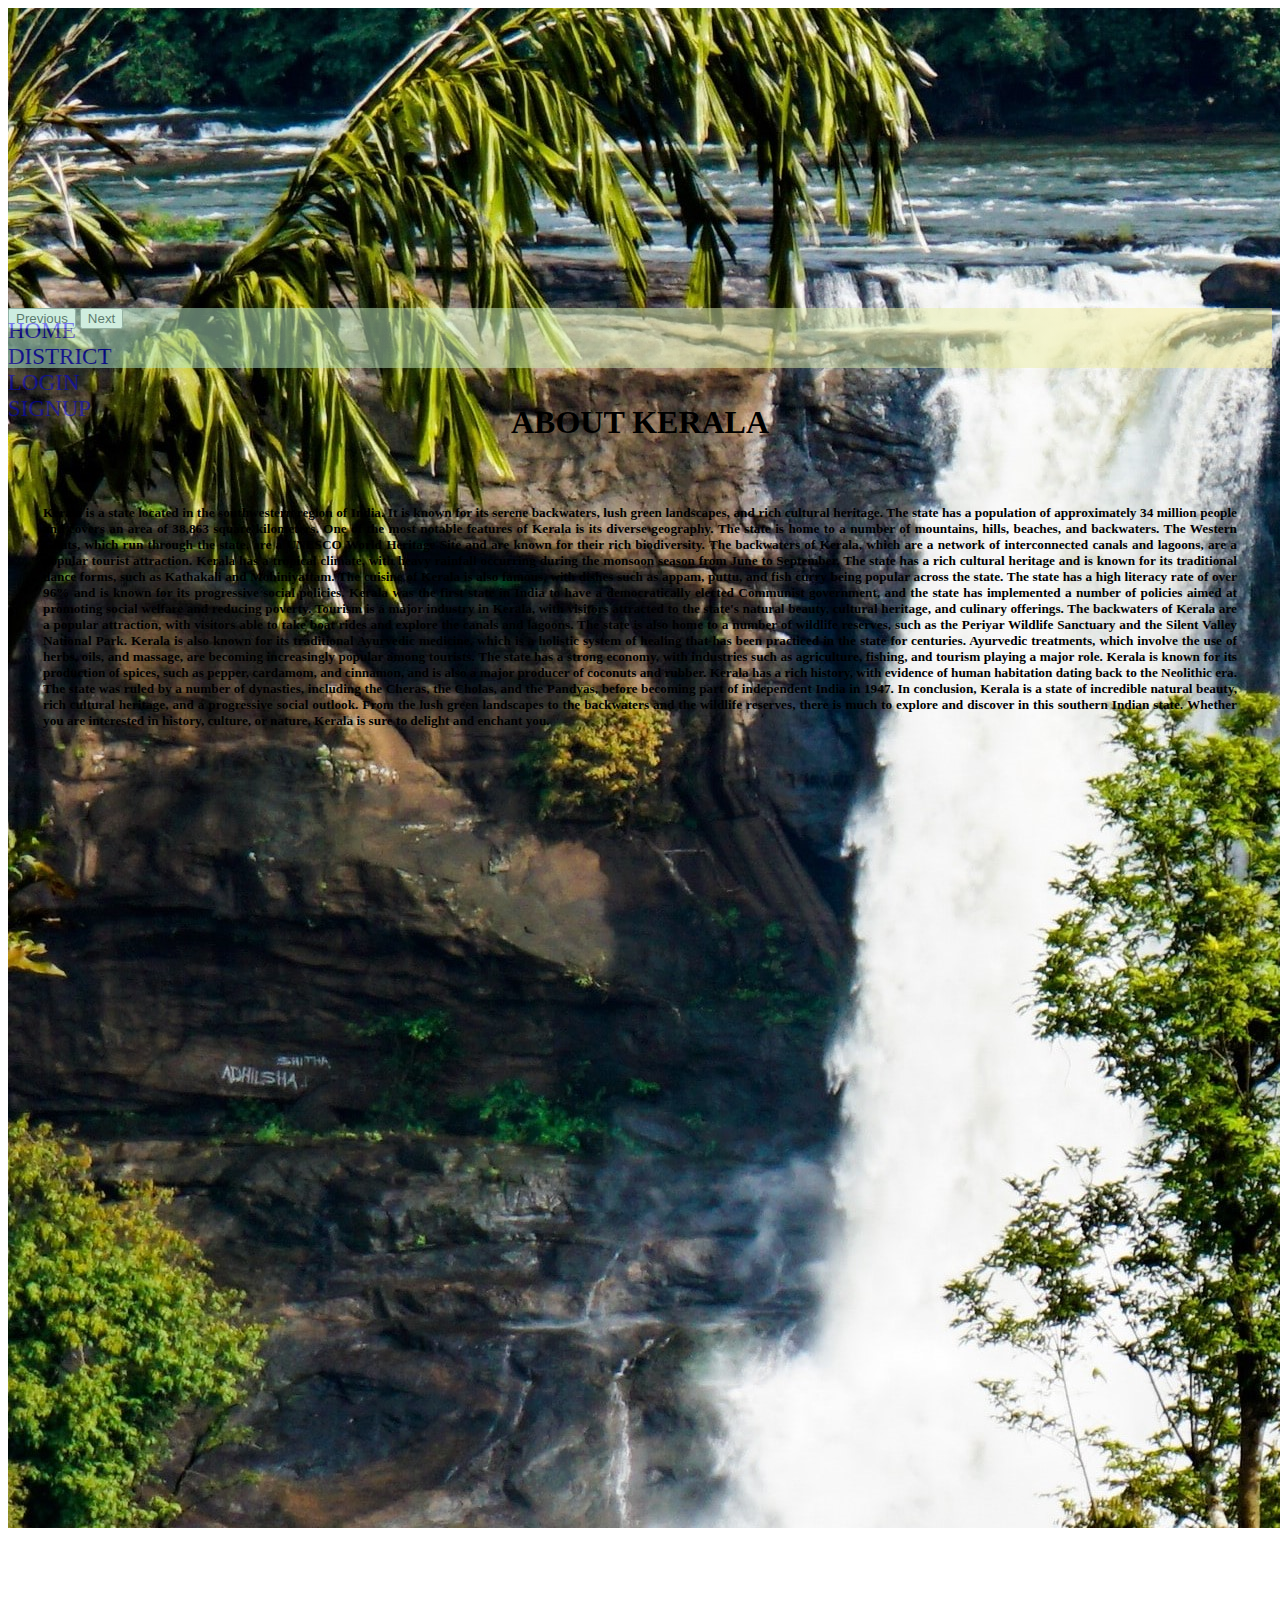
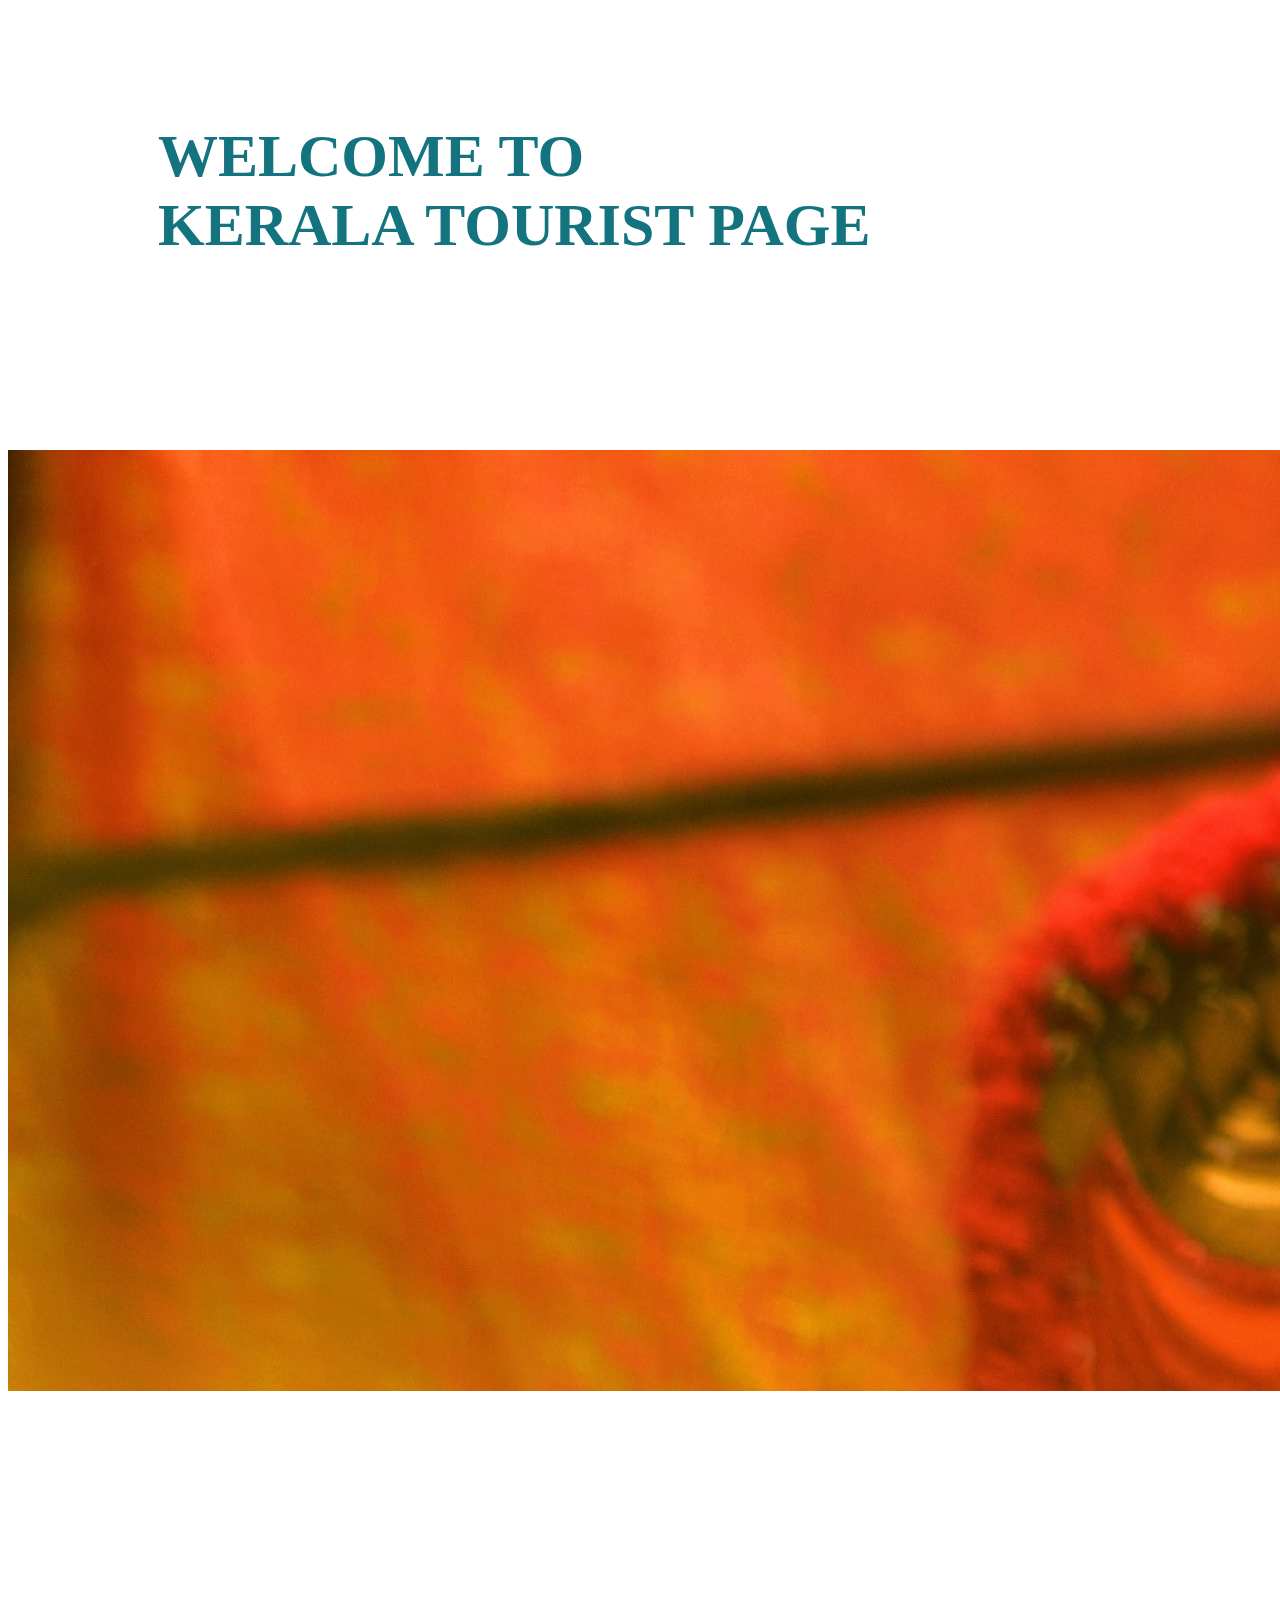
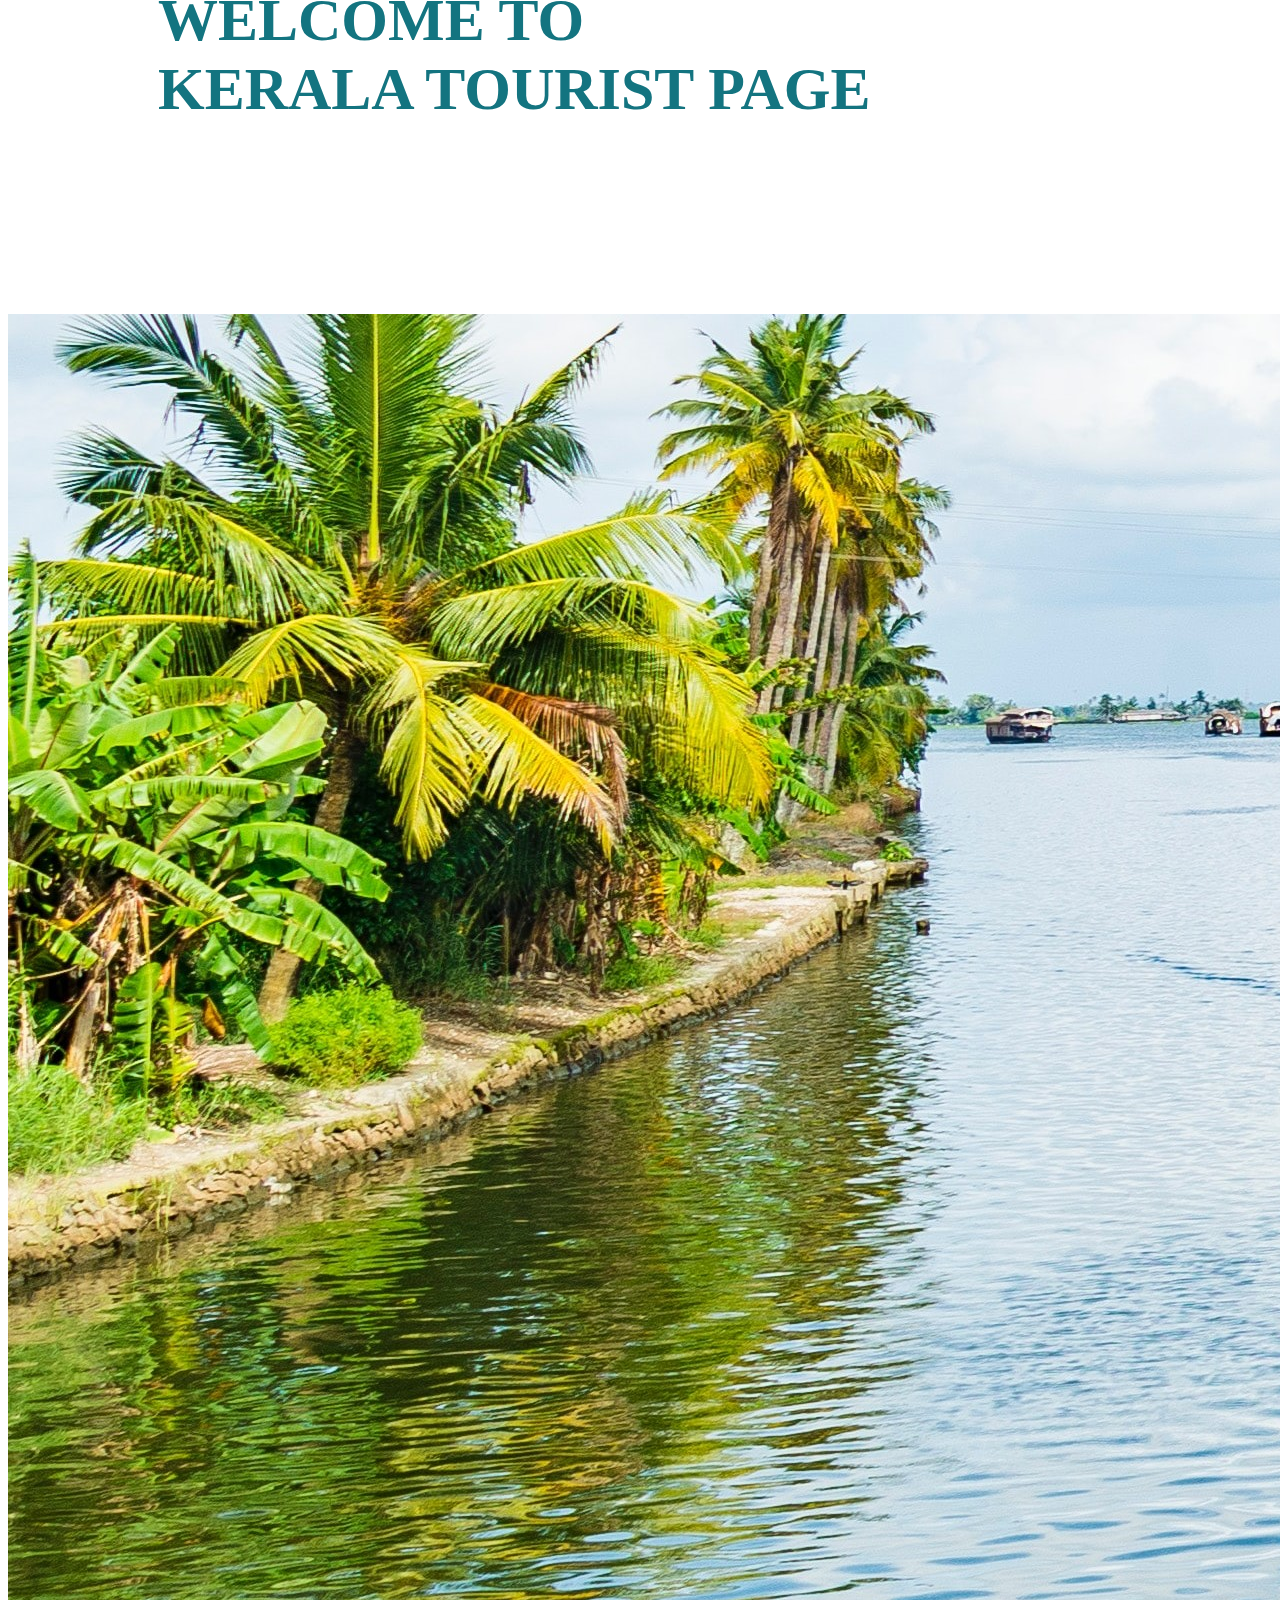
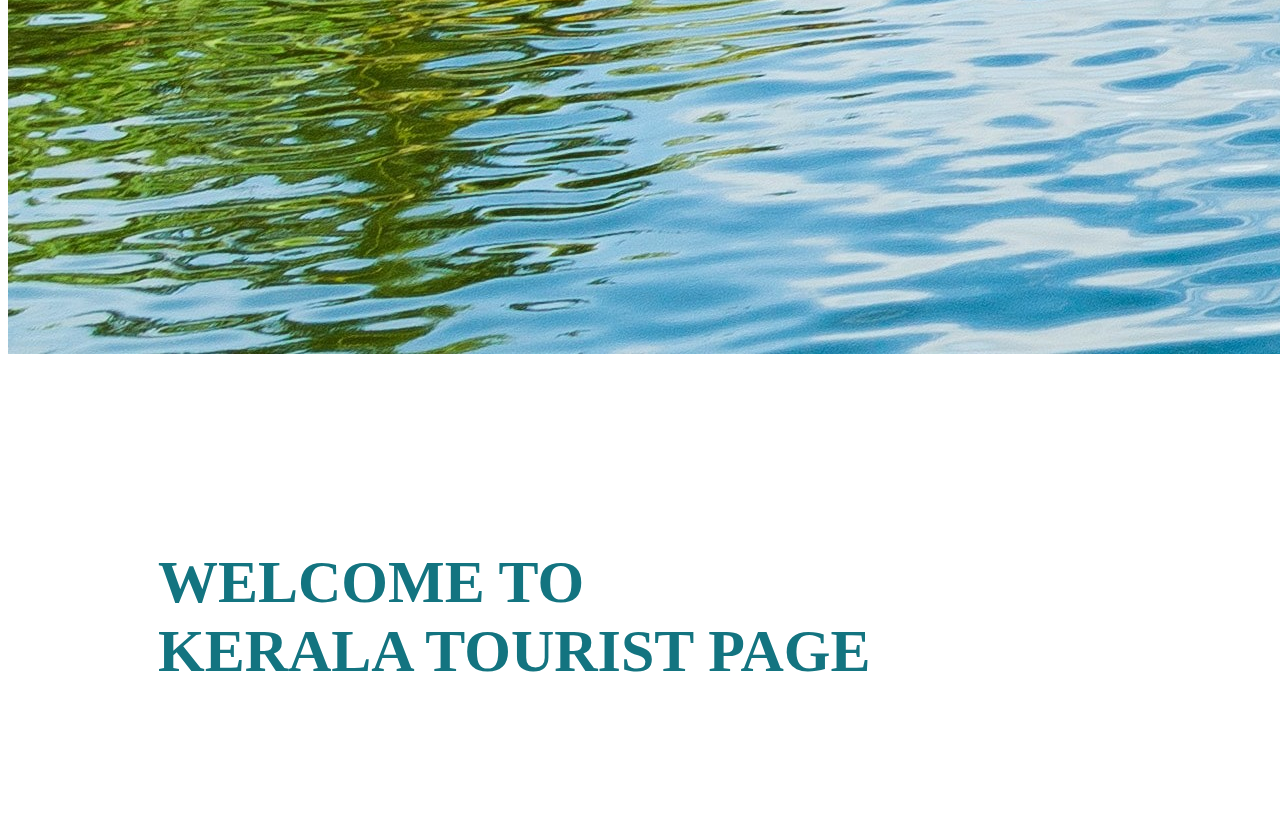
<file: index.html>
<!doctype html>
<html lang="en">
  <head>
    <meta charset="utf-8">
    <meta name="viewport" content="width=device-width, initial-scale=1">
    <title>KERALA</title>
    <link href="https://cdn.jsdelivr.net/npm/bootstrap@5.3.0-alpha1/dist/css/bootstrap.min.css" rel="stylesheet" integrity="sha384-GLhlTQ8iRABdZLl6O3oVMWSktQOp6b7In1Zl3/Jr59b6EGGoI1aFkw7cmDA6j6gD" crossorigin="anonymous">
  <link rel="stylesheet" href="style.css">

</head>
  <body>
    <script src="https://cdn.jsdelivr.net/npm/bootstrap@5.3.0-alpha1/dist/js/bootstrap.bundle.min.js" integrity="sha384-w76AqPfDkMBDXo30jS1Sgez6pr3x5MlQ1ZAGC+nuZB+EYdgRZgiwxhTBTkF7CXvN" crossorigin="anonymous"></script>
  

    <!-- for carsoel -->
    <!-- for carsoel -->
    <div id="hometop">
      <div id="carouselExampleAutoplaying" class="carousel slide" data-bs-ride="carousel">
          <div class="carousel-inner">
            <div class="carousel-item active">
              <img src="home images/4.jpg" class="d-block w-100" alt="...">
              <div class="carousel-caption d-none d-md-block">
                <h1 id="name">WELCOME TO<br>KERALA TOURIST PAGE</h1>
              </div>
            </div>
            <div class="carousel-item">
              <img src="home images/3.jpg" class="d-block w-100" alt="...">
              <div class="carousel-caption d-none d-md-block">
                <h1 id="name">WELCOME TO<br>KERALA TOURIST PAGE</h1>
              </div>
            </div>
            <div class="carousel-item">
              <img src="home images/1.jpg" class="d-block w-100" alt="...">
              <div class="carousel-caption d-none d-md-block">
                <h1 id="name">WELCOME TO<br>KERALA TOURIST PAGE</h1>
              </div>
            </div>
          </div>
          <button class="carousel-control-prev" type="button" data-bs-target="#carouselExampleAutoplaying" data-bs-slide="prev">
            <span class="carousel-control-prev-icon" aria-hidden="true"></span>
            <span class="visually-hidden">Previous</span>
          </button>
          <button class="carousel-control-next" type="button" data-bs-target="#carouselExampleAutoplaying" data-bs-slide="next">
            <span class="carousel-control-next-icon" aria-hidden="true"></span>
            <span class="visually-hidden">Next</span>
          </button>
        </div>
  </div>


    <div id="navbar">
    <div class="container text-center">
        <div class="row">
          <div class="col">
            <a href="index.html">HOME</a>
          </div>
          <div class="col">
            <a href="district.html">DISTRICT</a>
          </div>
          <div class="col">
            <a href="login.html">LOGIN</a>
          </div>
          <div class="col">
            <a href="signup.html">SIGNUP</a>
          </div>
        </div>
      </div>
    </div>




    <div id="homebodybg">

        <div class="container">
            <div id="homebody">
                <h1 id="center">ABOUT KERALA</h1>
                <hr >
                <div id="content">
                    <h5>Kerala is a state located in the southwestern region of India. It is known for its serene backwaters, lush green landscapes, and rich cultural heritage. The state has a population of approximately 34 million people and covers an area of 38,863 square kilometers.

                        One of the most notable features of Kerala is its diverse geography. The state is home to a number of mountains, hills, beaches, and backwaters. The Western Ghats, which run through the state, are a UNESCO World Heritage Site and are known for their rich biodiversity. The backwaters of Kerala, which are a network of interconnected canals and lagoons, are a popular tourist attraction.
                        
                        Kerala has a tropical climate, with heavy rainfall occurring during the monsoon season from June to September. The state has a rich cultural heritage and is known for its traditional dance forms, such as Kathakali and Mohiniyattam. The cuisine of Kerala is also famous, with dishes such as appam, puttu, and fish curry being popular across the state.
                        
                        The state has a high literacy rate of over 96% and is known for its progressive social policies. Kerala was the first state in India to have a democratically elected Communist government, and the state has implemented a number of policies aimed at promoting social welfare and reducing poverty.
                        
                        Tourism is a major industry in Kerala, with visitors attracted to the state's natural beauty, cultural heritage, and culinary offerings. The backwaters of Kerala are a popular attraction, with visitors able to take boat rides and explore the canals and lagoons. The state is also home to a number of wildlife reserves, such as the Periyar Wildlife Sanctuary and the Silent Valley National Park.
                        
                        Kerala is also known for its traditional Ayurvedic medicine, which is a holistic system of healing that has been practiced in the state for centuries. Ayurvedic treatments, which involve the use of herbs, oils, and massage, are becoming increasingly popular among tourists.
                        
                        The state has a strong economy, with industries such as agriculture, fishing, and tourism playing a major role. Kerala is known for its production of spices, such as pepper, cardamom, and cinnamon, and is also a major producer of coconuts and rubber.
                        
                        Kerala has a rich history, with evidence of human habitation dating back to the Neolithic era. The state was ruled by a number of dynasties, including the Cheras, the Cholas, and the Pandyas, before becoming part of independent India in 1947.
                        
                        In conclusion, Kerala is a state of incredible natural beauty, rich cultural heritage, and a progressive social outlook. From the lush green landscapes to the backwaters and the wildlife reserves, there is much to explore and discover in this southern Indian state. Whether you are interested in history, culture, or nature, Kerala is sure to delight and enchant you.</h5>

                </div>

            </div>
          </div>

    </div>


</body>
</html>
</file>
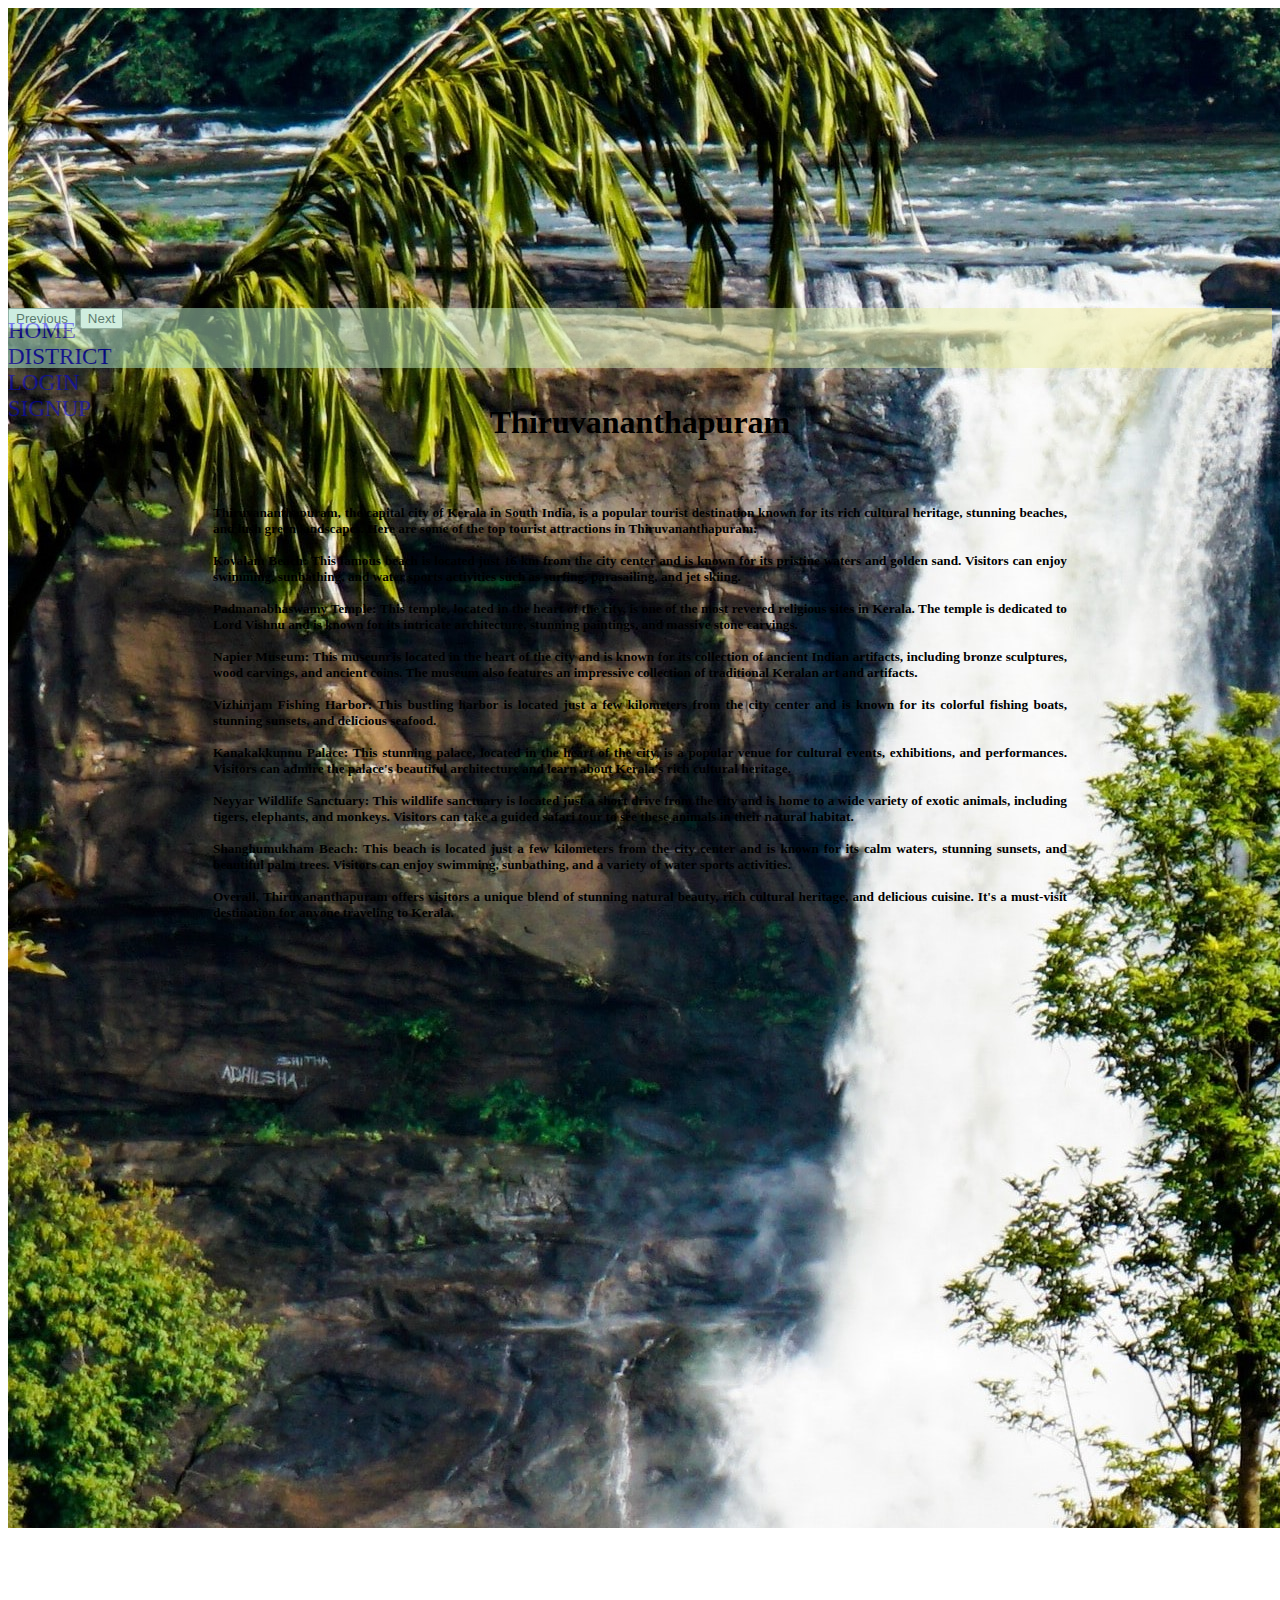
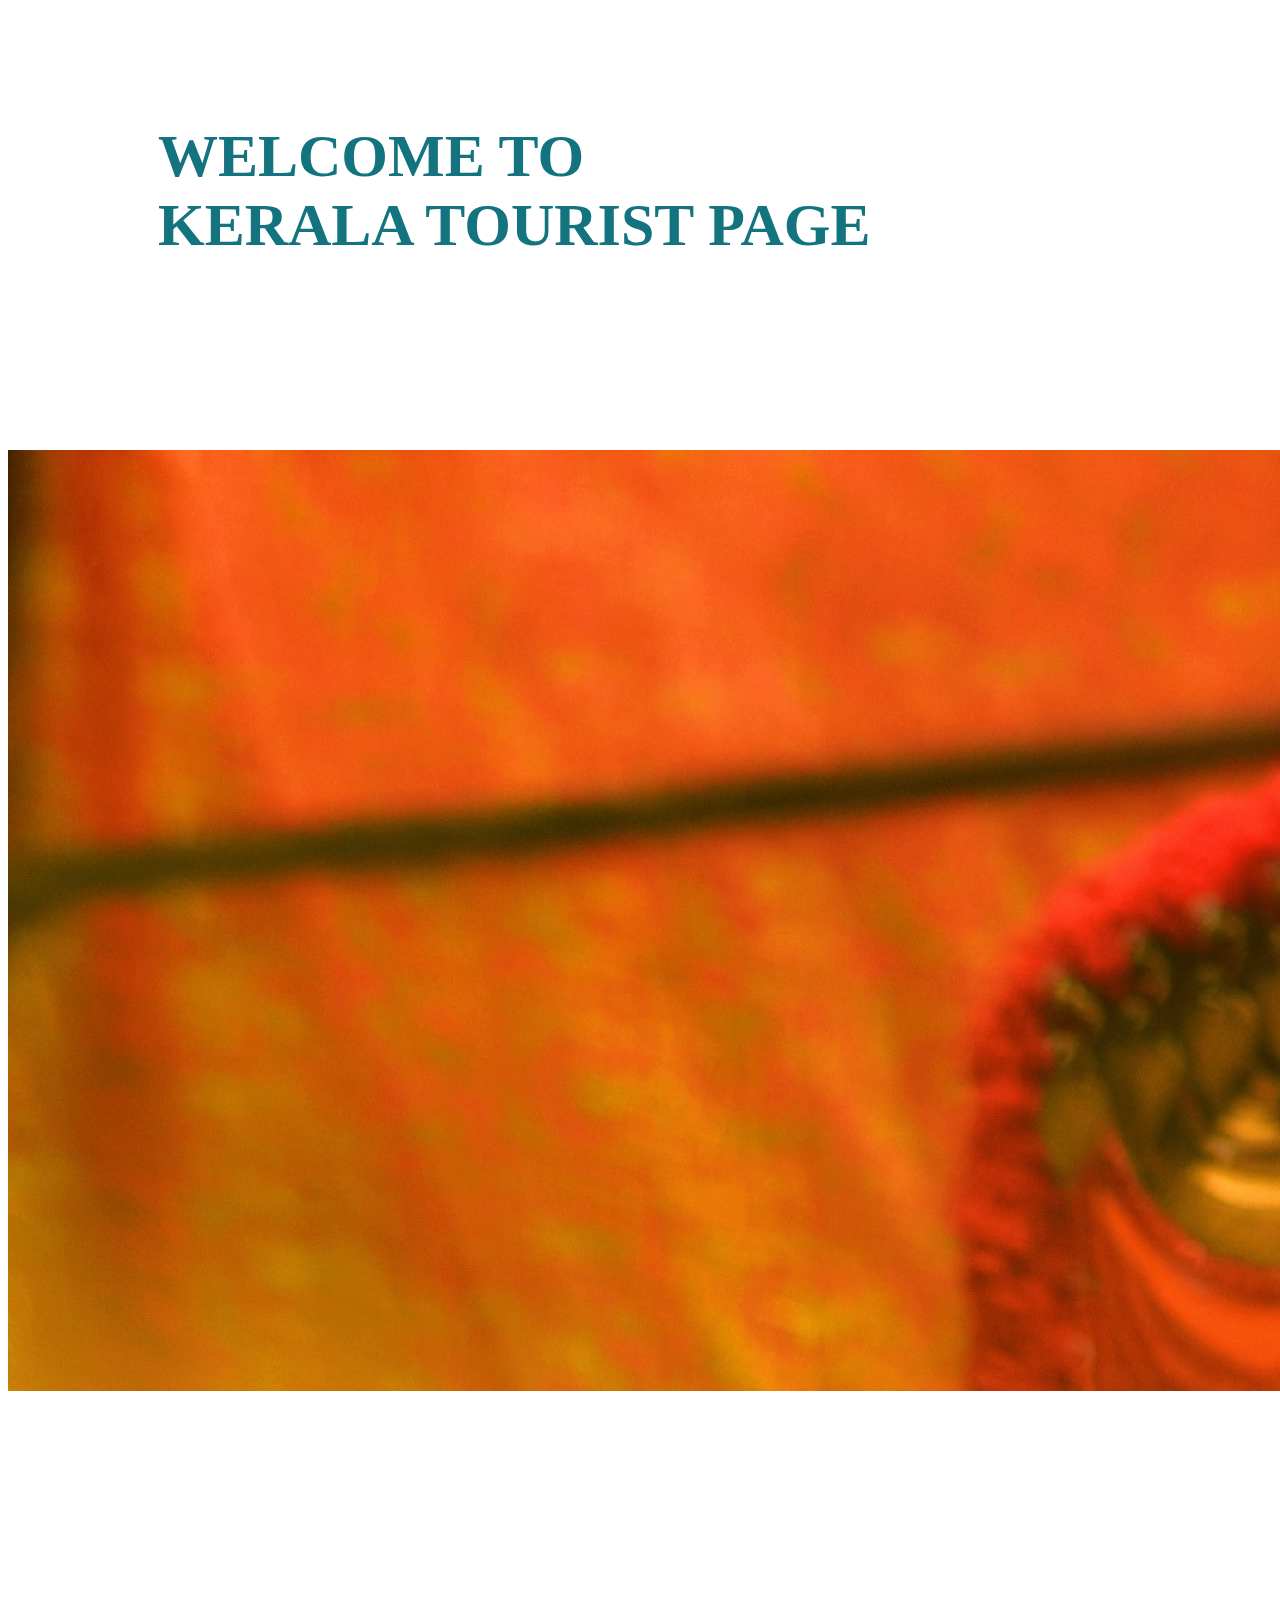
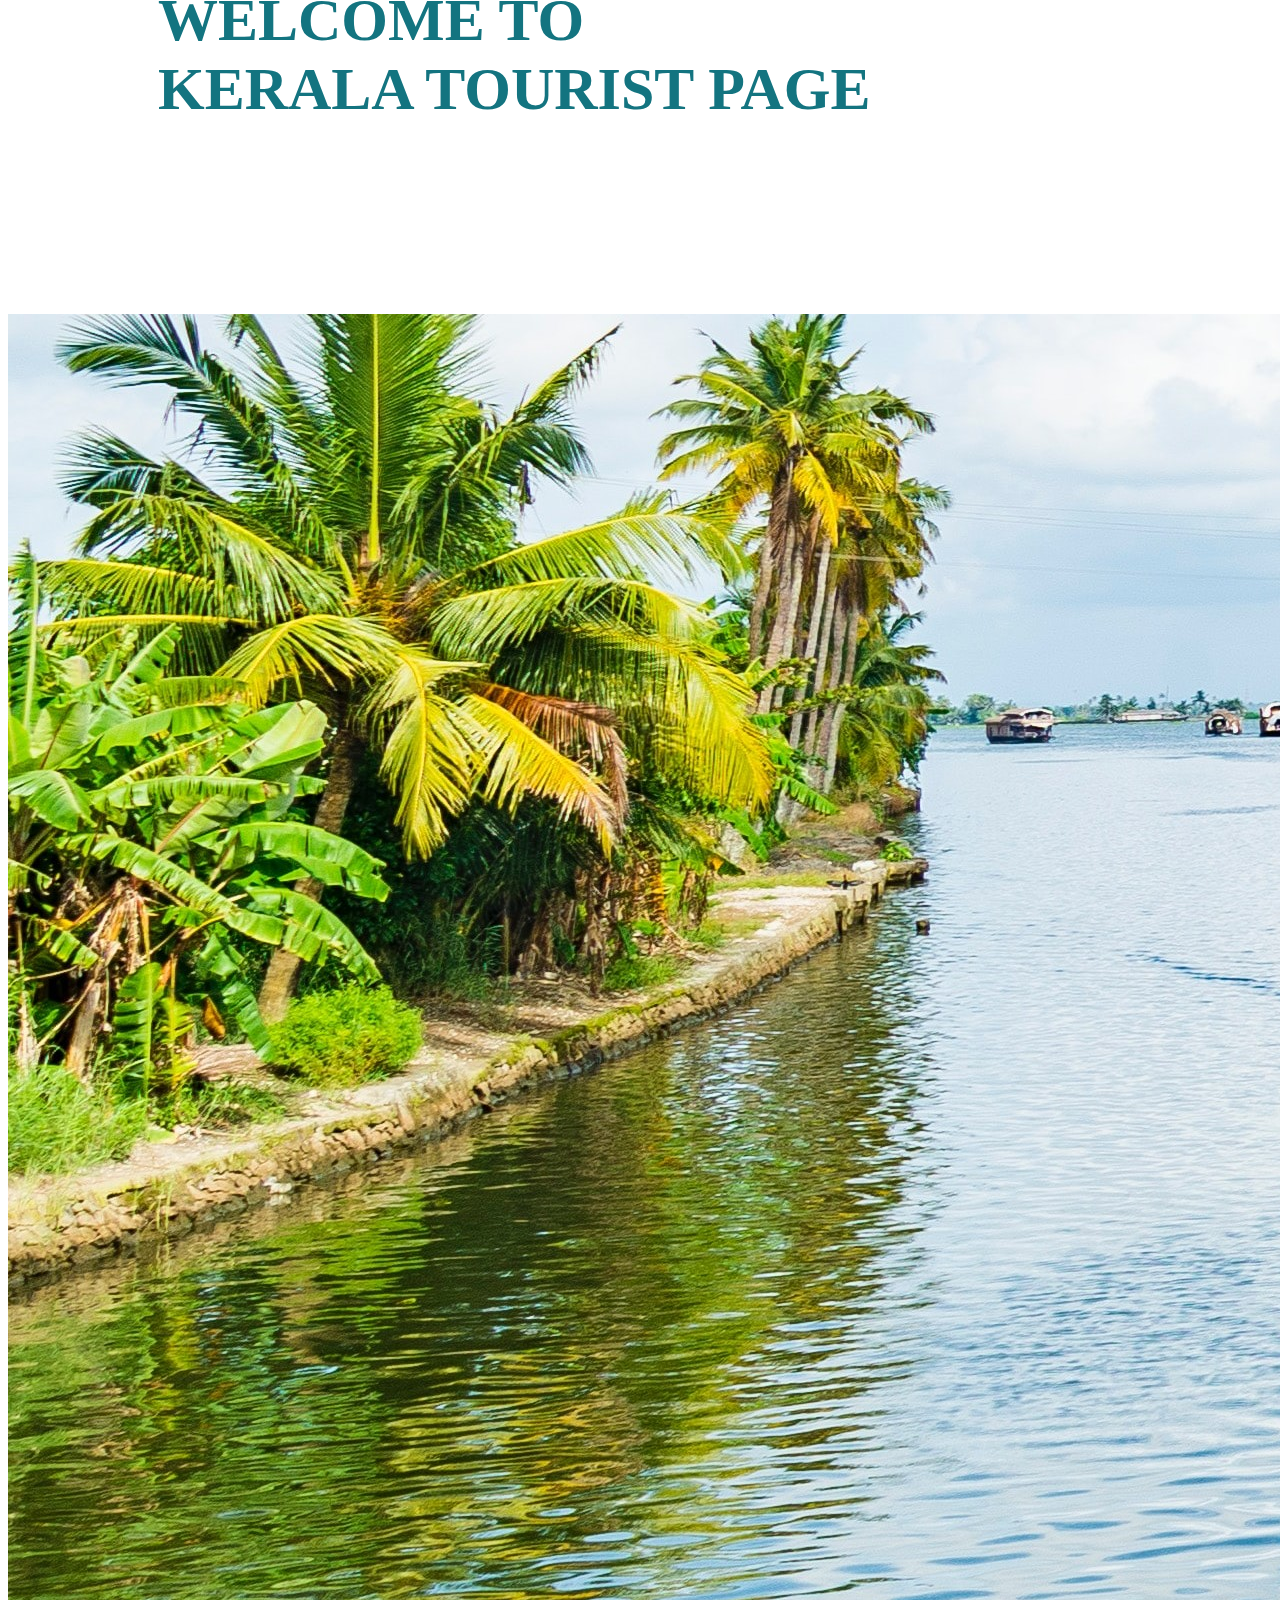
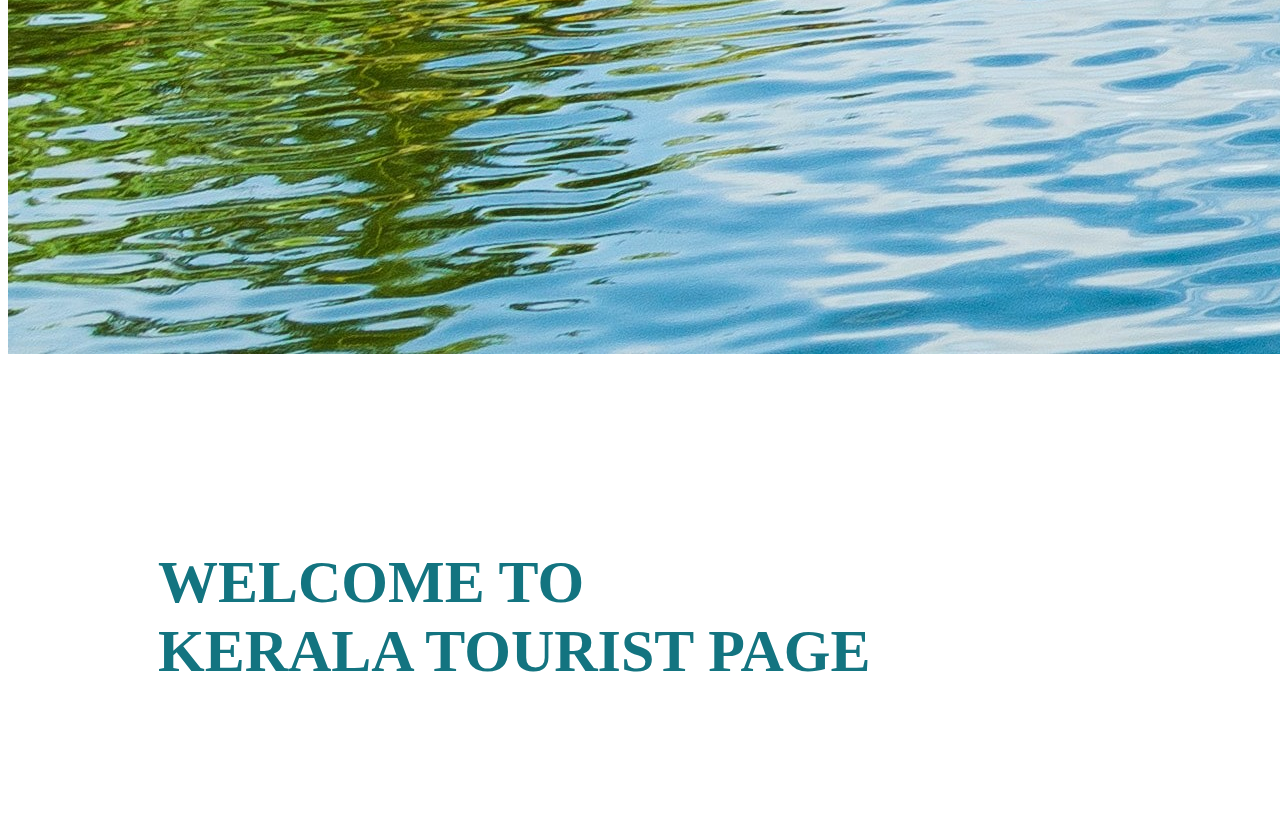
<file: 1.html>
<!doctype html>
<html lang="en">
  <head>
    <meta charset="utf-8">
    <meta name="viewport" content="width=device-width, initial-scale=1">
    <title>KERALA</title>
    <link href="https://cdn.jsdelivr.net/npm/bootstrap@5.3.0-alpha1/dist/css/bootstrap.min.css" rel="stylesheet" integrity="sha384-GLhlTQ8iRABdZLl6O3oVMWSktQOp6b7In1Zl3/Jr59b6EGGoI1aFkw7cmDA6j6gD" crossorigin="anonymous">
  <link rel="stylesheet" href="style.css">

</head>
  <body>
    <script src="https://cdn.jsdelivr.net/npm/bootstrap@5.3.0-alpha1/dist/js/bootstrap.bundle.min.js" integrity="sha384-w76AqPfDkMBDXo30jS1Sgez6pr3x5MlQ1ZAGC+nuZB+EYdgRZgiwxhTBTkF7CXvN" crossorigin="anonymous"></script>
  

    <!-- for carsoel -->

    <div id="hometop">
      <div id="carouselExampleAutoplaying" class="carousel slide" data-bs-ride="carousel">
          <div class="carousel-inner">
            <div class="carousel-item active">
              <img src="home images/4.jpg" class="d-block w-100" alt="...">
              <div class="carousel-caption d-none d-md-block">
                <h1 id="name">WELCOME TO<br>KERALA TOURIST PAGE</h1>
              </div>
            </div>
            <div class="carousel-item">
              <img src="home images/3.jpg" class="d-block w-100" alt="...">
              <div class="carousel-caption d-none d-md-block">
                <h1 id="name">WELCOME TO<br>KERALA TOURIST PAGE</h1>
              </div>
            </div>
            <div class="carousel-item">
              <img src="home images/1.jpg" class="d-block w-100" alt="...">
              <div class="carousel-caption d-none d-md-block">
                <h1 id="name">WELCOME TO<br>KERALA TOURIST PAGE</h1>
              </div>
            </div>
          </div>
          <button class="carousel-control-prev" type="button" data-bs-target="#carouselExampleAutoplaying" data-bs-slide="prev">
            <span class="carousel-control-prev-icon" aria-hidden="true"></span>
            <span class="visually-hidden">Previous</span>
          </button>
          <button class="carousel-control-next" type="button" data-bs-target="#carouselExampleAutoplaying" data-bs-slide="next">
            <span class="carousel-control-next-icon" aria-hidden="true"></span>
            <span class="visually-hidden">Next</span>
          </button>
        </div>
  </div>


    <div id="navbar">
    <div class="container text-center">
        <div class="row">
          <div class="col">
            <a href="index.html">HOME</a>
          </div>
          <div class="col">
            <a href="district.html">DISTRICT</a>
          </div>
          <div class="col">
            <a href="login.html">LOGIN</a>
          </div>
          <div class="col">
            <a href="signup.html">SIGNUP</a>
          </div>
        </div>
      </div>
    </div>




    <div id="homebodybg">

        <div class="container">
            <div id="discontent">
                <h1 id="center">Thiruvananthapuram </h1>
                <hr >
                <div id="discontentdiv">

                    <h5>Thiruvananthapuram, the capital city of Kerala in South India, is a popular tourist destination known for its rich cultural heritage, stunning beaches, and lush green landscapes. Here are some of the top tourist attractions in Thiruvananthapuram:

                        <br> <br>Kovalam Beach: This famous beach is located just 16 km from the city center and is known for its pristine waters and golden sand. Visitors can enjoy swimming, sunbathing, and water sports activities such as surfing, parasailing, and jet skiing.
                        
                        <br> <br> Padmanabhaswamy Temple: This temple, located in the heart of the city, is one of the most revered religious sites in Kerala. The temple is dedicated to Lord Vishnu and is known for its intricate architecture, stunning paintings, and massive stone carvings.
                        
                        <br> <br>Napier Museum: This museum is located in the heart of the city and is known for its collection of ancient Indian artifacts, including bronze sculptures, wood carvings, and ancient coins. The museum also features an impressive collection of traditional Keralan art and artifacts.
                        
                        <br> <br> Vizhinjam Fishing Harbor: This bustling harbor is located just a few kilometers from the city center and is known for its colorful fishing boats, stunning sunsets, and delicious seafood.
                        
                        <br> <br>Kanakakkunnu Palace: This stunning palace, located in the heart of the city, is a popular venue for cultural events, exhibitions, and performances. Visitors can admire the palace's beautiful architecture and learn about Kerala's rich cultural heritage.
                        
                        <br> <br>Neyyar Wildlife Sanctuary: This wildlife sanctuary is located just a short drive from the city and is home to a wide variety of exotic animals, including tigers, elephants, and monkeys. Visitors can take a guided safari tour to see these animals in their natural habitat.
                        
                        <br> <br>Shanghumukham Beach: This beach is located just a few kilometers from the city center and is known for its calm waters, stunning sunsets, and beautiful palm trees. Visitors can enjoy swimming, sunbathing, and a variety of water sports activities.
                        
                        <br> <br>Overall, Thiruvananthapuram offers visitors a unique blend of stunning natural beauty, rich cultural heritage, and delicious cuisine. It's a must-visit destination for anyone traveling to Kerala.</h5>
                    

                </div>

            </div>
          </div>

    </div>


</body>
</html>
</file>
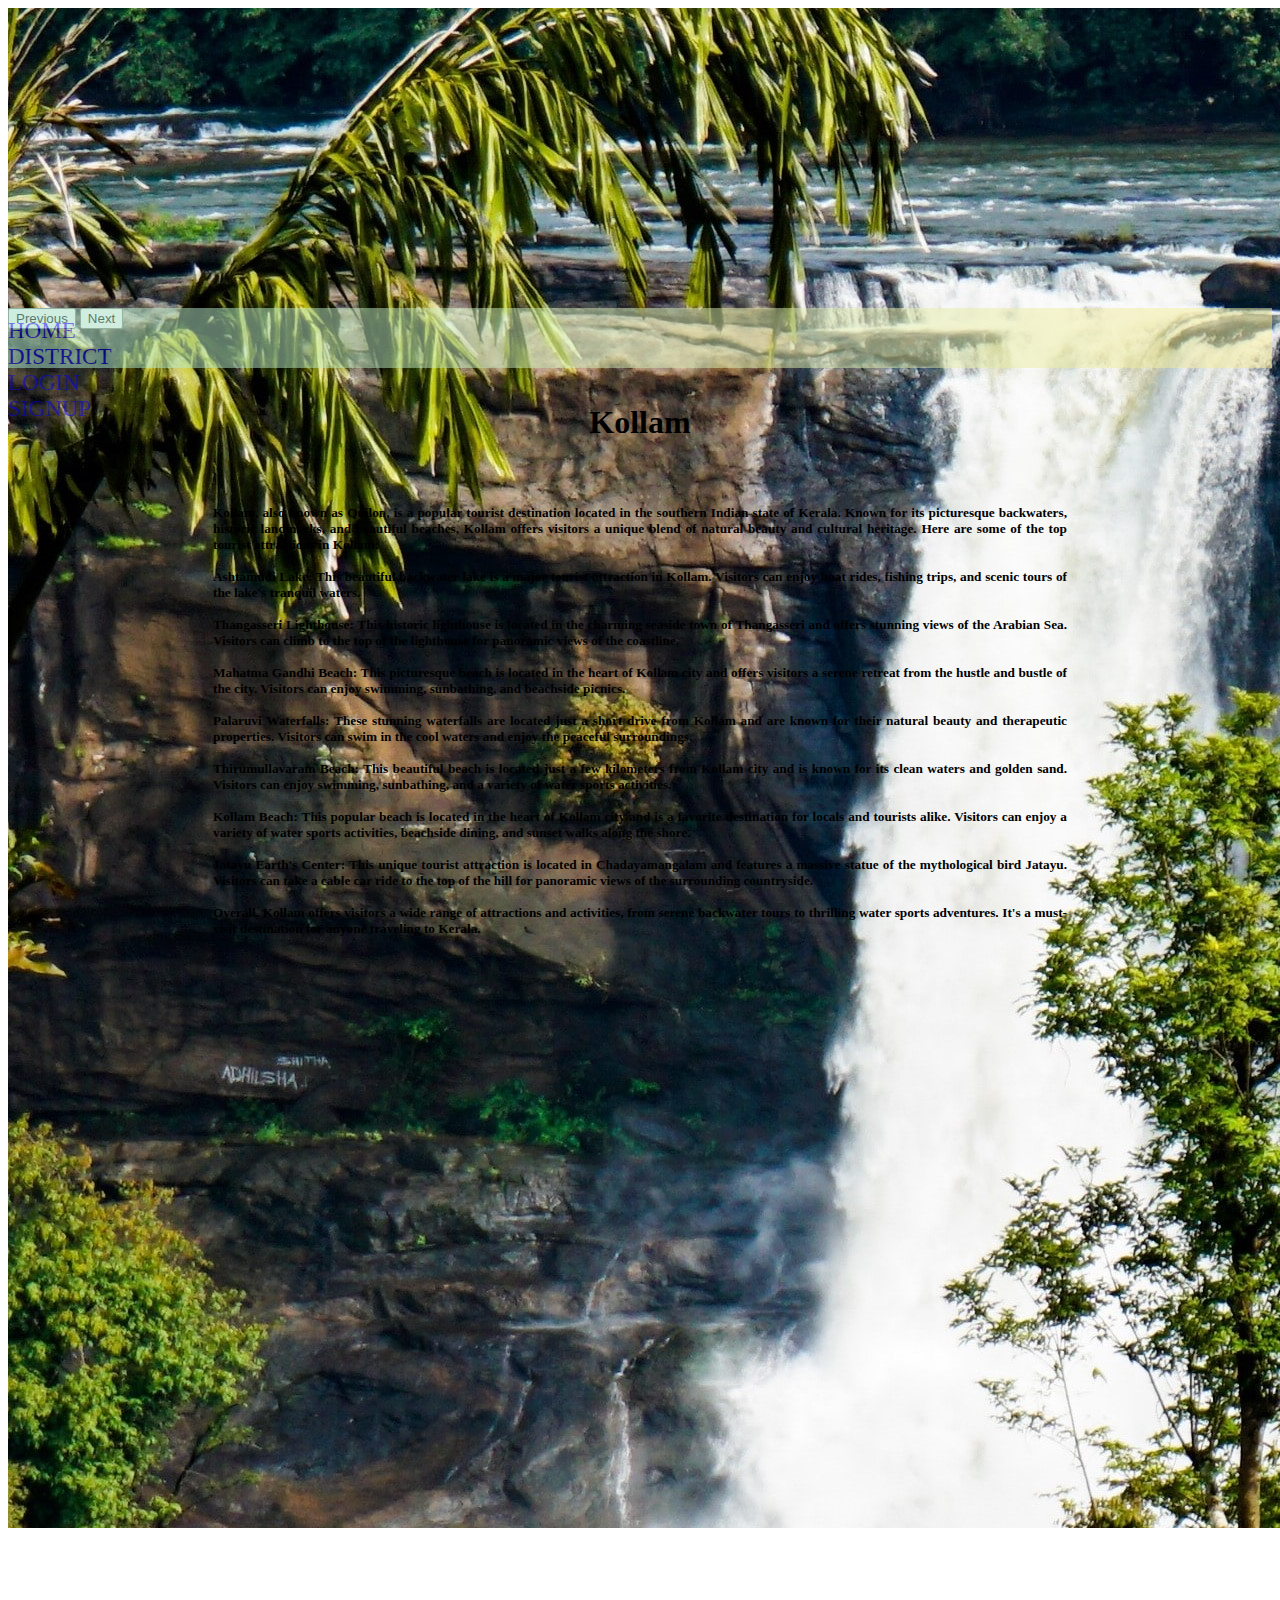
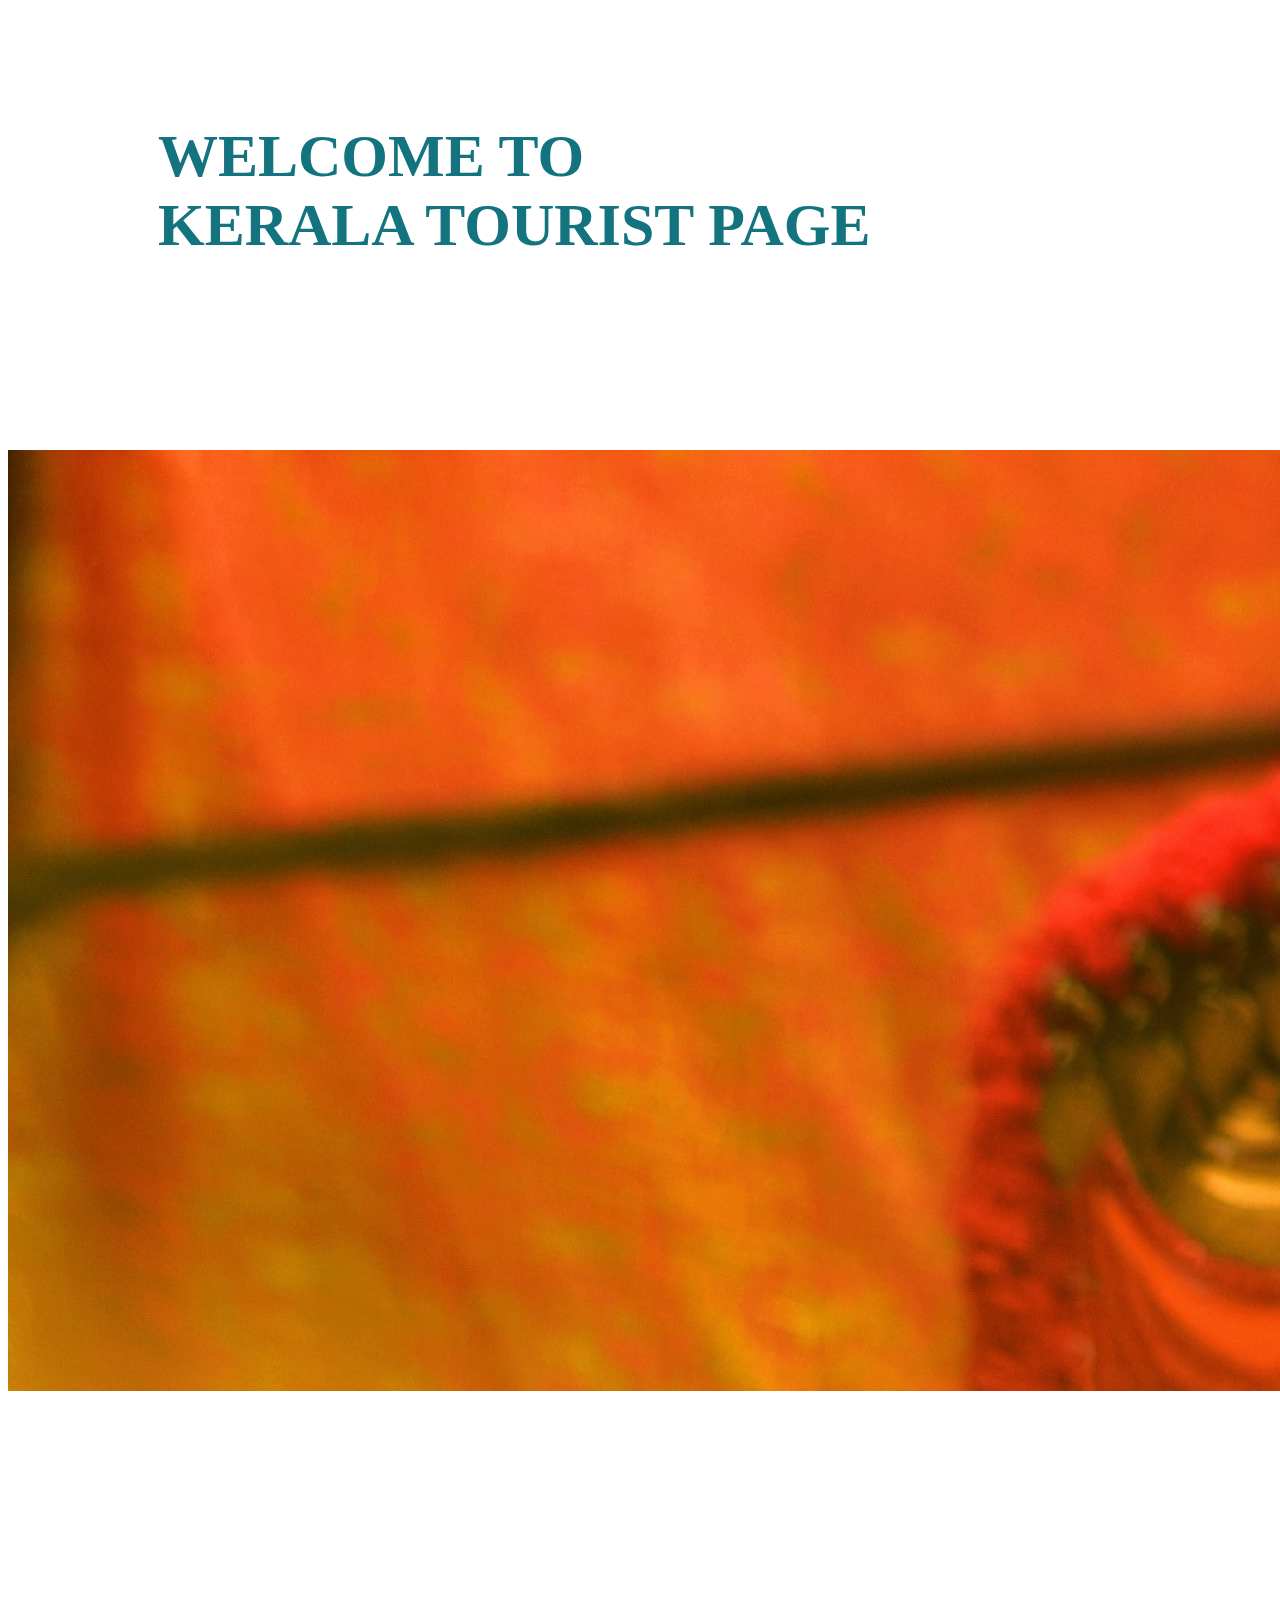
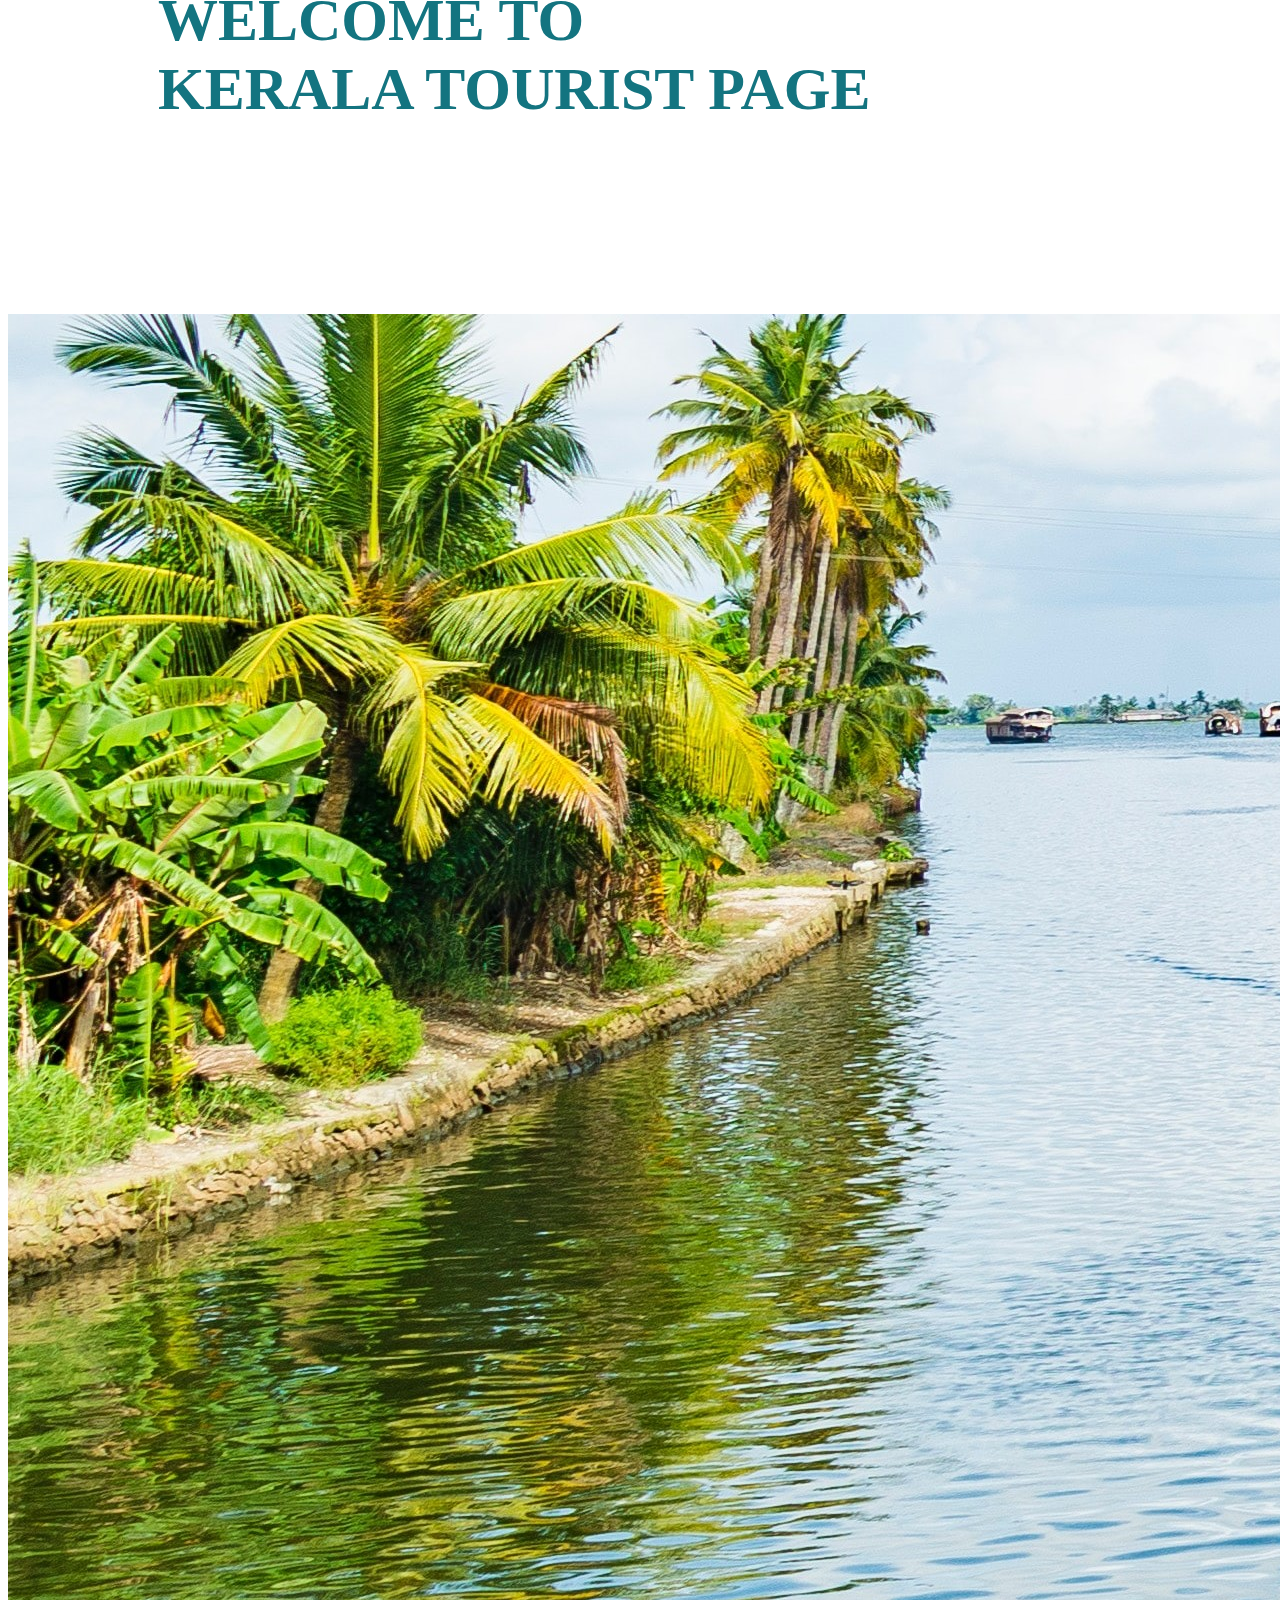
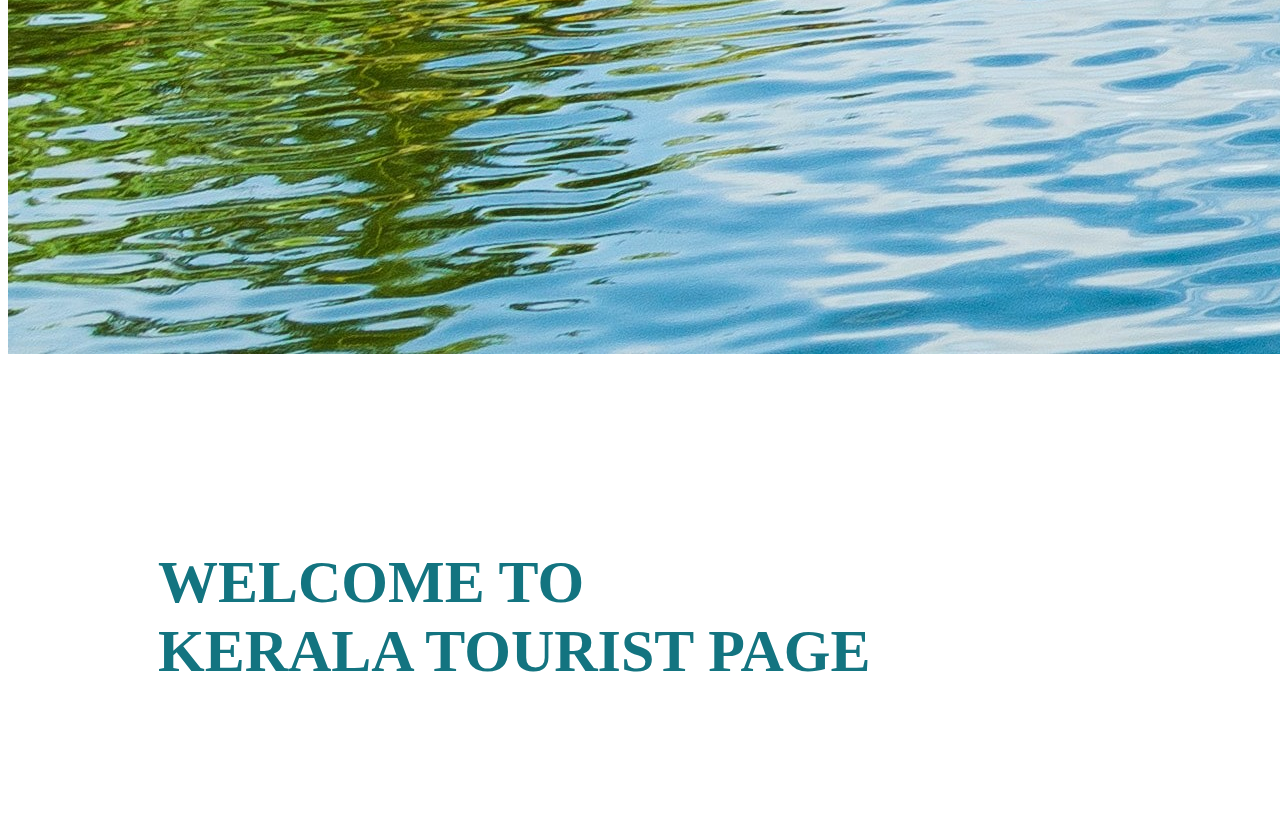
<file: 2.html>
<!doctype html>
<html lang="en">
  <head>
    <meta charset="utf-8">
    <meta name="viewport" content="width=device-width, initial-scale=1">
    <title>KERALA</title>
    <link href="https://cdn.jsdelivr.net/npm/bootstrap@5.3.0-alpha1/dist/css/bootstrap.min.css" rel="stylesheet" integrity="sha384-GLhlTQ8iRABdZLl6O3oVMWSktQOp6b7In1Zl3/Jr59b6EGGoI1aFkw7cmDA6j6gD" crossorigin="anonymous">
  <link rel="stylesheet" href="style.css">

</head>
  <body>
    <script src="https://cdn.jsdelivr.net/npm/bootstrap@5.3.0-alpha1/dist/js/bootstrap.bundle.min.js" integrity="sha384-w76AqPfDkMBDXo30jS1Sgez6pr3x5MlQ1ZAGC+nuZB+EYdgRZgiwxhTBTkF7CXvN" crossorigin="anonymous"></script>
  

    <!-- for carsoel -->
    <!-- for carsoel -->
    <div id="hometop">
      <div id="carouselExampleAutoplaying" class="carousel slide" data-bs-ride="carousel">
          <div class="carousel-inner">
            <div class="carousel-item active">
              <img src="home images/4.jpg" class="d-block w-100" alt="...">
              <div class="carousel-caption d-none d-md-block">
                <h1 id="name">WELCOME TO<br>KERALA TOURIST PAGE</h1>
              </div>
            </div>
            <div class="carousel-item">
              <img src="home images/3.jpg" class="d-block w-100" alt="...">
              <div class="carousel-caption d-none d-md-block">
                <h1 id="name">WELCOME TO<br>KERALA TOURIST PAGE</h1>
              </div>
            </div>
            <div class="carousel-item">
              <img src="home images/1.jpg" class="d-block w-100" alt="...">
              <div class="carousel-caption d-none d-md-block">
                <h1 id="name">WELCOME TO<br>KERALA TOURIST PAGE</h1>
              </div>
            </div>
          </div>
          <button class="carousel-control-prev" type="button" data-bs-target="#carouselExampleAutoplaying" data-bs-slide="prev">
            <span class="carousel-control-prev-icon" aria-hidden="true"></span>
            <span class="visually-hidden">Previous</span>
          </button>
          <button class="carousel-control-next" type="button" data-bs-target="#carouselExampleAutoplaying" data-bs-slide="next">
            <span class="carousel-control-next-icon" aria-hidden="true"></span>
            <span class="visually-hidden">Next</span>
          </button>
        </div>
  </div>


    <div id="navbar">
    <div class="container text-center">
        <div class="row">
          <div class="col">
            <a href="index.html">HOME</a>
          </div>
          <div class="col">
            <a href="district.html">DISTRICT</a>
          </div>
          <div class="col">
            <a href="login.html">LOGIN</a>
          </div>
          <div class="col">
            <a href="signup.html">SIGNUP</a>
          </div>
        </div>
      </div>
    </div>




    <div id="homebodybg">

        <div class="container">
            <div id="discontent">
                <h1 id="center">Kollam </h1>
                <hr >
                <div id="discontentdiv">

                    <h5>Kollam, also known as Quilon, is a popular tourist destination located in the southern Indian state of Kerala. Known for its picturesque backwaters, historic landmarks, and beautiful beaches, Kollam offers visitors a unique blend of natural beauty and cultural heritage. Here are some of the top tourist attractions in Kollam:

                        <br><br>Ashtamudi Lake: This beautiful backwater lake is a major tourist attraction in Kollam. Visitors can enjoy boat rides, fishing trips, and scenic tours of the lake's tranquil waters.
                        
                        <br><br>Thangasseri Lighthouse: This historic lighthouse is located in the charming seaside town of Thangasseri and offers stunning views of the Arabian Sea. Visitors can climb to the top of the lighthouse for panoramic views of the coastline.
                        
                        <br><br>Mahatma Gandhi Beach: This picturesque beach is located in the heart of Kollam city and offers visitors a serene retreat from the hustle and bustle of the city. Visitors can enjoy swimming, sunbathing, and beachside picnics.
                        
                        <br><br>Palaruvi Waterfalls: These stunning waterfalls are located just a short drive from Kollam and are known for their natural beauty and therapeutic properties. Visitors can swim in the cool waters and enjoy the peaceful surroundings.
                        
                        <br><br>Thirumullavaram Beach: This beautiful beach is located just a few kilometers from Kollam city and is known for its clean waters and golden sand. Visitors can enjoy swimming, sunbathing, and a variety of water sports activities.
                        
                        <br><br>Kollam Beach: This popular beach is located in the heart of Kollam city and is a favorite destination for locals and tourists alike. Visitors can enjoy a variety of water sports activities, beachside dining, and sunset walks along the shore.
                        
                        <br><br>Jatayu Earth's Center: This unique tourist attraction is located in Chadayamangalam and features a massive statue of the mythological bird Jatayu. Visitors can take a cable car ride to the top of the hill for panoramic views of the surrounding countryside.
                        
                        <br><br> Overall, Kollam offers visitors a wide range of attractions and activities, from serene backwater tours to thrilling water sports adventures. It's a must-visit destination for anyone traveling to Kerala.

                </div>

            </div>
          </div>

    </div>


</body>
</html>
</file>
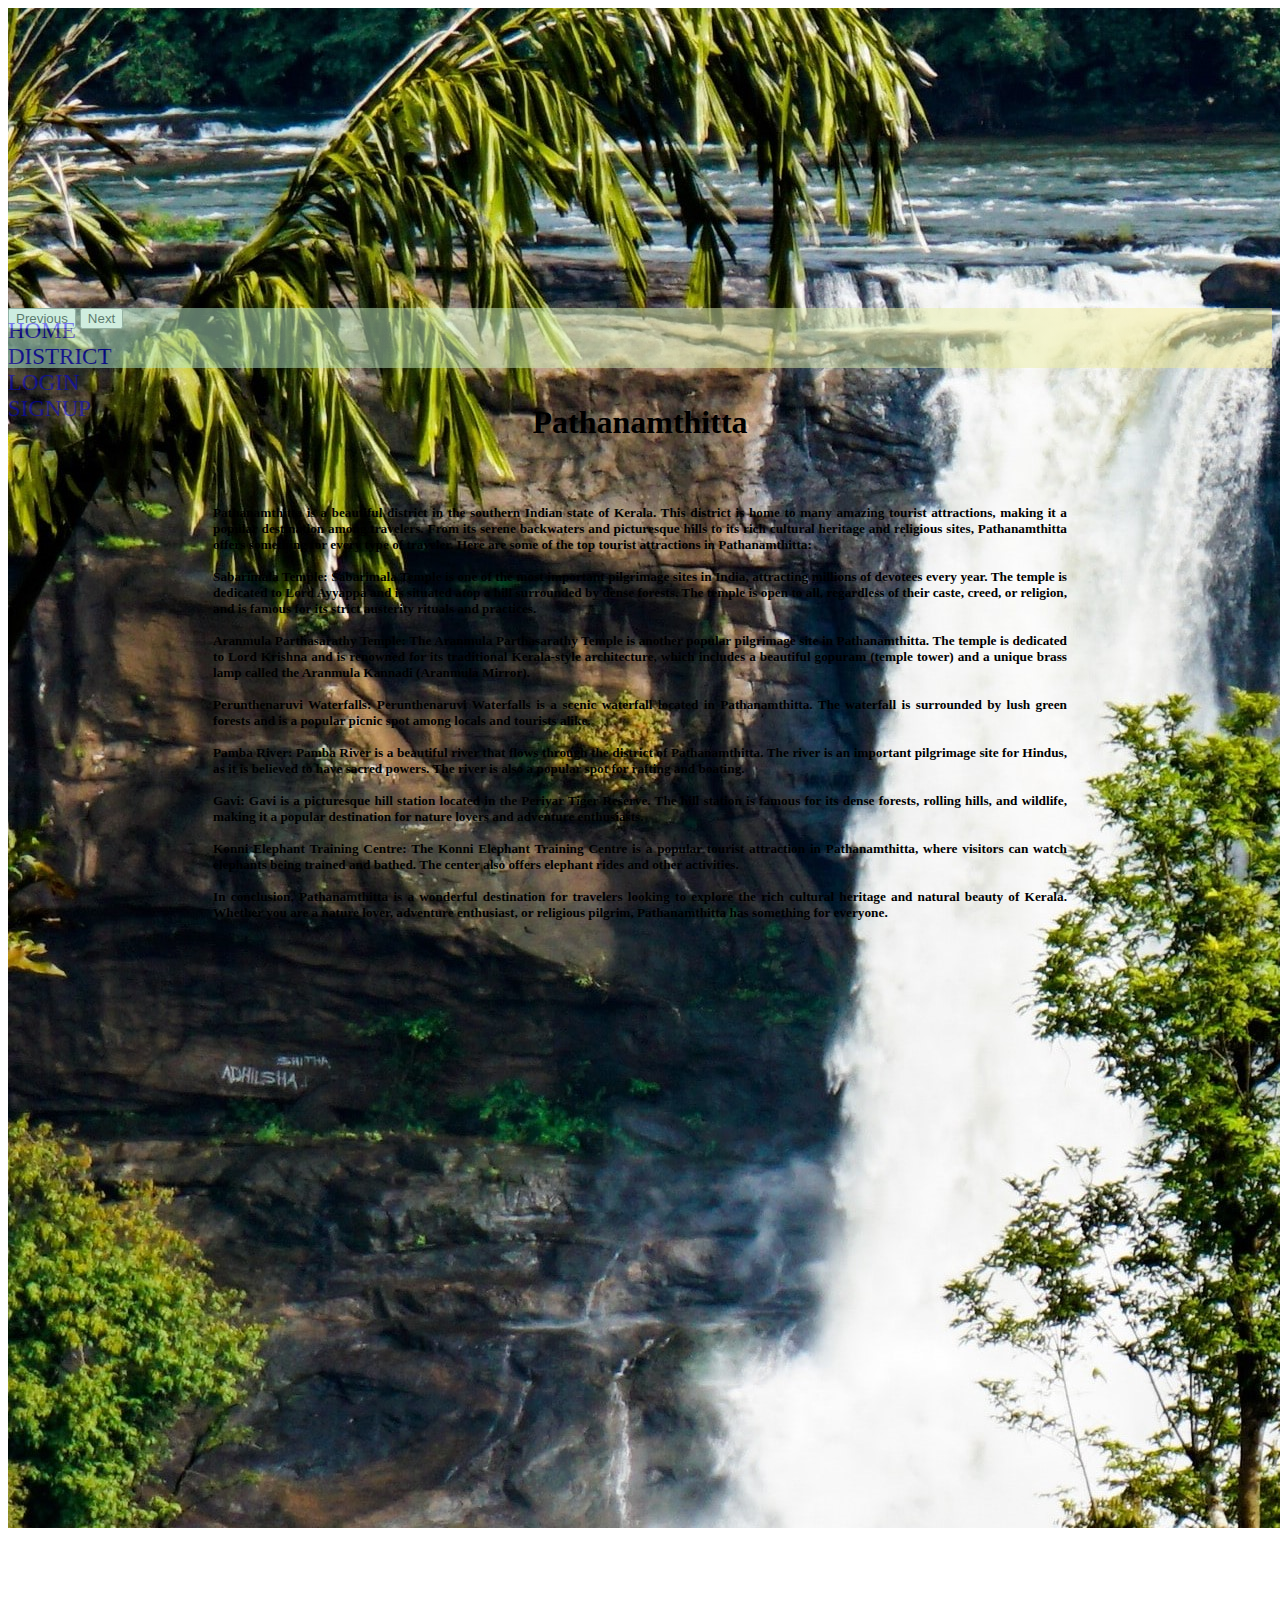
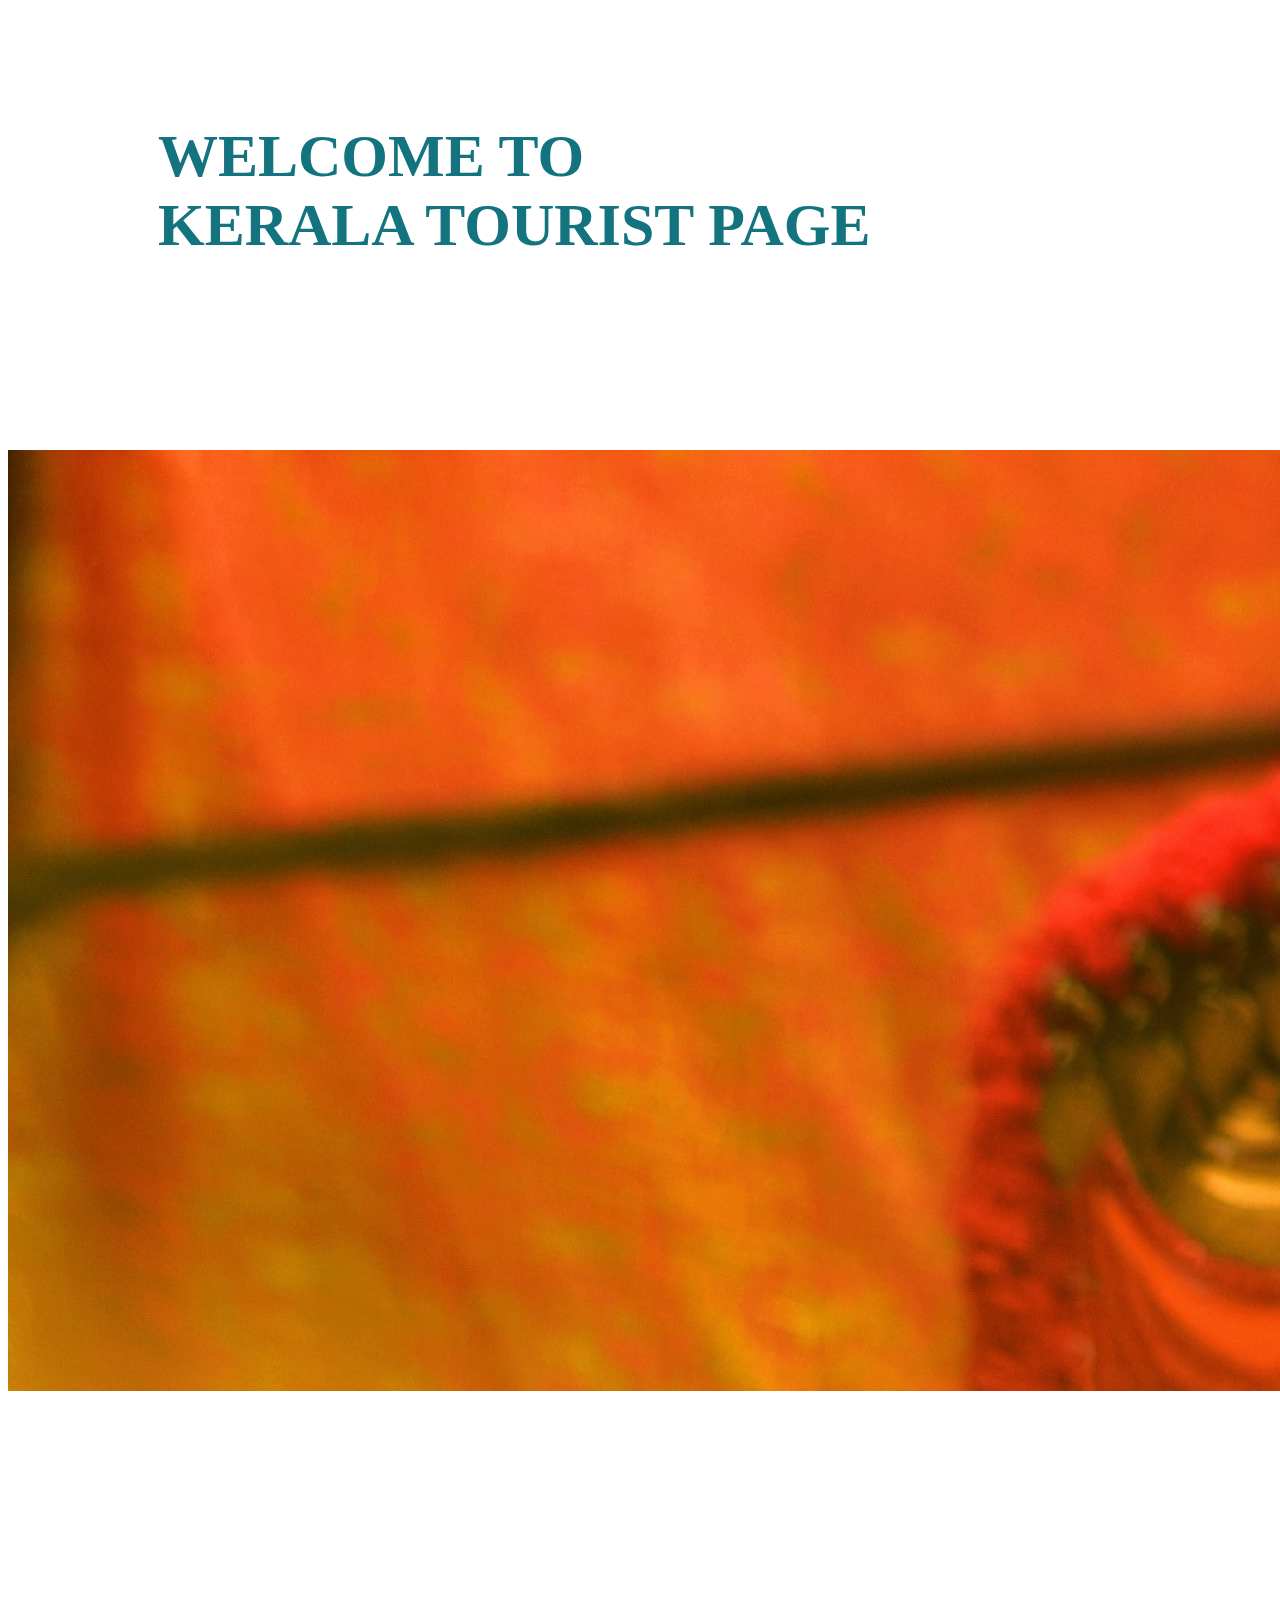
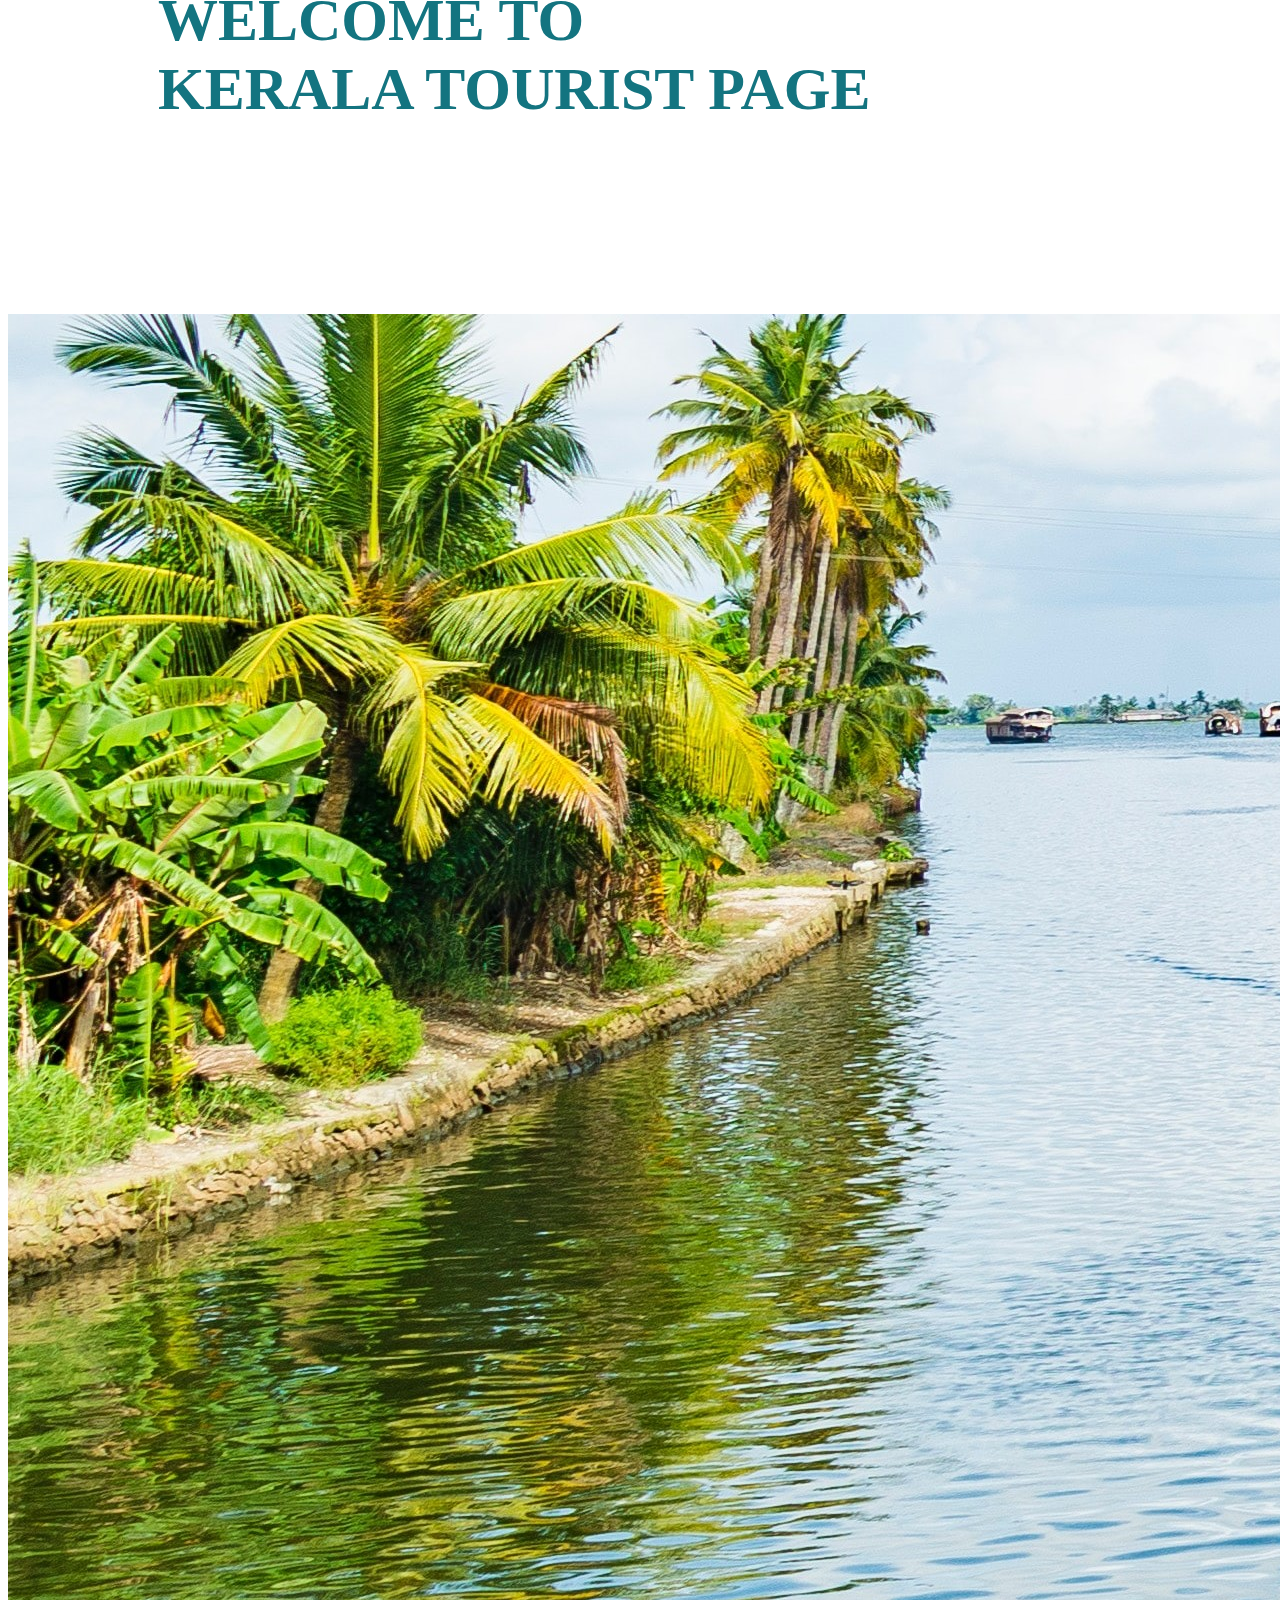
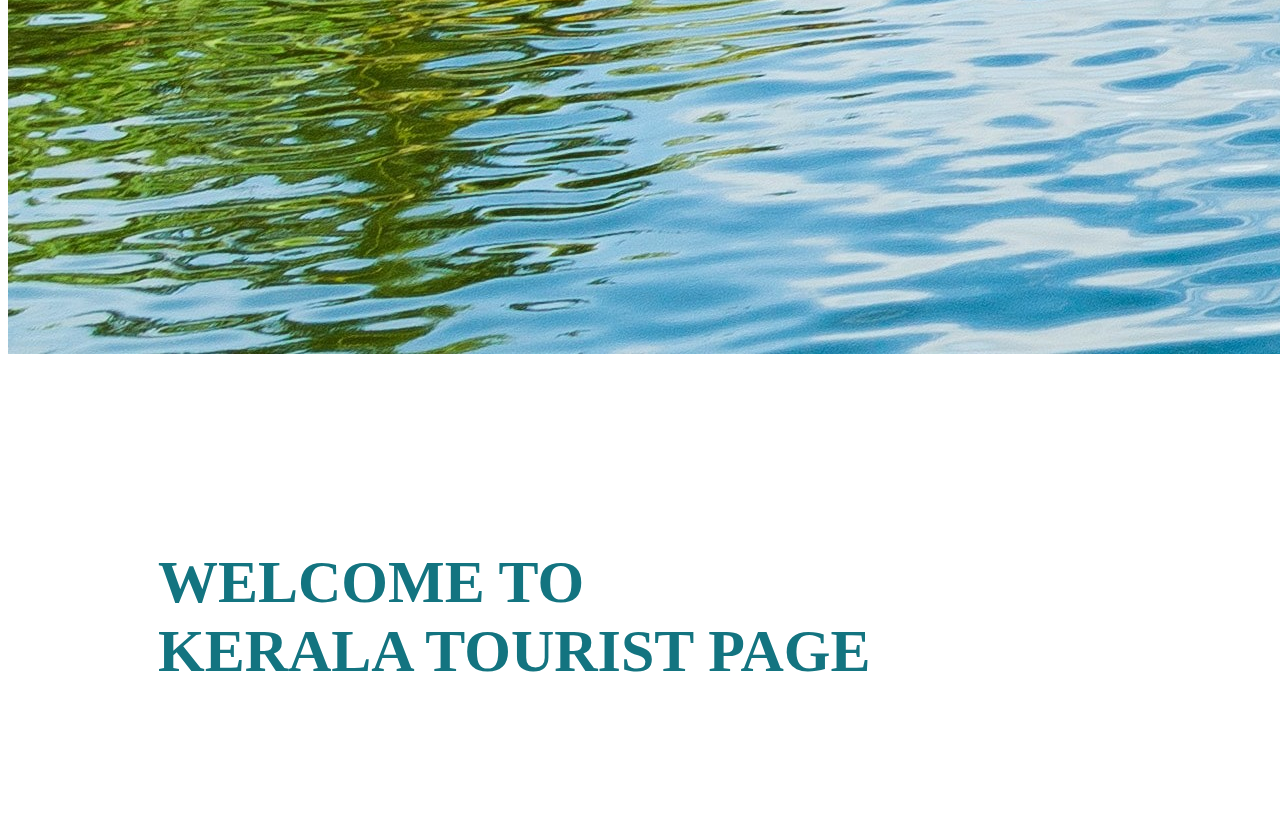
<file: 3.html>
<!doctype html>
<html lang="en">
  <head>
    <meta charset="utf-8">
    <meta name="viewport" content="width=device-width, initial-scale=1">
    <title>KERALA</title>
    <link href="https://cdn.jsdelivr.net/npm/bootstrap@5.3.0-alpha1/dist/css/bootstrap.min.css" rel="stylesheet" integrity="sha384-GLhlTQ8iRABdZLl6O3oVMWSktQOp6b7In1Zl3/Jr59b6EGGoI1aFkw7cmDA6j6gD" crossorigin="anonymous">
  <link rel="stylesheet" href="style.css">

</head>
  <body>
    <script src="https://cdn.jsdelivr.net/npm/bootstrap@5.3.0-alpha1/dist/js/bootstrap.bundle.min.js" integrity="sha384-w76AqPfDkMBDXo30jS1Sgez6pr3x5MlQ1ZAGC+nuZB+EYdgRZgiwxhTBTkF7CXvN" crossorigin="anonymous"></script>
  

    <!-- for carsoel -->
    <div id="hometop">
        <div id="carouselExampleAutoplaying" class="carousel slide" data-bs-ride="carousel">
            <div class="carousel-inner">
              <div class="carousel-item active">
                <img src="home images/4.jpg" class="d-block w-100" alt="...">
                <div class="carousel-caption d-none d-md-block">
                  <h1 id="name">WELCOME TO<br>KERALA TOURIST PAGE</h1>
                </div>
              </div>
              <div class="carousel-item">
                <img src="home images/3.jpg" class="d-block w-100" alt="...">
                <div class="carousel-caption d-none d-md-block">
                  <h1 id="name">WELCOME TO<br>KERALA TOURIST PAGE</h1>
                </div>
              </div>
              <div class="carousel-item">
                <img src="home images/1.jpg" class="d-block w-100" alt="...">
                <div class="carousel-caption d-none d-md-block">
                  <h1 id="name">WELCOME TO<br>KERALA TOURIST PAGE</h1>
                </div>
              </div>
            </div>
            <button class="carousel-control-prev" type="button" data-bs-target="#carouselExampleAutoplaying" data-bs-slide="prev">
              <span class="carousel-control-prev-icon" aria-hidden="true"></span>
              <span class="visually-hidden">Previous</span>
            </button>
            <button class="carousel-control-next" type="button" data-bs-target="#carouselExampleAutoplaying" data-bs-slide="next">
              <span class="carousel-control-next-icon" aria-hidden="true"></span>
              <span class="visually-hidden">Next</span>
            </button>
          </div>
    </div>


    <div id="navbar">
    <div class="container text-center">
        <div class="row">
          <div class="col">
            <a href="index.html">HOME</a>
          </div>
          <div class="col">
            <a href="district.html">DISTRICT</a>
          </div>
          <div class="col">
            <a href="login.html">LOGIN</a>
          </div>
          <div class="col">
            <a href="signup.html">SIGNUP</a>
          </div>
        </div>
      </div>
    </div>




    <div id="homebodybg">
        <div class="container">
            <div id="discontent">
                <h1 id="center">Pathanamthitta </h1>
                <hr >
                <div id="discontentdiv">

                    <h5>Pathanamthitta is a beautiful district in the southern Indian state of Kerala. This district is home to many amazing tourist attractions, making it a popular destination among travelers. From its serene backwaters and picturesque hills to its rich cultural heritage and religious sites, Pathanamthitta offers something for every type of traveler. Here are some of the top tourist attractions in Pathanamthitta:

                        <br><br>Sabarimala Temple: Sabarimala Temple is one of the most important pilgrimage sites in India, attracting millions of devotees every year. The temple is dedicated to Lord Ayyappa and is situated atop a hill surrounded by dense forests. The temple is open to all, regardless of their caste, creed, or religion, and is famous for its strict austerity rituals and practices.
                        
                        <br><br>Aranmula Parthasarathy Temple: The Aranmula Parthasarathy Temple is another popular pilgrimage site in Pathanamthitta. The temple is dedicated to Lord Krishna and is renowned for its traditional Kerala-style architecture, which includes a beautiful gopuram (temple tower) and a unique brass lamp called the Aranmula Kannadi (Aranmula Mirror).
                        
                        <br><br> Perunthenaruvi Waterfalls: Perunthenaruvi Waterfalls is a scenic waterfall located in Pathanamthitta. The waterfall is surrounded by lush green forests and is a popular picnic spot among locals and tourists alike.
                        
                        <br><br>  Pamba River: Pamba River is a beautiful river that flows through the district of Pathanamthitta. The river is an important pilgrimage site for Hindus, as it is believed to have sacred powers. The river is also a popular spot for rafting and boating.
                        
                        <br><br>  Gavi: Gavi is a picturesque hill station located in the Periyar Tiger Reserve. The hill station is famous for its dense forests, rolling hills, and wildlife, making it a popular destination for nature lovers and adventure enthusiasts.
                        
                        <br><br> Konni Elephant Training Centre: The Konni Elephant Training Centre is a popular tourist attraction in Pathanamthitta, where visitors can watch elephants being trained and bathed. The center also offers elephant rides and other activities.
                                                
                        <br><br> In conclusion, Pathanamthitta is a wonderful destination for travelers looking to explore the rich cultural heritage and natural beauty of Kerala. Whether you are a nature lover, adventure enthusiast, or religious pilgrim, Pathanamthitta has something for everyone.</h5>

                </div>

            </div>
          </div>

    </div>


</body>
</html>
</file>
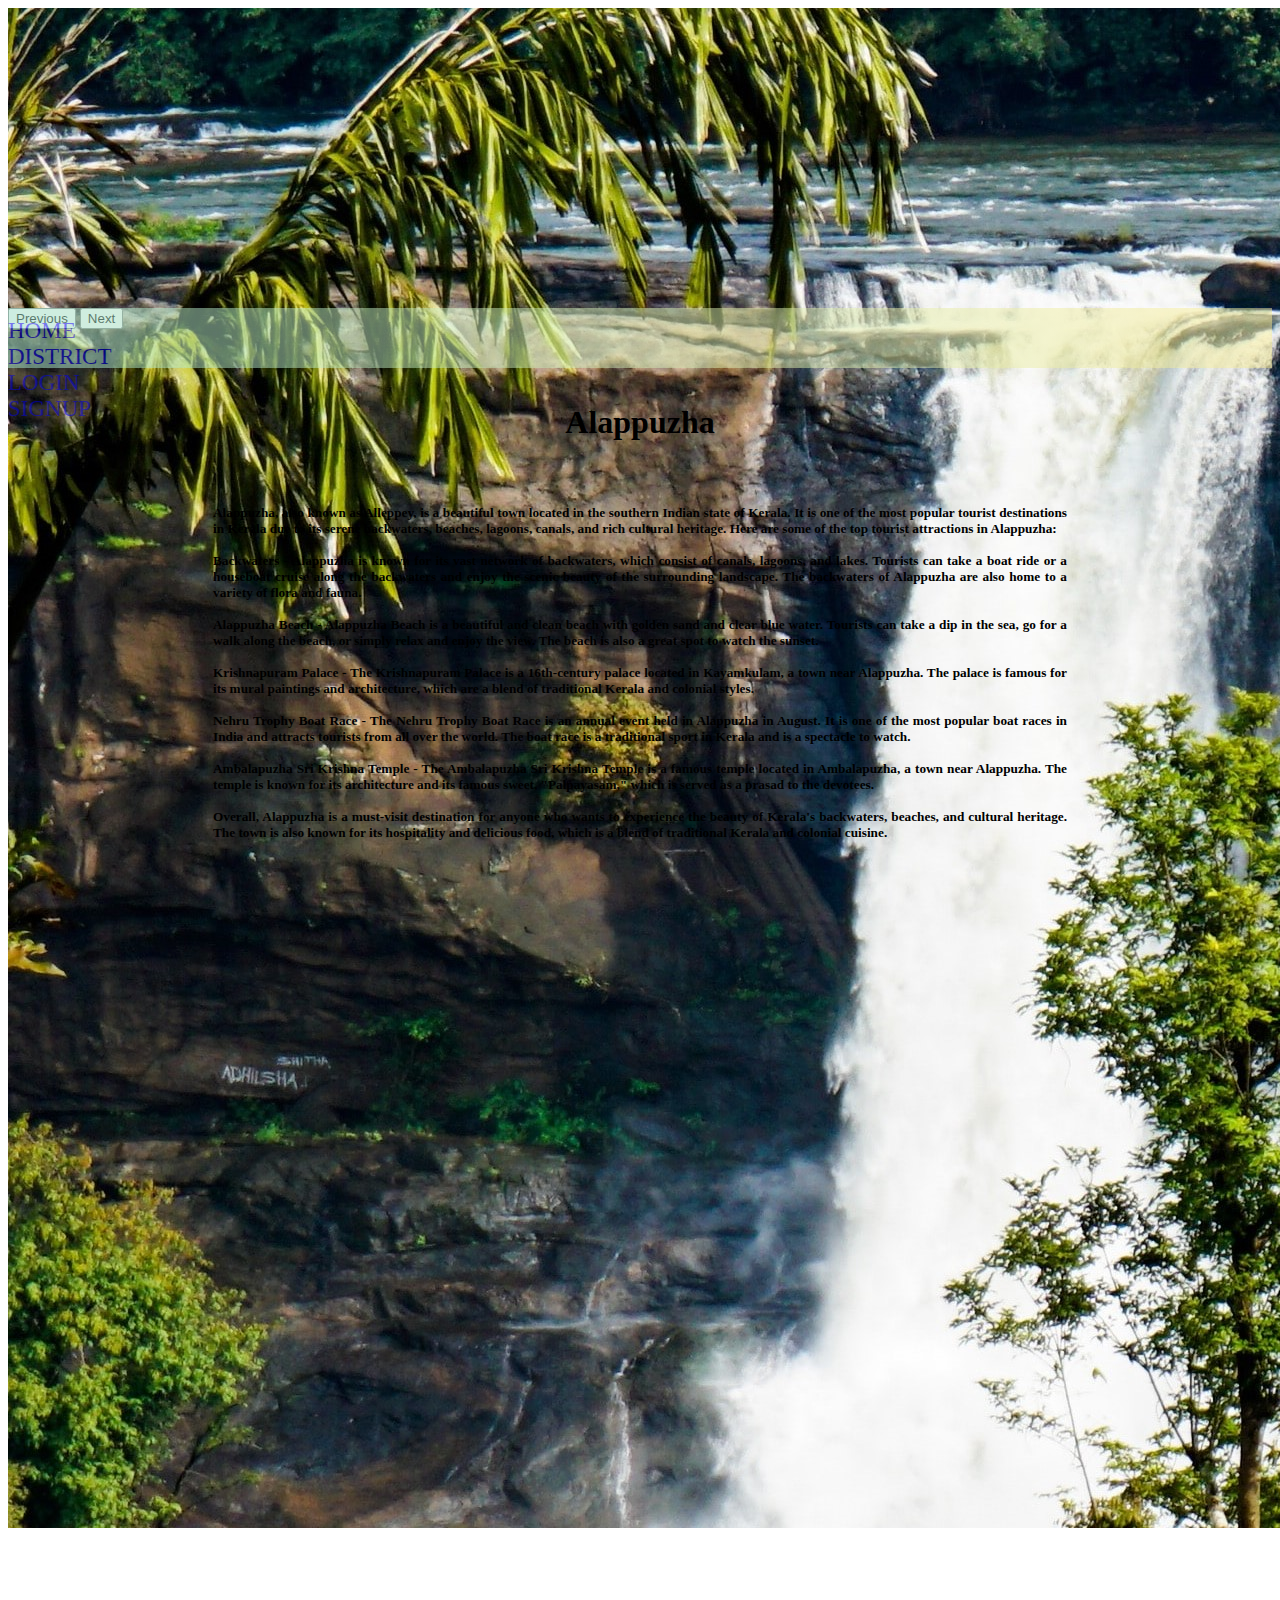
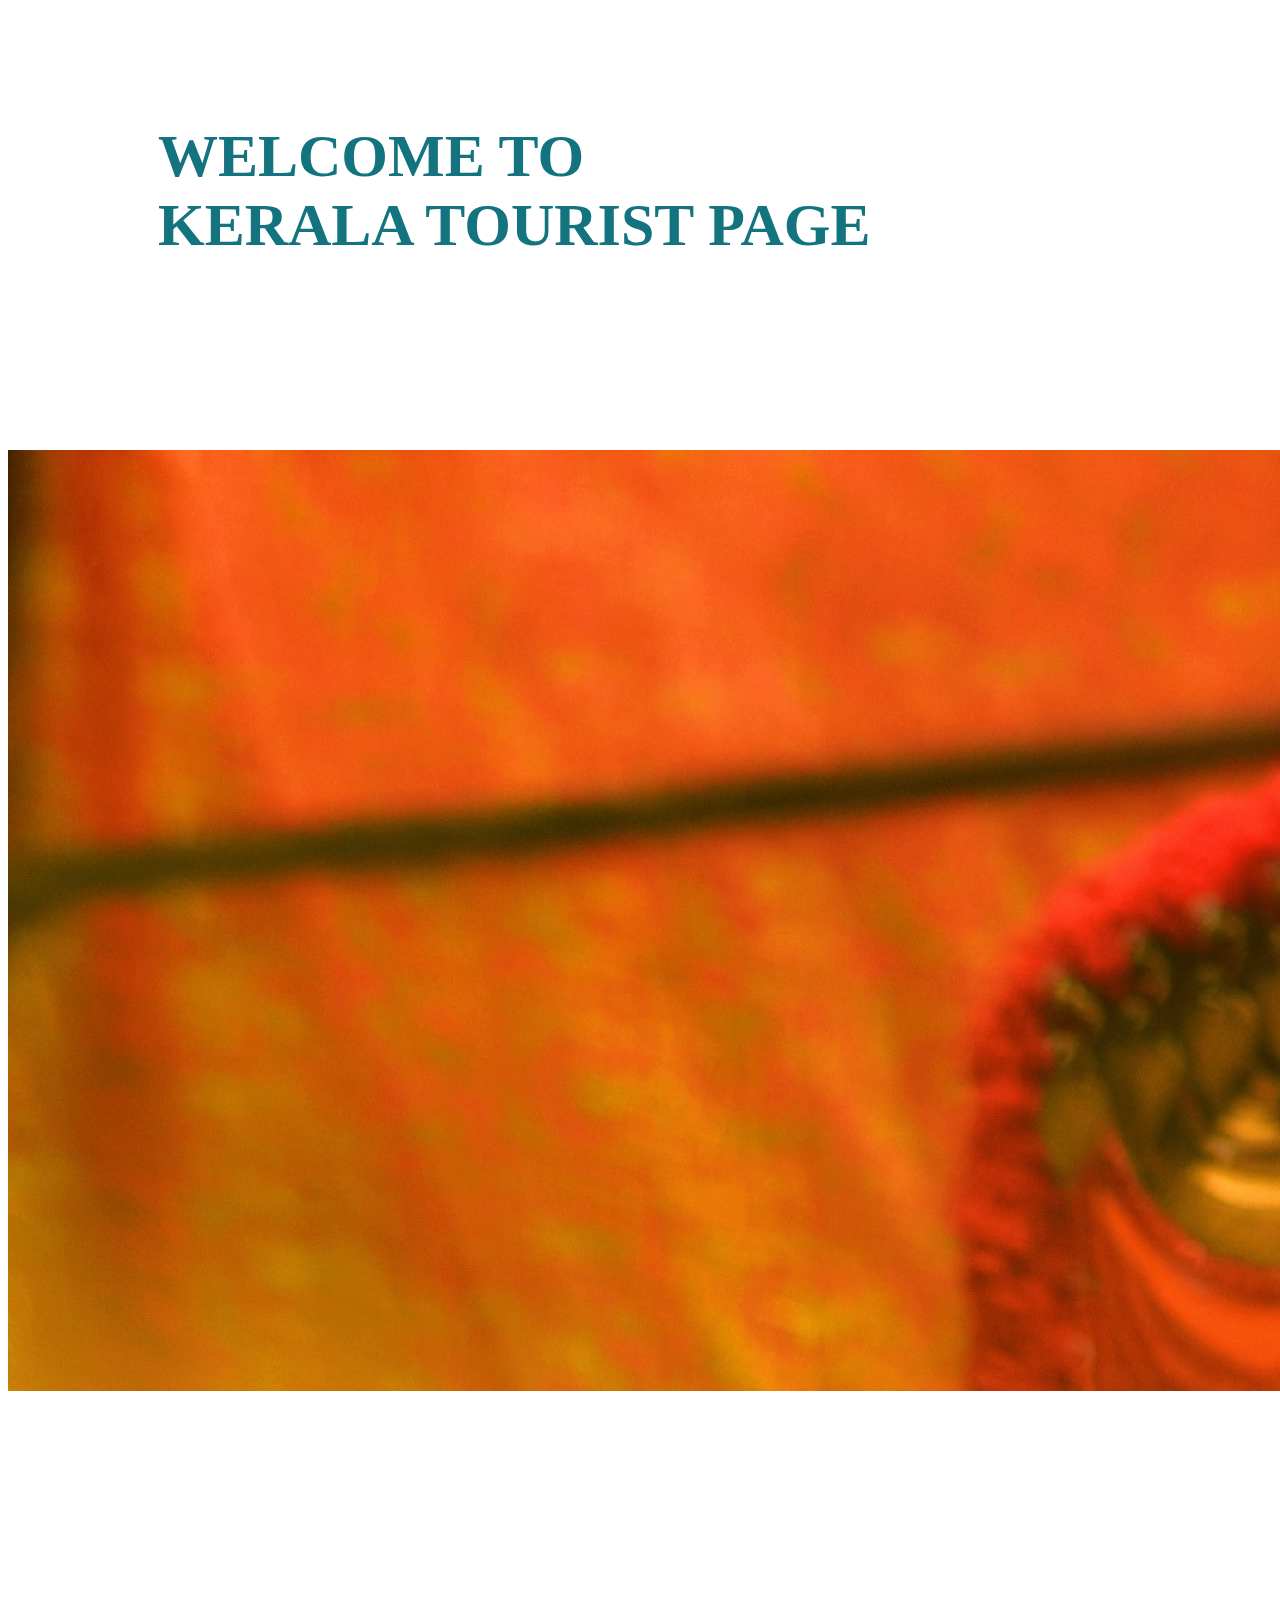
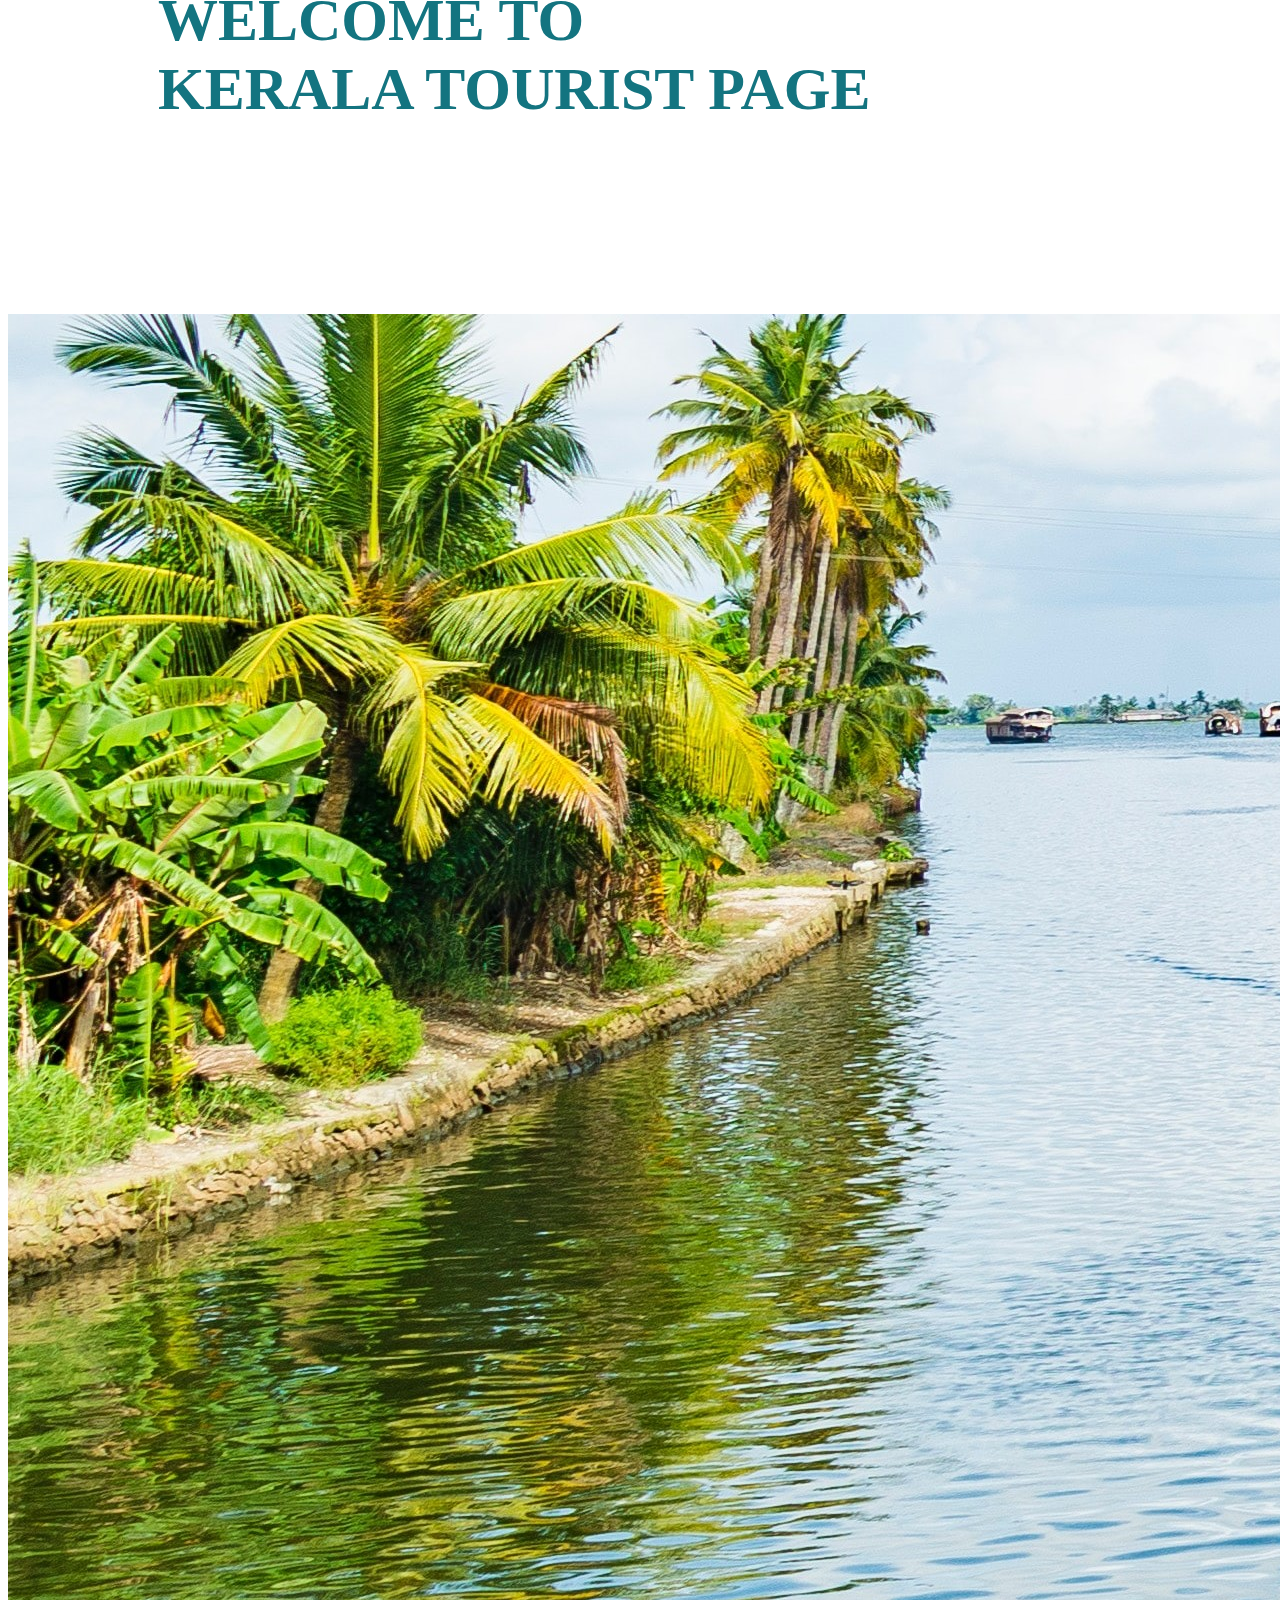
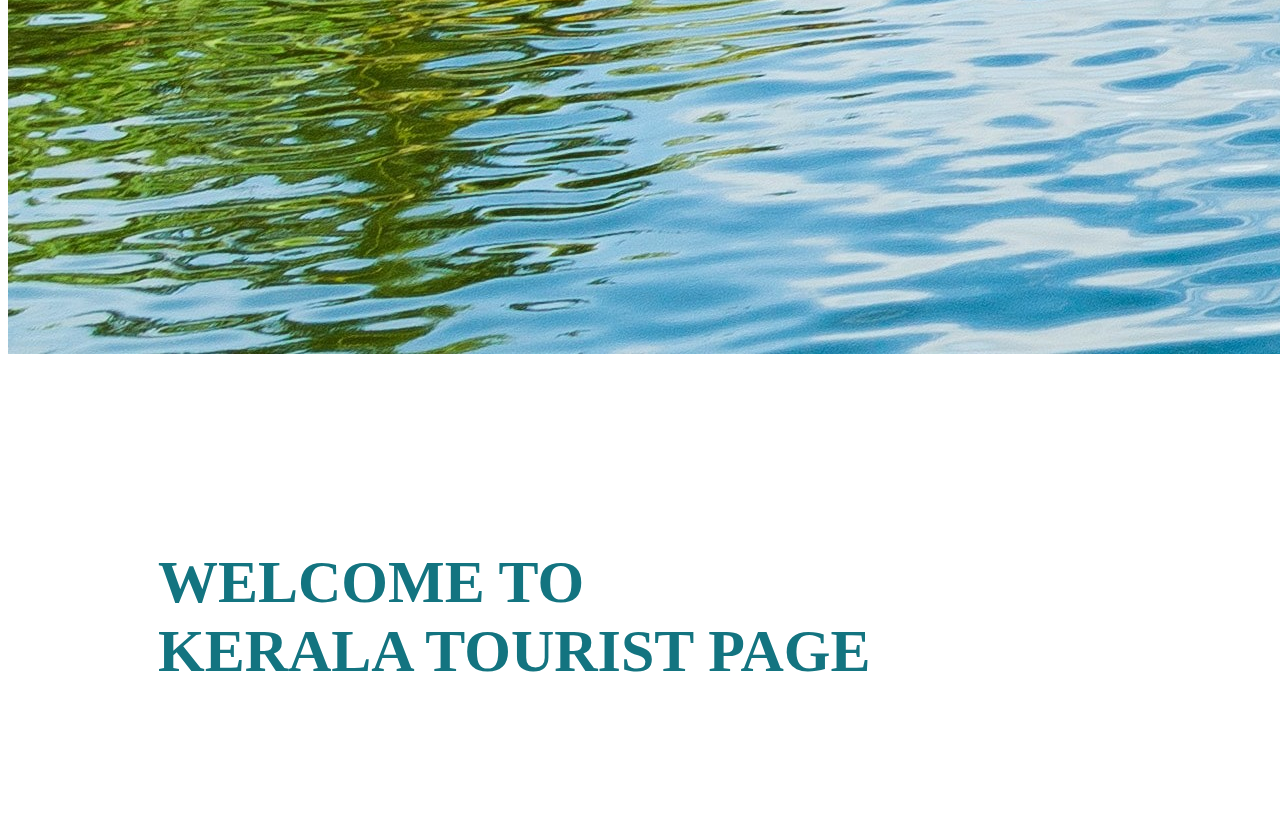
<file: 4.html>
<!doctype html>
<html lang="en">
  <head>
    <meta charset="utf-8">
    <meta name="viewport" content="width=device-width, initial-scale=1">
    <title>KERALA</title>
    <link href="https://cdn.jsdelivr.net/npm/bootstrap@5.3.0-alpha1/dist/css/bootstrap.min.css" rel="stylesheet" integrity="sha384-GLhlTQ8iRABdZLl6O3oVMWSktQOp6b7In1Zl3/Jr59b6EGGoI1aFkw7cmDA6j6gD" crossorigin="anonymous">
  <link rel="stylesheet" href="style.css">

</head>
  <body>
    <script src="https://cdn.jsdelivr.net/npm/bootstrap@5.3.0-alpha1/dist/js/bootstrap.bundle.min.js" integrity="sha384-w76AqPfDkMBDXo30jS1Sgez6pr3x5MlQ1ZAGC+nuZB+EYdgRZgiwxhTBTkF7CXvN" crossorigin="anonymous"></script>
  

    <!-- for carsoel -->

    <div id="hometop">
      <div id="carouselExampleAutoplaying" class="carousel slide" data-bs-ride="carousel">
          <div class="carousel-inner">
            <div class="carousel-item active">
              <img src="home images/4.jpg" class="d-block w-100" alt="...">
              <div class="carousel-caption d-none d-md-block">
                <h1 id="name">WELCOME TO<br>KERALA TOURIST PAGE</h1>
              </div>
            </div>
            <div class="carousel-item">
              <img src="home images/3.jpg" class="d-block w-100" alt="...">
              <div class="carousel-caption d-none d-md-block">
                <h1 id="name">WELCOME TO<br>KERALA TOURIST PAGE</h1>
              </div>
            </div>
            <div class="carousel-item">
              <img src="home images/1.jpg" class="d-block w-100" alt="...">
              <div class="carousel-caption d-none d-md-block">
                <h1 id="name">WELCOME TO<br>KERALA TOURIST PAGE</h1>
              </div>
            </div>
          </div>
          <button class="carousel-control-prev" type="button" data-bs-target="#carouselExampleAutoplaying" data-bs-slide="prev">
            <span class="carousel-control-prev-icon" aria-hidden="true"></span>
            <span class="visually-hidden">Previous</span>
          </button>
          <button class="carousel-control-next" type="button" data-bs-target="#carouselExampleAutoplaying" data-bs-slide="next">
            <span class="carousel-control-next-icon" aria-hidden="true"></span>
            <span class="visually-hidden">Next</span>
          </button>
        </div>
  </div>


    <div id="navbar">
    <div class="container text-center">
        <div class="row">
          <div class="col">
            <a href="index.html">HOME</a>
          </div>
          <div class="col">
            <a href="district.html">DISTRICT</a>
          </div>
          <div class="col">
            <a href="login.html">LOGIN</a>
          </div>
          <div class="col">
            <a href="signup.html">SIGNUP</a>
          </div>
        </div>
      </div>
    </div>




    <div id="homebodybg">

        <div class="container">
            <div id="discontent">
                <h1 id="center">Alappuzha</h1>
                <hr >
                <div id="discontentdiv">

                    <h5>
                        Alappuzha, also known as Alleppey, is a beautiful town located in the southern Indian state of Kerala. It is one of the most popular tourist destinations in Kerala due to its serene backwaters, beaches, lagoons, canals, and rich cultural heritage.

Here are some of the top tourist attractions in Alappuzha:

<br><br>Backwaters - Alappuzha is known for its vast network of backwaters, which consist of canals, lagoons, and lakes. Tourists can take a boat ride or a houseboat cruise along the backwaters and enjoy the scenic beauty of the surrounding landscape. The backwaters of Alappuzha are also home to a variety of flora and fauna.

<br><br>Alappuzha Beach - Alappuzha Beach is a beautiful and clean beach with golden sand and clear blue water. Tourists can take a dip in the sea, go for a walk along the beach, or simply relax and enjoy the view. The beach is also a great spot to watch the sunset.

<br><br>Krishnapuram Palace - The Krishnapuram Palace is a 16th-century palace located in Kayamkulam, a town near Alappuzha. The palace is famous for its mural paintings and architecture, which are a blend of traditional Kerala and colonial styles.

<br><br>Nehru Trophy Boat Race - The Nehru Trophy Boat Race is an annual event held in Alappuzha in August. It is one of the most popular boat races in India and attracts tourists from all over the world. The boat race is a traditional sport in Kerala and is a spectacle to watch.

<br><br>Ambalapuzha Sri Krishna Temple - The Ambalapuzha Sri Krishna Temple is a famous temple located in Ambalapuzha, a town near Alappuzha. The temple is known for its architecture and its famous sweet, "Palpayasam," which is served as a prasad to the devotees.

<br><br>Overall, Alappuzha is a must-visit destination for anyone who wants to experience the beauty of Kerala's backwaters, beaches, and cultural heritage. The town is also known for its hospitality and delicious food, which is a blend of traditional Kerala and colonial cuisine.
                    </h5>

                </div>

            </div>
          </div>

    </div>


</body>
</html>
</file>
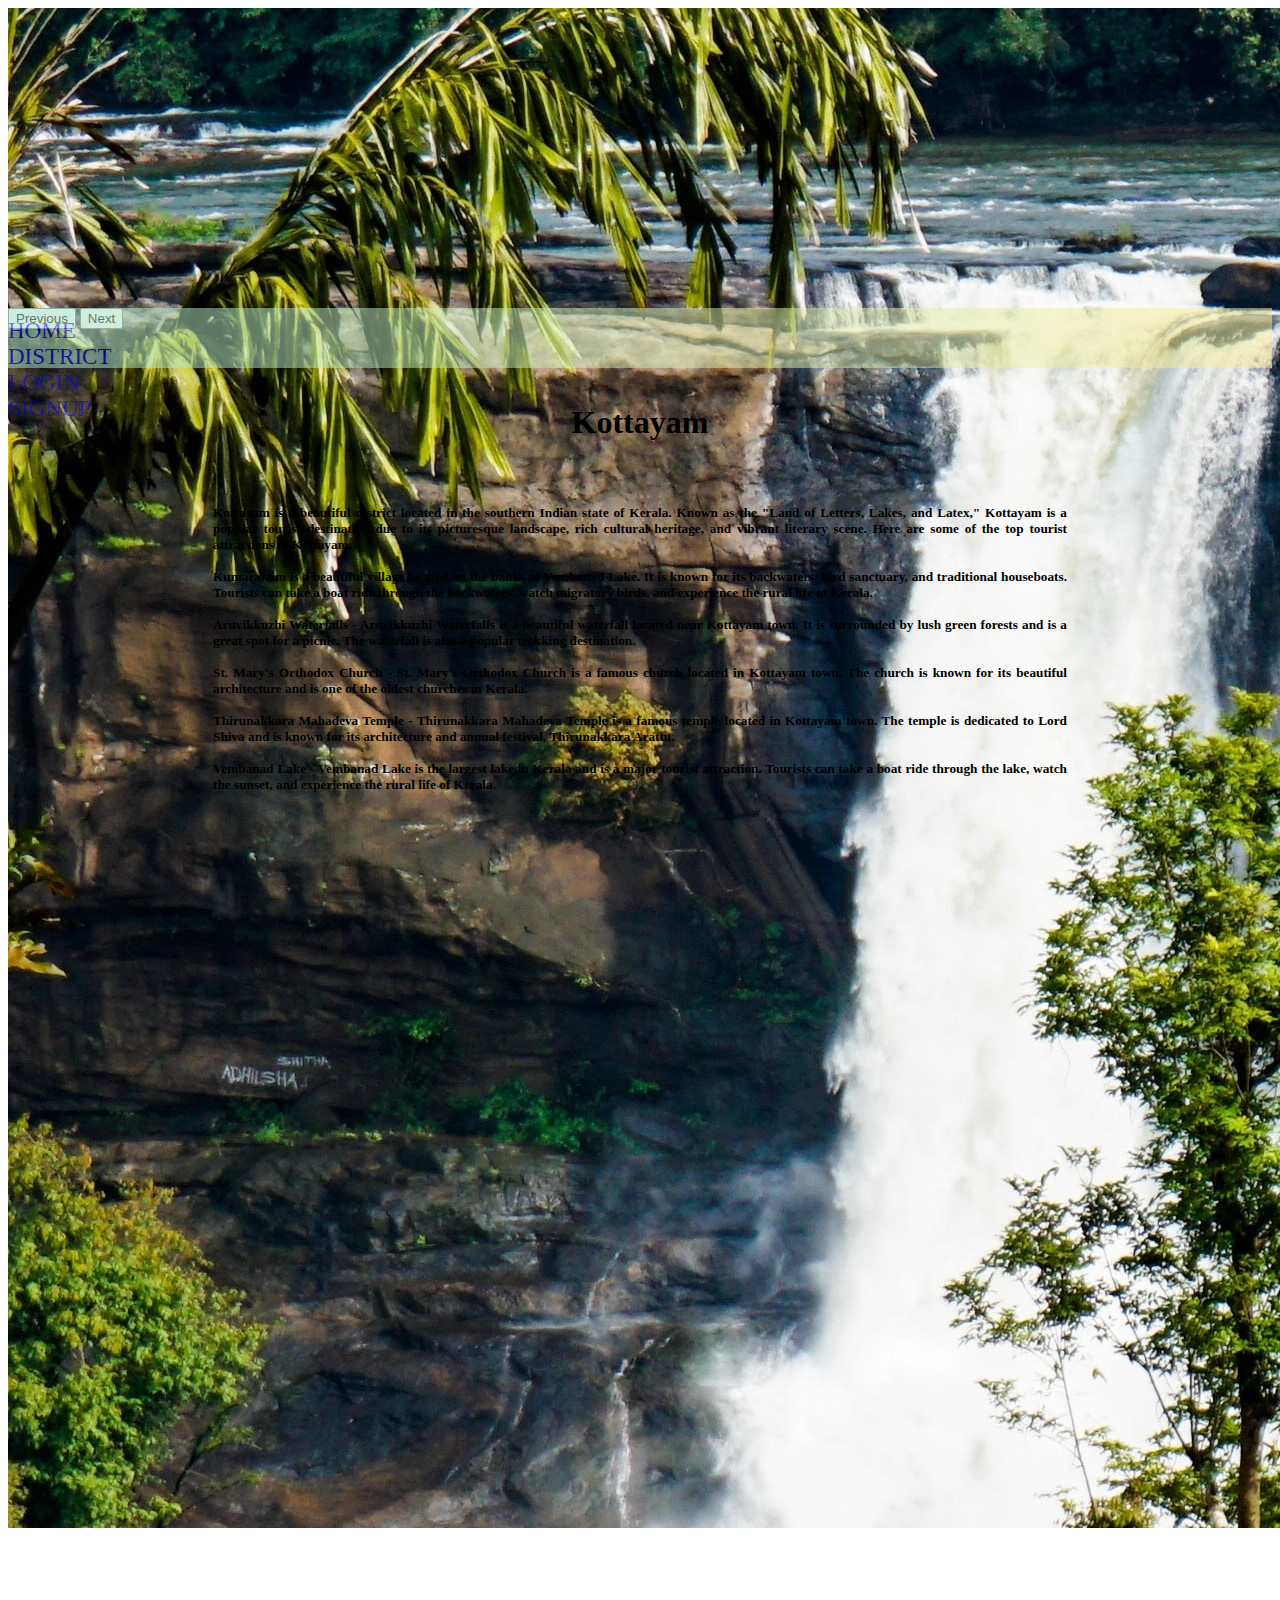
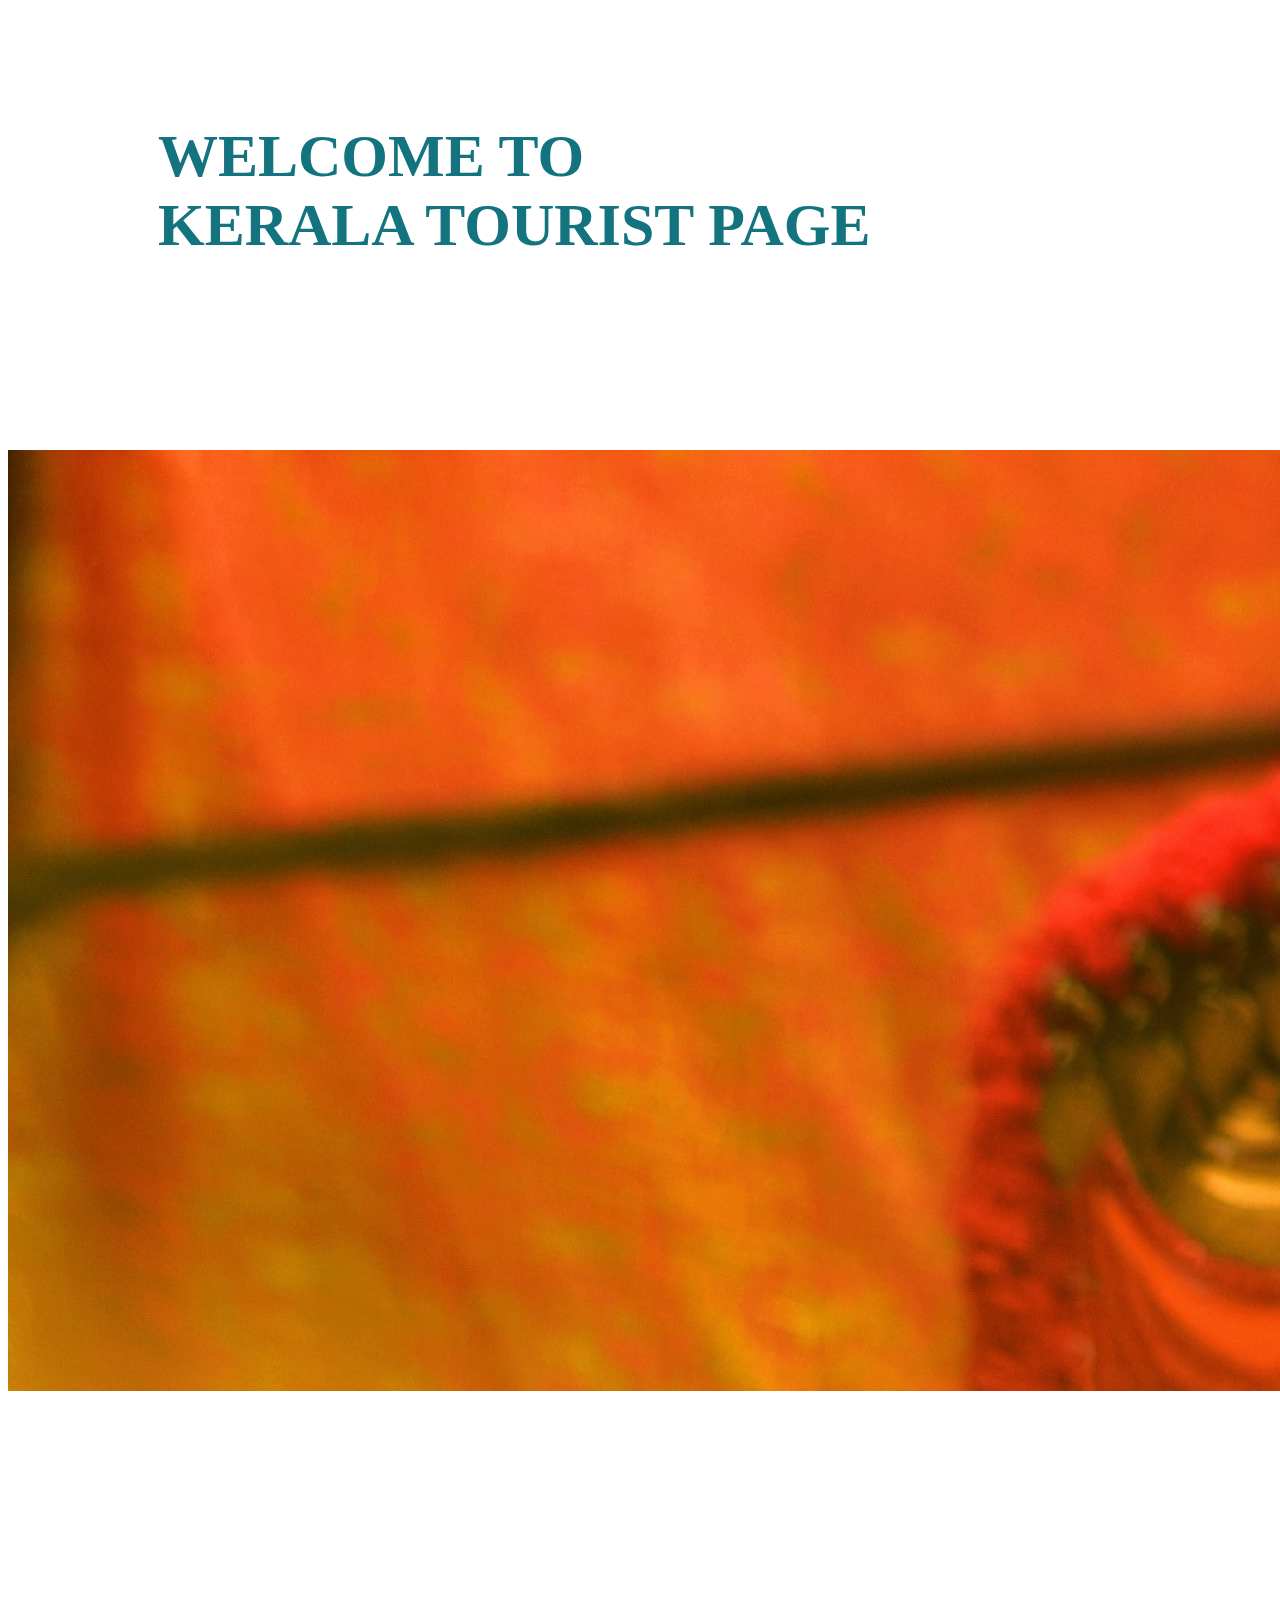
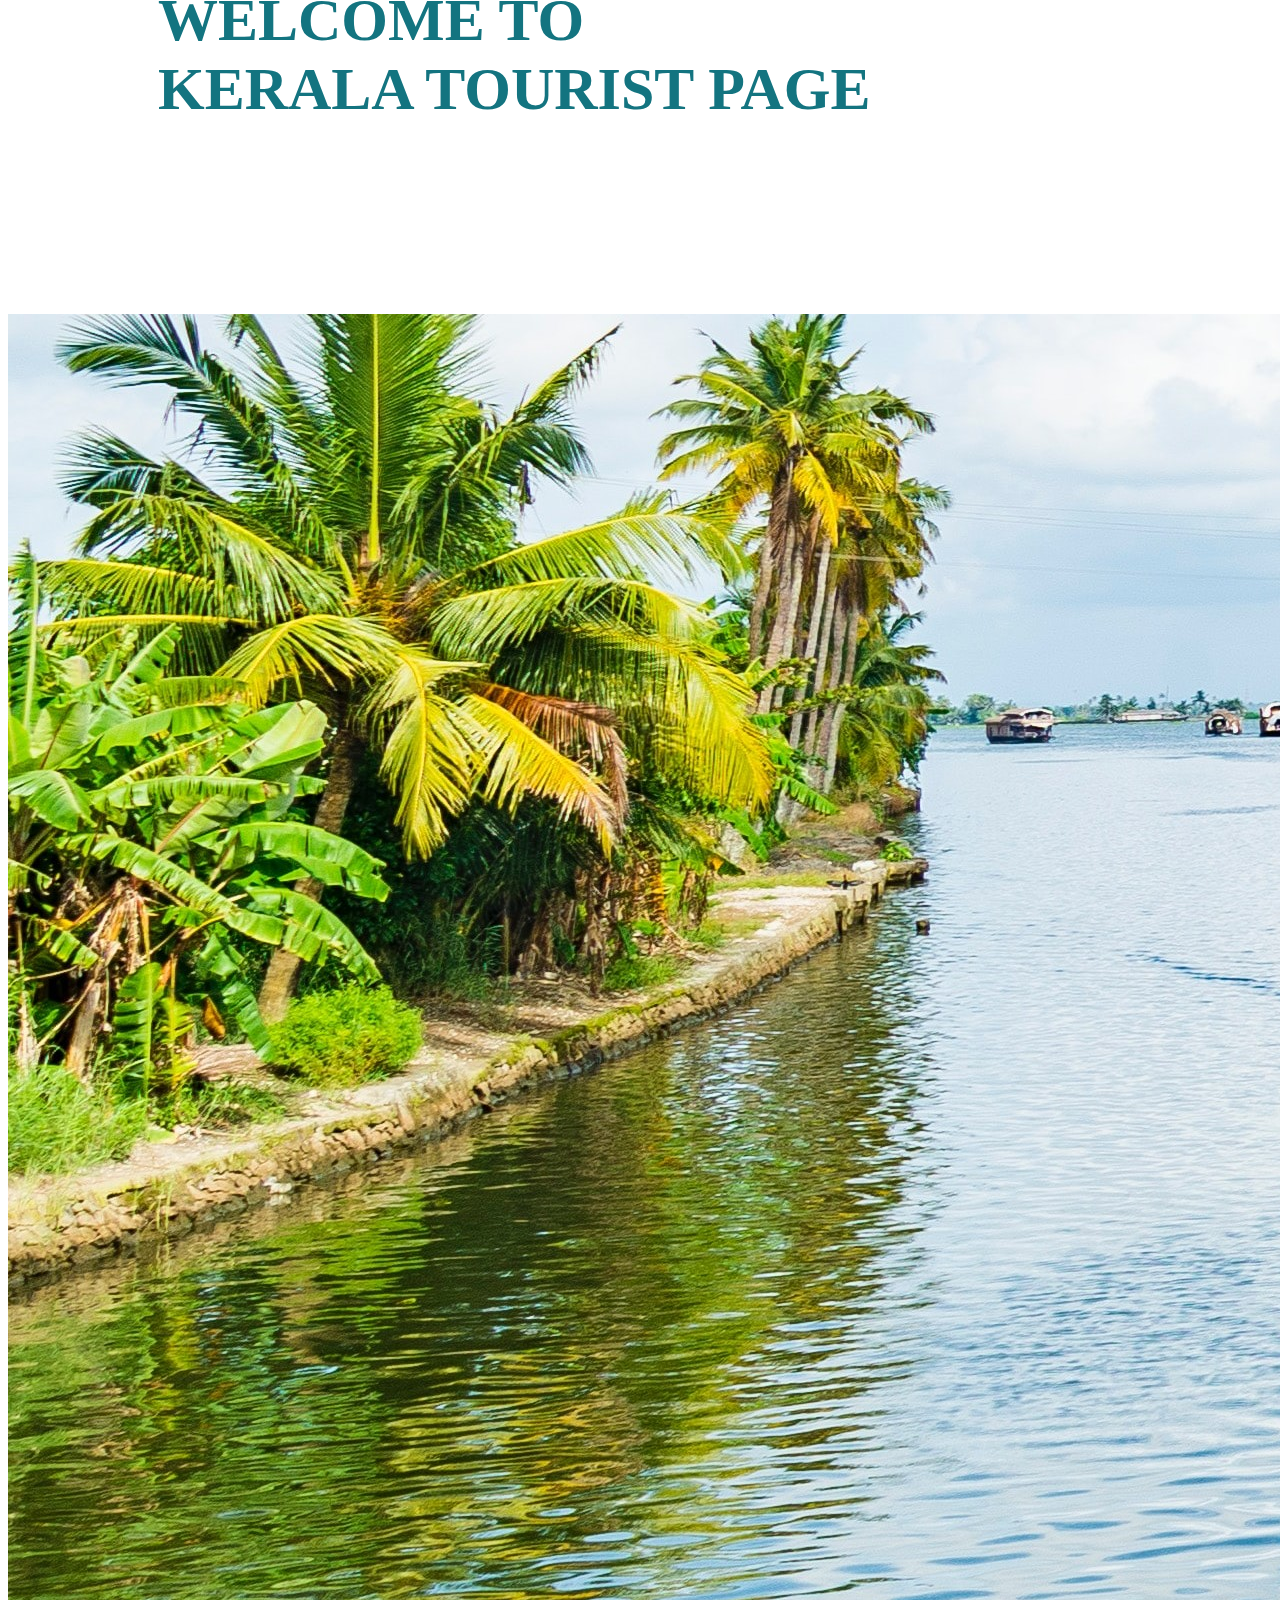
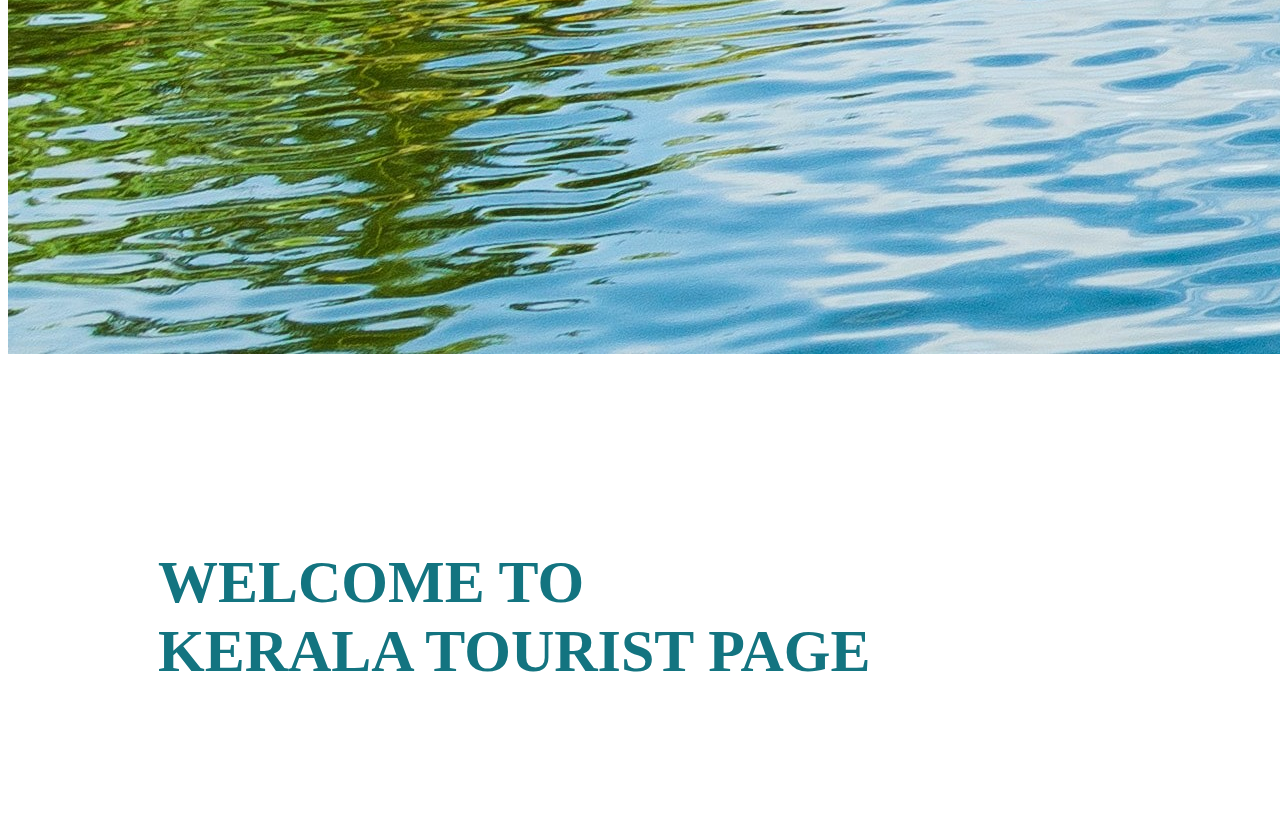
<file: 5.html>
<!doctype html>
<html lang="en">
  <head>
    <meta charset="utf-8">
    <meta name="viewport" content="width=device-width, initial-scale=1">
    <title>KERALA</title>
    <link href="https://cdn.jsdelivr.net/npm/bootstrap@5.3.0-alpha1/dist/css/bootstrap.min.css" rel="stylesheet" integrity="sha384-GLhlTQ8iRABdZLl6O3oVMWSktQOp6b7In1Zl3/Jr59b6EGGoI1aFkw7cmDA6j6gD" crossorigin="anonymous">
  <link rel="stylesheet" href="style.css">

</head>
  <body>
    <script src="https://cdn.jsdelivr.net/npm/bootstrap@5.3.0-alpha1/dist/js/bootstrap.bundle.min.js" integrity="sha384-w76AqPfDkMBDXo30jS1Sgez6pr3x5MlQ1ZAGC+nuZB+EYdgRZgiwxhTBTkF7CXvN" crossorigin="anonymous"></script>
  

    <!-- for carsoel -->

    <div id="hometop">
      <div id="carouselExampleAutoplaying" class="carousel slide" data-bs-ride="carousel">
          <div class="carousel-inner">
            <div class="carousel-item active">
              <img src="home images/4.jpg" class="d-block w-100" alt="...">
              <div class="carousel-caption d-none d-md-block">
                <h1 id="name">WELCOME TO<br>KERALA TOURIST PAGE</h1>
              </div>
            </div>
            <div class="carousel-item">
              <img src="home images/3.jpg" class="d-block w-100" alt="...">
              <div class="carousel-caption d-none d-md-block">
                <h1 id="name">WELCOME TO<br>KERALA TOURIST PAGE</h1>
              </div>
            </div>
            <div class="carousel-item">
              <img src="home images/1.jpg" class="d-block w-100" alt="...">
              <div class="carousel-caption d-none d-md-block">
                <h1 id="name">WELCOME TO<br>KERALA TOURIST PAGE</h1>
              </div>
            </div>
          </div>
          <button class="carousel-control-prev" type="button" data-bs-target="#carouselExampleAutoplaying" data-bs-slide="prev">
            <span class="carousel-control-prev-icon" aria-hidden="true"></span>
            <span class="visually-hidden">Previous</span>
          </button>
          <button class="carousel-control-next" type="button" data-bs-target="#carouselExampleAutoplaying" data-bs-slide="next">
            <span class="carousel-control-next-icon" aria-hidden="true"></span>
            <span class="visually-hidden">Next</span>
          </button>
        </div>
  </div>


    <div id="navbar">
    <div class="container text-center">
        <div class="row">
          <div class="col">
            <a href="index.html">HOME</a>
          </div>
          <div class="col">
            <a href="district.html">DISTRICT</a>
          </div>
          <div class="col">
            <a href="login.html">LOGIN</a>
          </div>
          <div class="col">
            <a href="signup.html">SIGNUP</a>
          </div>
        </div>
      </div>
    </div>




    <div id="homebodybg">

        <div class="container">
            <div id="discontent">
                <h1 id="center">Kottayam</h1>
                <hr >
                <div id="discontentdiv">

                   <h5> Kottayam is a beautiful district located in the southern Indian state of Kerala. Known as the "Land of Letters, Lakes, and Latex," Kottayam is a popular tourist destination due to its picturesque landscape, rich cultural heritage, and vibrant literary scene.

Here are some of the top tourist attractions in Kottayam:

<br><br>Kumarakom is a beautiful village located on the banks of Vembanad Lake. It is known for its backwaters, bird sanctuary, and traditional houseboats. Tourists can take a boat ride through the backwaters, watch migratory birds, and experience the rural life of Kerala.

<br><br>Aruvikkuzhi Waterfalls - Aruvikkuzhi Waterfalls is a beautiful waterfall located near Kottayam town. It is surrounded by lush green forests and is a great spot for a picnic. The waterfall is also a popular trekking destination.

<br><br>St. Mary's Orthodox Church - St. Mary's Orthodox Church is a famous church located in Kottayam town. The church is known for its beautiful architecture and is one of the oldest churches in Kerala.

<br><br>Thirunakkara Mahadeva Temple - Thirunakkara Mahadeva Temple is a famous temple located in Kottayam town. The temple is dedicated to Lord Shiva and is known for its architecture and annual festival, Thirunakkara Arattu.

<br><br>Vembanad Lake - Vembanad Lake is the largest lake in Kerala and is a major tourist attraction. Tourists can take a boat ride through the lake, watch the sunset, and experience the rural life of Kerala.
</h5>
                    

                </div>

            </div>
          </div>

    </div>


</body>
</html>
</file>
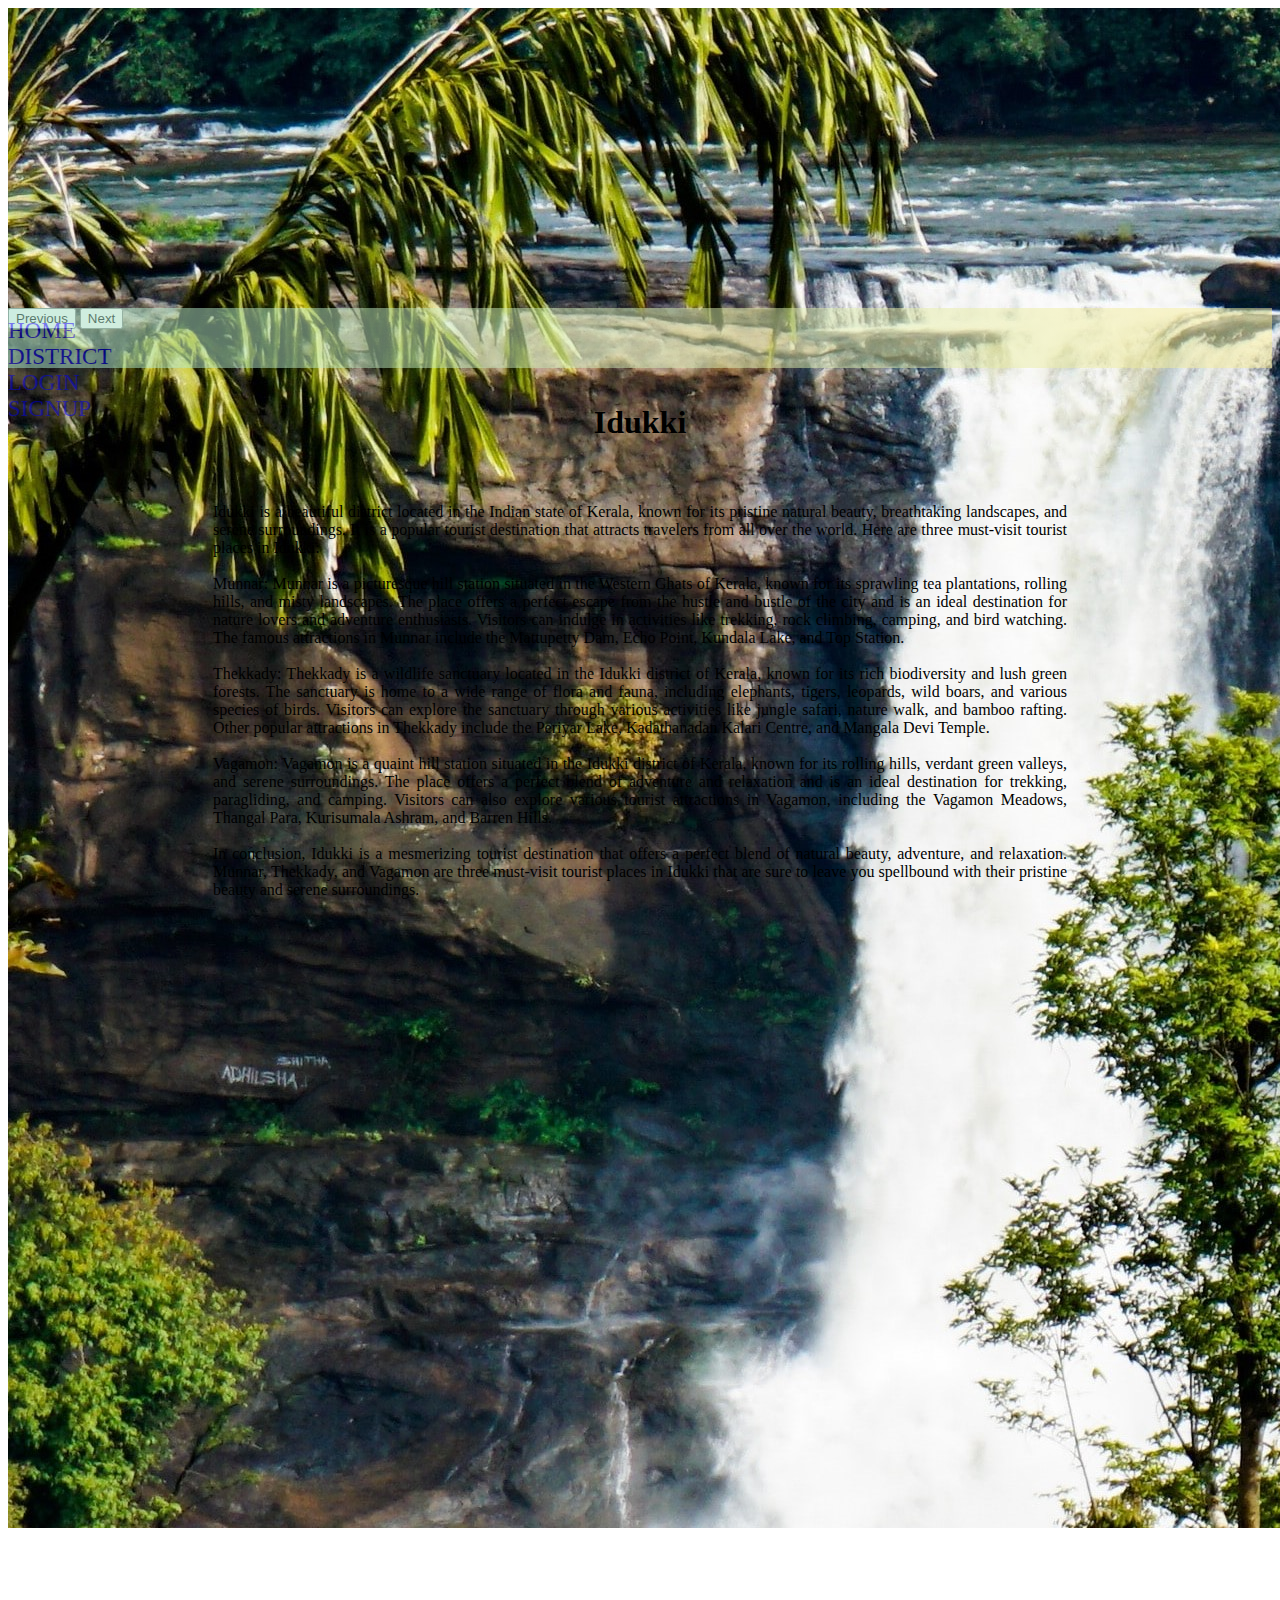
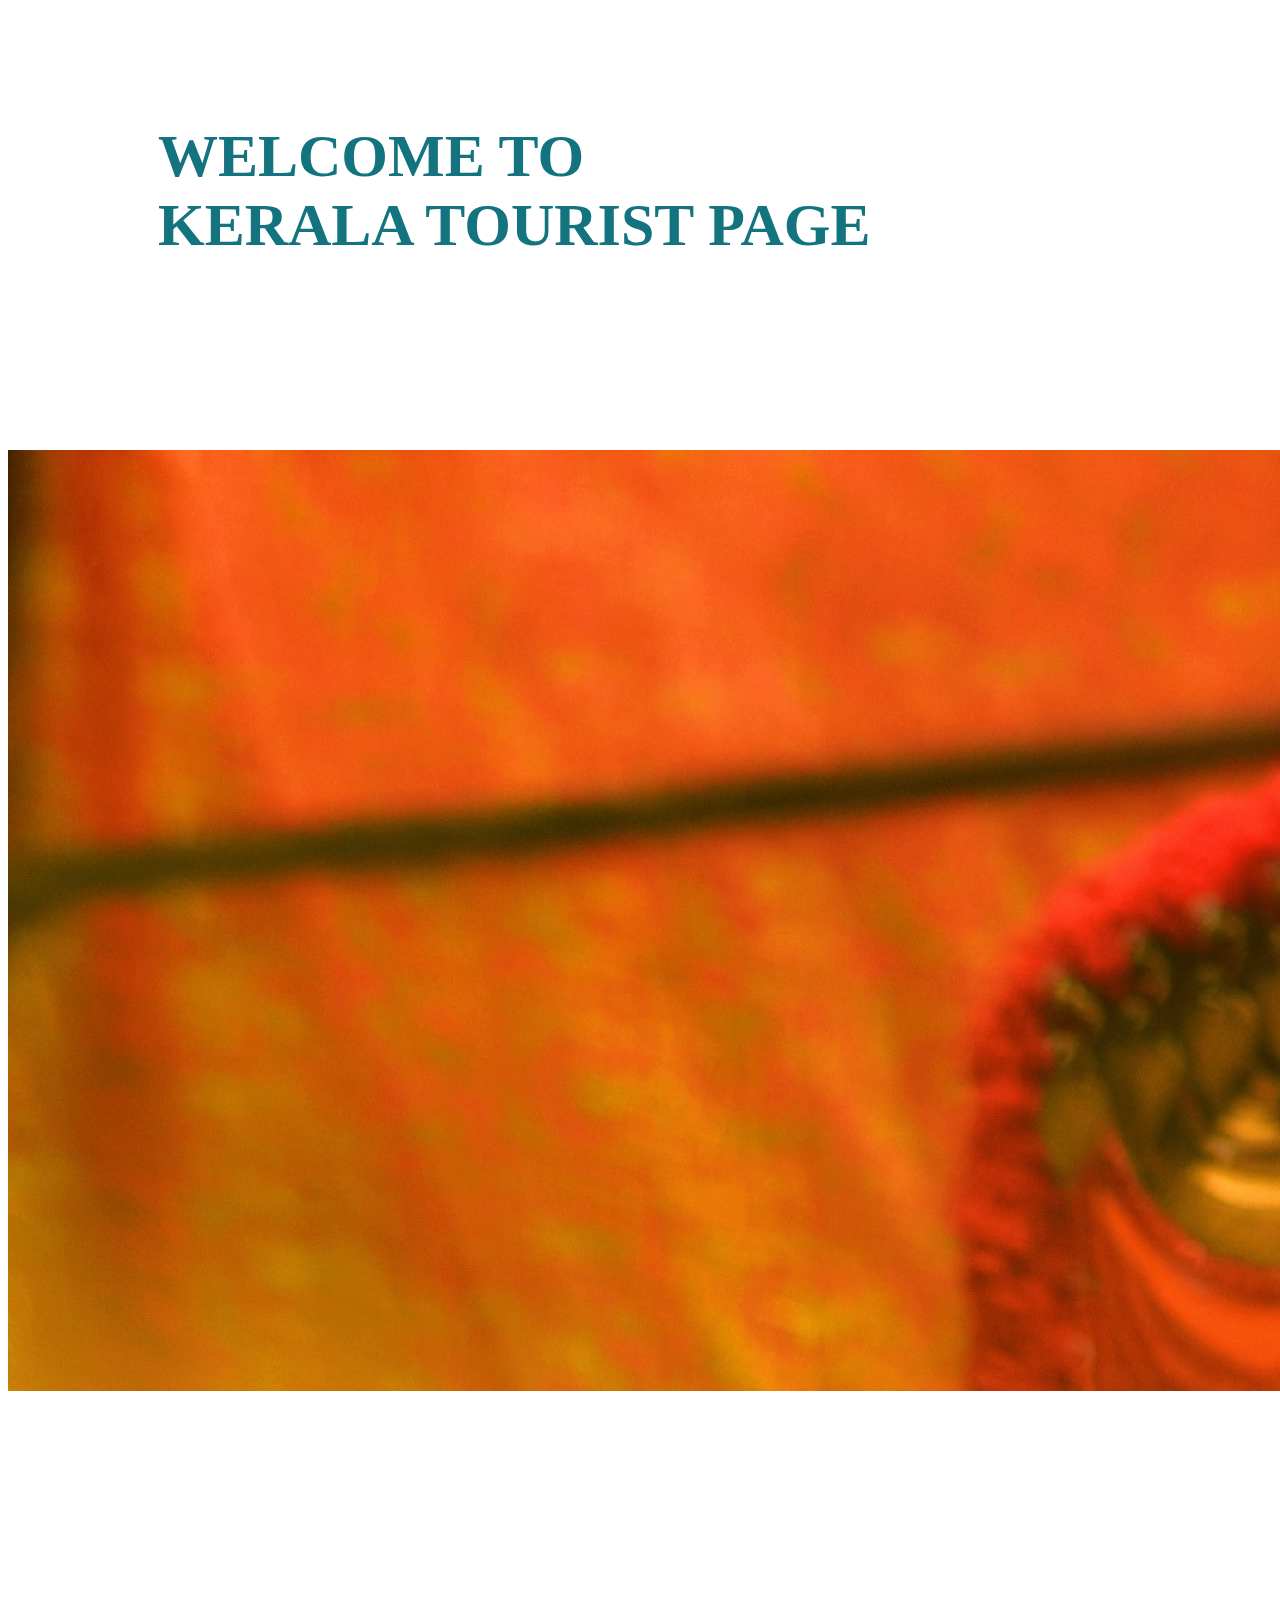
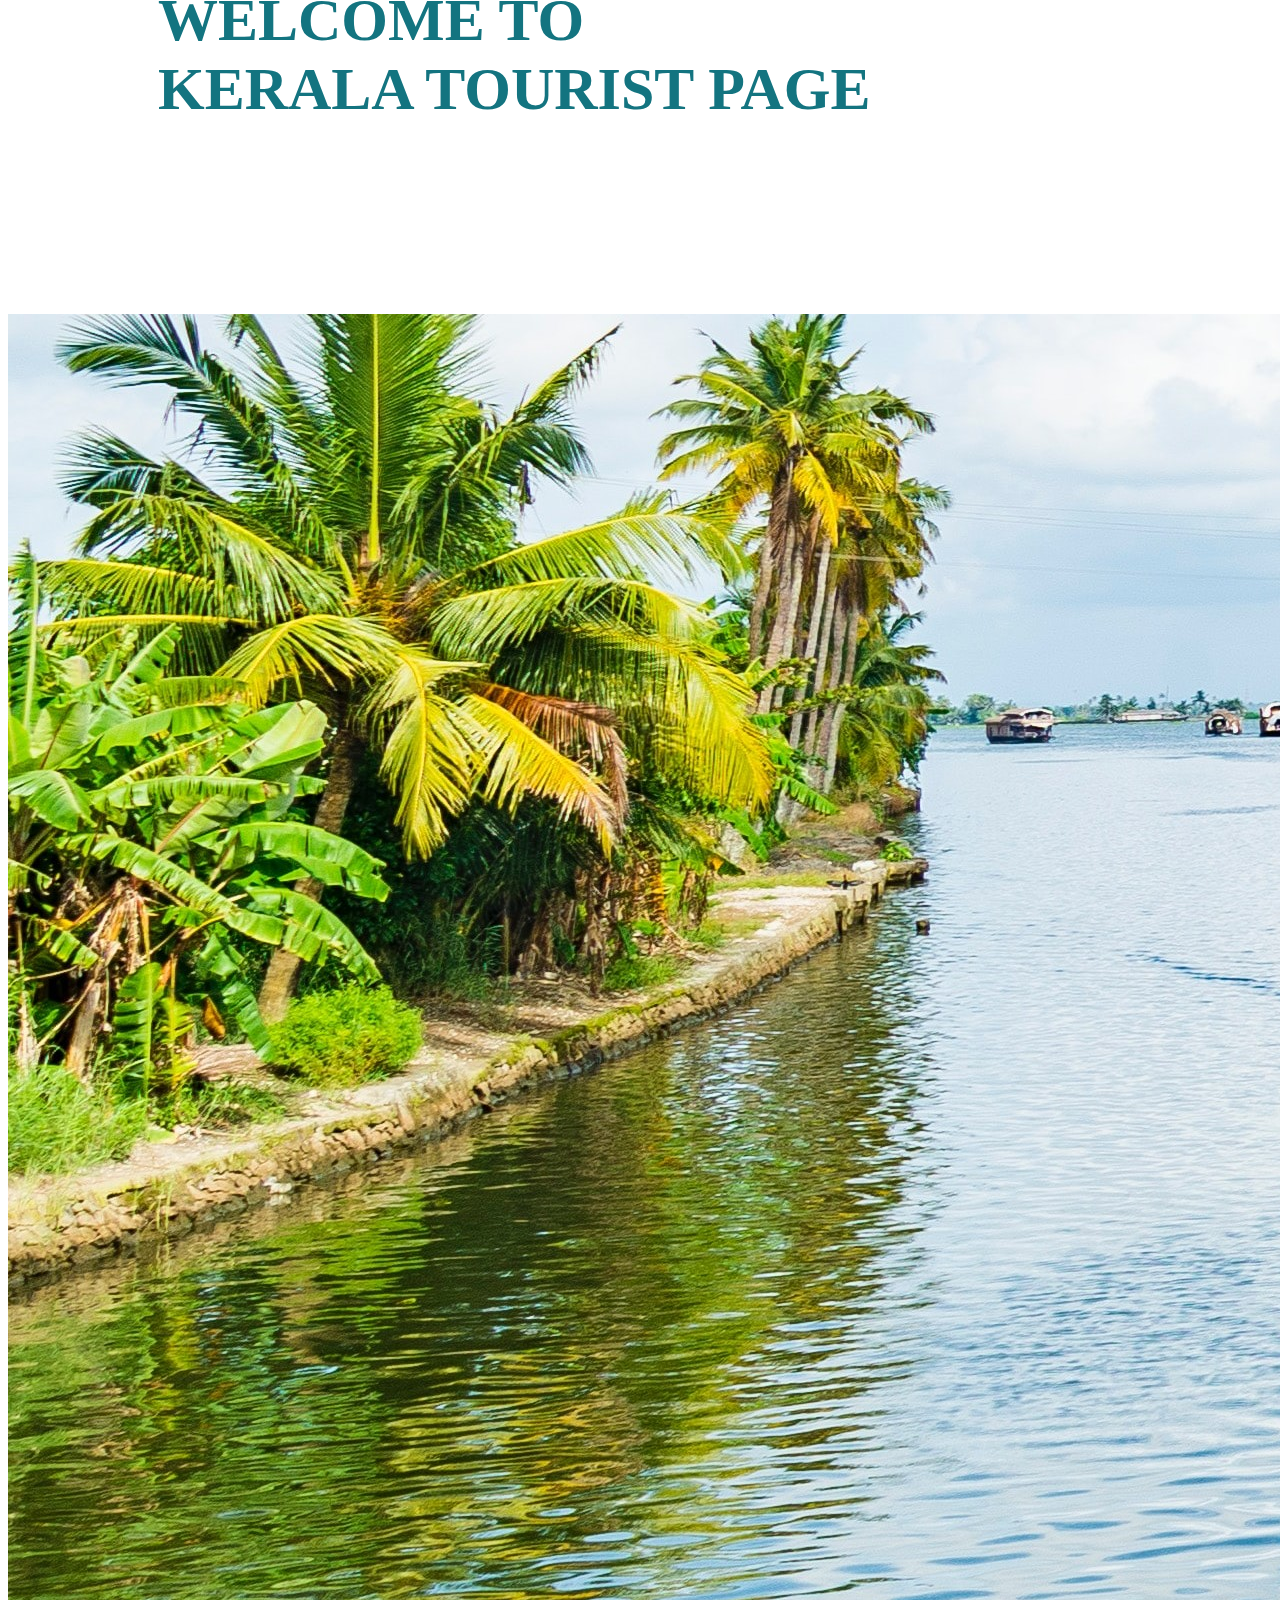
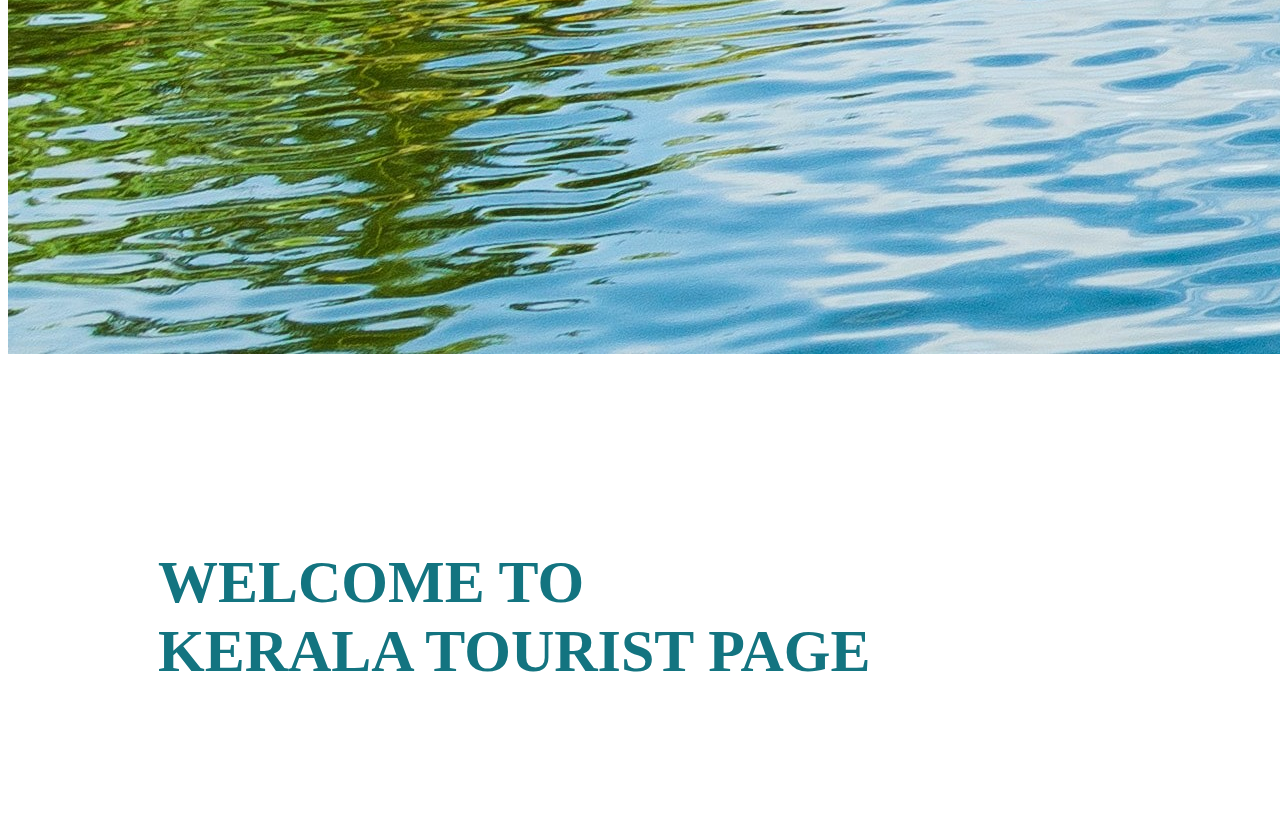
<file: 6.html>
<!doctype html>
<html lang="en">
  <head>
    <meta charset="utf-8">
    <meta name="viewport" content="width=device-width, initial-scale=1">
    <title>KERALA</title>
    <link href="https://cdn.jsdelivr.net/npm/bootstrap@5.3.0-alpha1/dist/css/bootstrap.min.css" rel="stylesheet" integrity="sha384-GLhlTQ8iRABdZLl6O3oVMWSktQOp6b7In1Zl3/Jr59b6EGGoI1aFkw7cmDA6j6gD" crossorigin="anonymous">
  <link rel="stylesheet" href="style.css">

</head>
  <body>
    <script src="https://cdn.jsdelivr.net/npm/bootstrap@5.3.0-alpha1/dist/js/bootstrap.bundle.min.js" integrity="sha384-w76AqPfDkMBDXo30jS1Sgez6pr3x5MlQ1ZAGC+nuZB+EYdgRZgiwxhTBTkF7CXvN" crossorigin="anonymous"></script>
  

    <!-- for carsoel -->

    <div id="hometop">
      <div id="carouselExampleAutoplaying" class="carousel slide" data-bs-ride="carousel">
          <div class="carousel-inner">
            <div class="carousel-item active">
              <img src="home images/4.jpg" class="d-block w-100" alt="...">
              <div class="carousel-caption d-none d-md-block">
                <h1 id="name">WELCOME TO<br>KERALA TOURIST PAGE</h1>
              </div>
            </div>
            <div class="carousel-item">
              <img src="home images/3.jpg" class="d-block w-100" alt="...">
              <div class="carousel-caption d-none d-md-block">
                <h1 id="name">WELCOME TO<br>KERALA TOURIST PAGE</h1>
              </div>
            </div>
            <div class="carousel-item">
              <img src="home images/1.jpg" class="d-block w-100" alt="...">
              <div class="carousel-caption d-none d-md-block">
                <h1 id="name">WELCOME TO<br>KERALA TOURIST PAGE</h1>
              </div>
            </div>
          </div>
          <button class="carousel-control-prev" type="button" data-bs-target="#carouselExampleAutoplaying" data-bs-slide="prev">
            <span class="carousel-control-prev-icon" aria-hidden="true"></span>
            <span class="visually-hidden">Previous</span>
          </button>
          <button class="carousel-control-next" type="button" data-bs-target="#carouselExampleAutoplaying" data-bs-slide="next">
            <span class="carousel-control-next-icon" aria-hidden="true"></span>
            <span class="visually-hidden">Next</span>
          </button>
        </div>
  </div>


    <div id="navbar">
    <div class="container text-center">
        <div class="row">
          <div class="col">
            <a href="index.html">HOME</a>
          </div>
          <div class="col">
            <a href="district.html">DISTRICT</a>
          </div>
          <div class="col">
            <a href="login.html">LOGIN</a>
          </div>
          <div class="col">
            <a href="signup.html">SIGNUP</a>
          </div>
        </div>
      </div>
    </div>




    <div id="homebodybg">

        <div class="container">
            <div id="discontent">
                <h1 id="center">Idukki</h1>
                <hr >
                <div id="discontentdiv">
                    Idukki is a beautiful district located in the Indian state of Kerala, known for its pristine natural beauty, breathtaking landscapes, and serene surroundings. It is a popular tourist destination that attracts travelers from all over the world. Here are three must-visit tourist places in Idukki:

<br><br>Munnar: Munnar is a picturesque hill station situated in the Western Ghats of Kerala, known for its sprawling tea plantations, rolling hills, and misty landscapes. The place offers a perfect escape from the hustle and bustle of the city and is an ideal destination for nature lovers and adventure enthusiasts. Visitors can indulge in activities like trekking, rock climbing, camping, and bird watching. The famous attractions in Munnar include the Mattupetty Dam, Echo Point, Kundala Lake, and Top Station.

<br><br>Thekkady: Thekkady is a wildlife sanctuary located in the Idukki district of Kerala, known for its rich biodiversity and lush green forests. The sanctuary is home to a wide range of flora and fauna, including elephants, tigers, leopards, wild boars, and various species of birds. Visitors can explore the sanctuary through various activities like jungle safari, nature walk, and bamboo rafting. Other popular attractions in Thekkady include the Periyar Lake, Kadathanadan Kalari Centre, and Mangala Devi Temple.

<br><br>Vagamon: Vagamon is a quaint hill station situated in the Idukki district of Kerala, known for its rolling hills, verdant green valleys, and serene surroundings. The place offers a perfect blend of adventure and relaxation and is an ideal destination for trekking, paragliding, and camping. Visitors can also explore various tourist attractions in Vagamon, including the Vagamon Meadows, Thangal Para, Kurisumala Ashram, and Barren Hills.

<br><br>In conclusion, Idukki is a mesmerizing tourist destination that offers a perfect blend of natural beauty, adventure, and relaxation. Munnar, Thekkady, and Vagamon are three must-visit tourist places in Idukki that are sure to leave you spellbound with their pristine beauty and serene surroundings.

                    

                </div>

            </div>
          </div>

    </div>


</body>
</html>
</file>
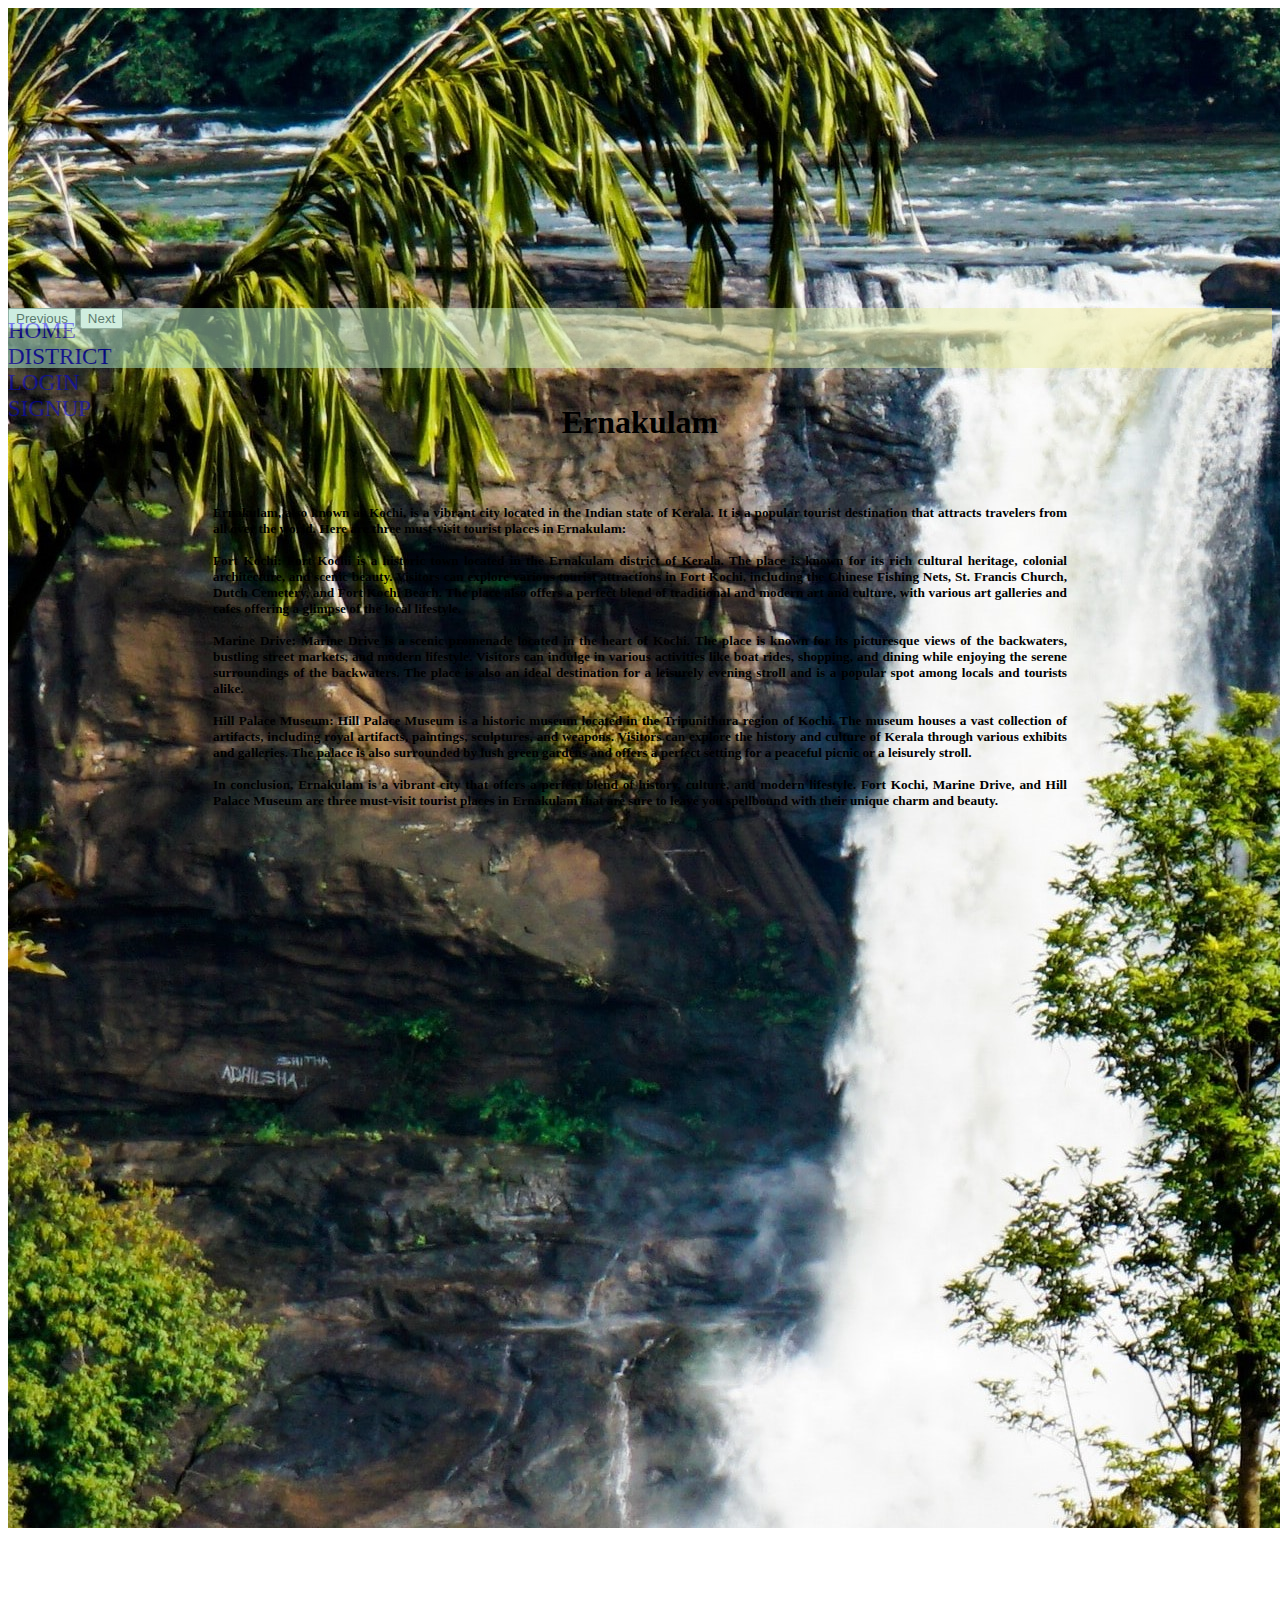
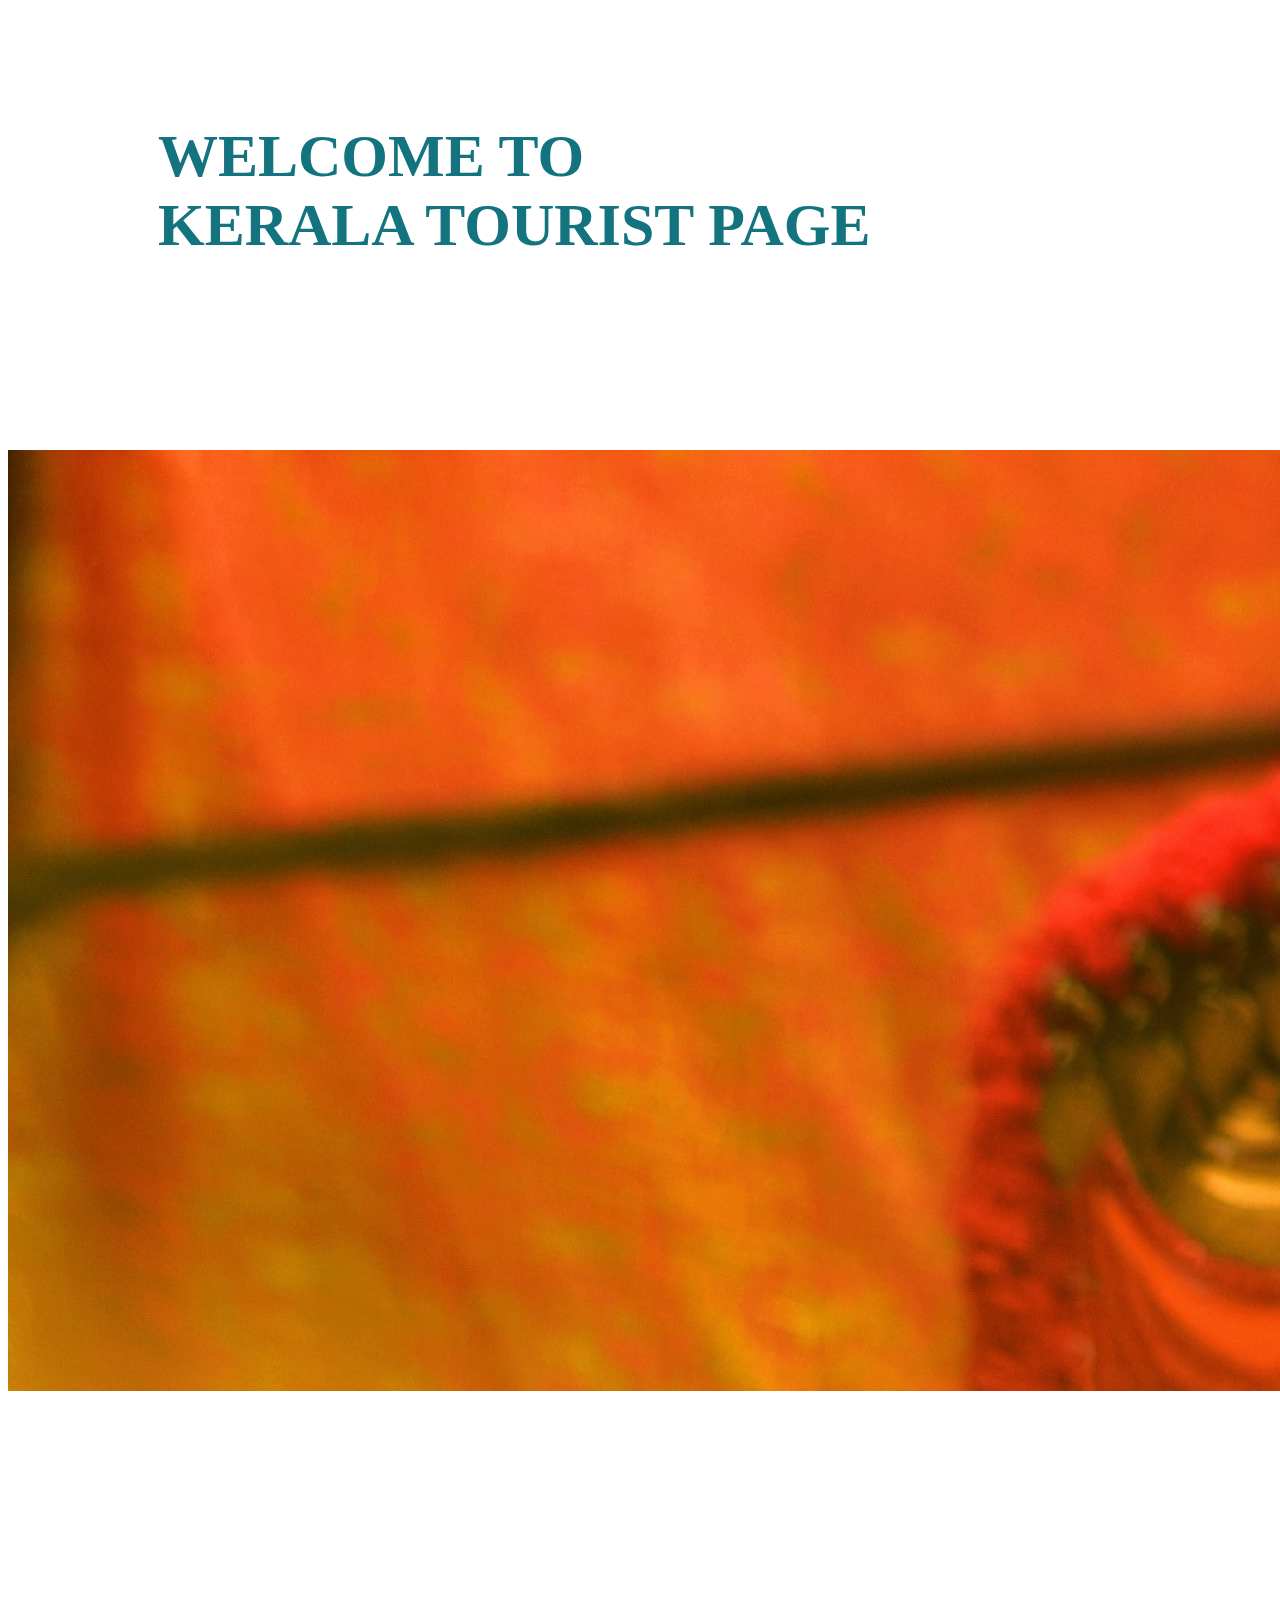
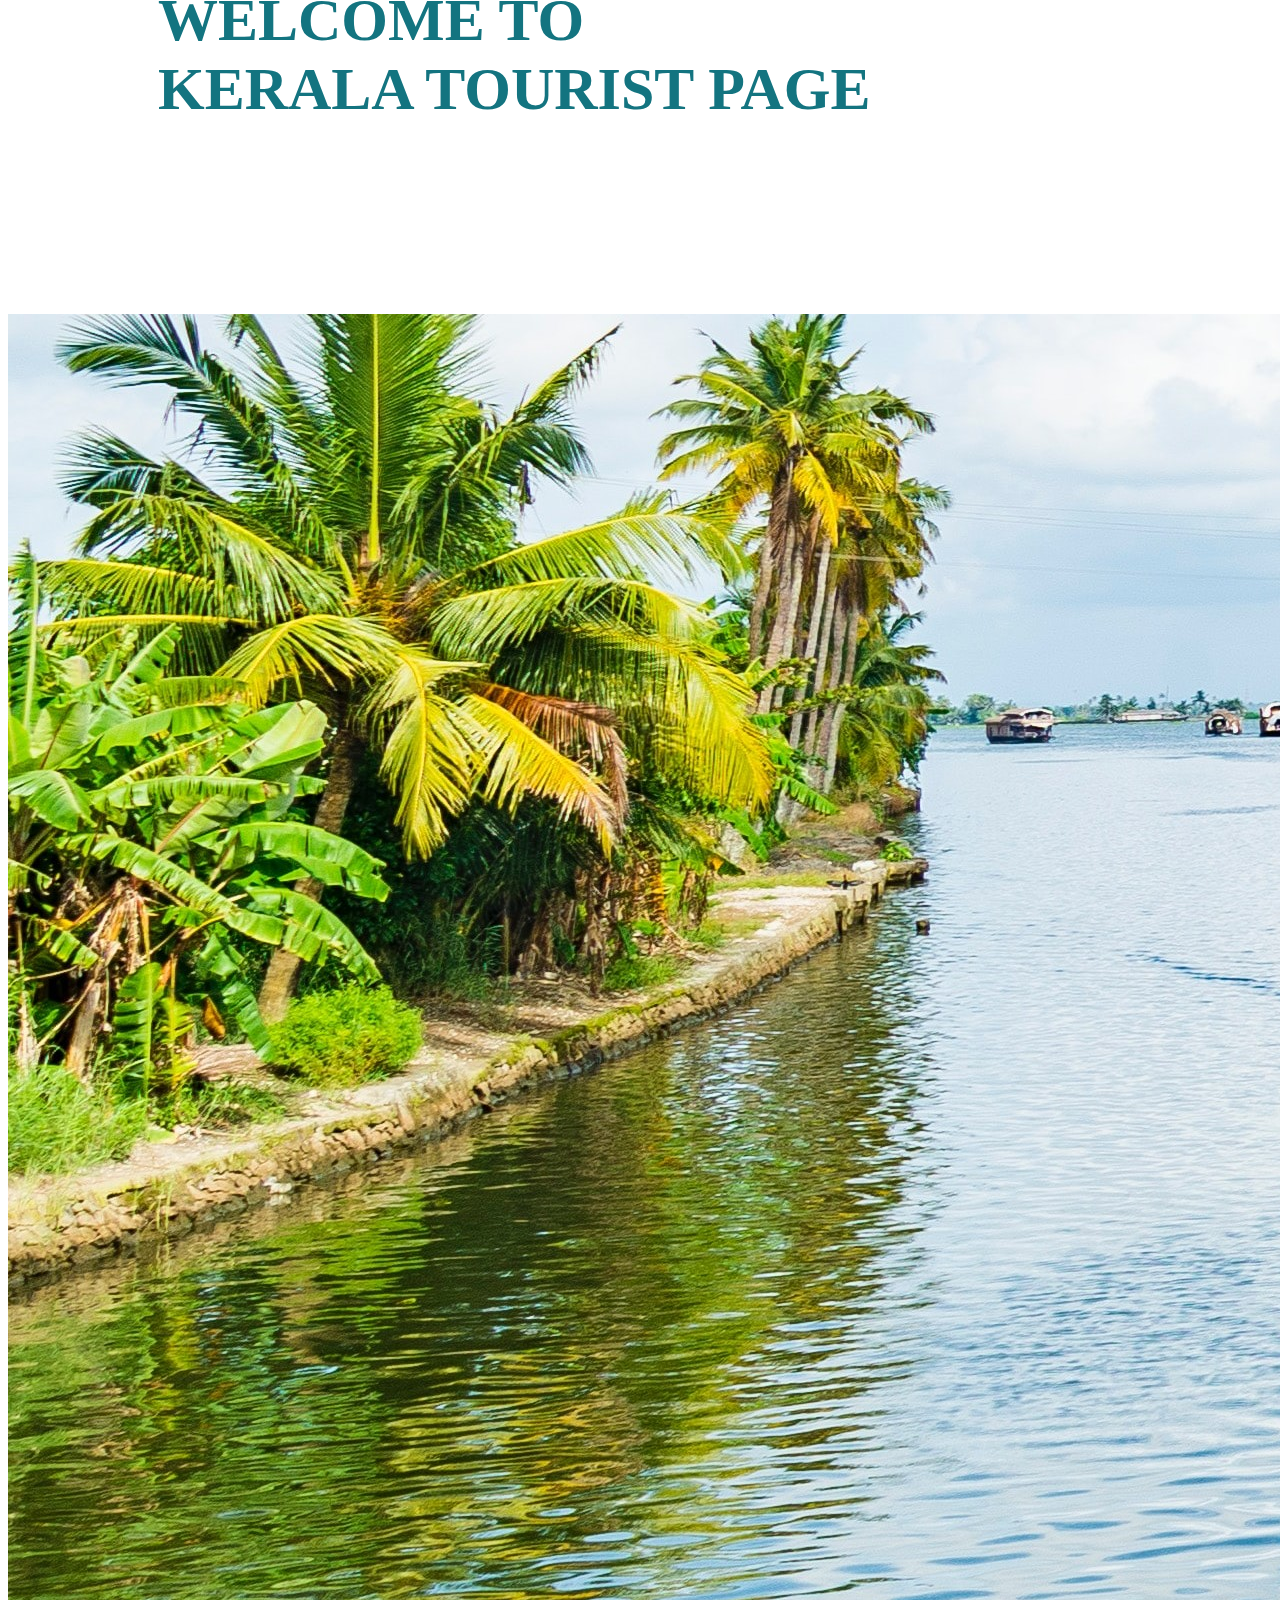
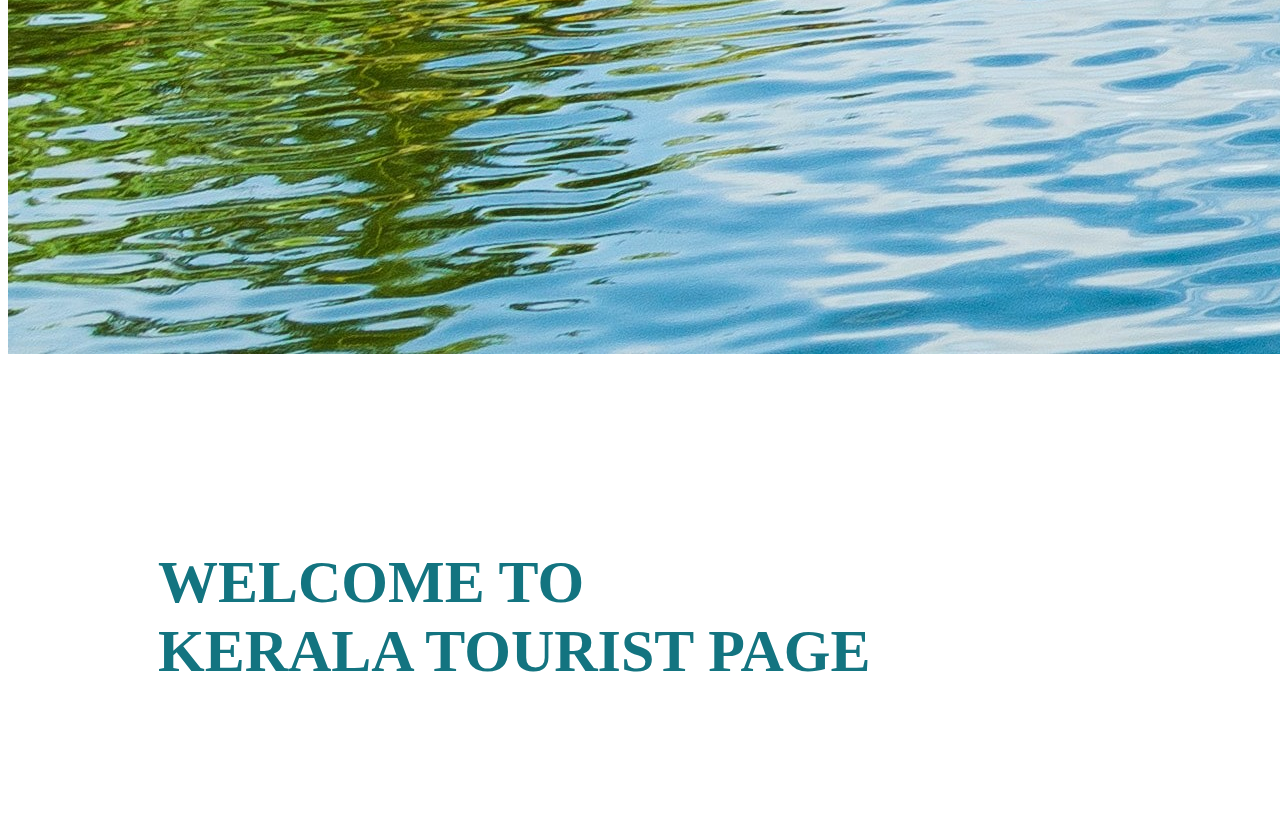
<file: 7.html>
<!doctype html>
<html lang="en">
  <head>
    <meta charset="utf-8">
    <meta name="viewport" content="width=device-width, initial-scale=1">
    <title>KERALA</title>
    <link href="https://cdn.jsdelivr.net/npm/bootstrap@5.3.0-alpha1/dist/css/bootstrap.min.css" rel="stylesheet" integrity="sha384-GLhlTQ8iRABdZLl6O3oVMWSktQOp6b7In1Zl3/Jr59b6EGGoI1aFkw7cmDA6j6gD" crossorigin="anonymous">
  <link rel="stylesheet" href="style.css">

</head>
  <body>
    <script src="https://cdn.jsdelivr.net/npm/bootstrap@5.3.0-alpha1/dist/js/bootstrap.bundle.min.js" integrity="sha384-w76AqPfDkMBDXo30jS1Sgez6pr3x5MlQ1ZAGC+nuZB+EYdgRZgiwxhTBTkF7CXvN" crossorigin="anonymous"></script>
  

    <!-- for carsoel -->

    <div id="hometop">
      <div id="carouselExampleAutoplaying" class="carousel slide" data-bs-ride="carousel">
          <div class="carousel-inner">
            <div class="carousel-item active">
              <img src="home images/4.jpg" class="d-block w-100" alt="...">
              <div class="carousel-caption d-none d-md-block">
                <h1 id="name">WELCOME TO<br>KERALA TOURIST PAGE</h1>
              </div>
            </div>
            <div class="carousel-item">
              <img src="home images/3.jpg" class="d-block w-100" alt="...">
              <div class="carousel-caption d-none d-md-block">
                <h1 id="name">WELCOME TO<br>KERALA TOURIST PAGE</h1>
              </div>
            </div>
            <div class="carousel-item">
              <img src="home images/1.jpg" class="d-block w-100" alt="...">
              <div class="carousel-caption d-none d-md-block">
                <h1 id="name">WELCOME TO<br>KERALA TOURIST PAGE</h1>
              </div>
            </div>
          </div>
          <button class="carousel-control-prev" type="button" data-bs-target="#carouselExampleAutoplaying" data-bs-slide="prev">
            <span class="carousel-control-prev-icon" aria-hidden="true"></span>
            <span class="visually-hidden">Previous</span>
          </button>
          <button class="carousel-control-next" type="button" data-bs-target="#carouselExampleAutoplaying" data-bs-slide="next">
            <span class="carousel-control-next-icon" aria-hidden="true"></span>
            <span class="visually-hidden">Next</span>
          </button>
        </div>
  </div>


    <div id="navbar">
    <div class="container text-center">
        <div class="row">
          <div class="col">
            <a href="index.html">HOME</a>
          </div>
          <div class="col">
            <a href="district.html">DISTRICT</a>
          </div>
          <div class="col">
            <a href="login.html">LOGIN</a>
          </div>
          <div class="col">
            <a href="signup.html">SIGNUP</a>
          </div>
        </div>
      </div>
    </div>




    <div id="homebodybg">

        <div class="container">
            <div id="discontent">
                <h1 id="center">Ernakulam</h1>
                <hr >
                <div id="discontentdiv">
                    <H5>
                        Ernakulam, also known as Kochi, is a vibrant city located in the Indian state of Kerala. It is a popular tourist destination that attracts travelers from all over the world. Here are three must-visit tourist places in Ernakulam:

<br><br>Fort Kochi: Fort Kochi is a historic town located in the Ernakulam district of Kerala. The place is known for its rich cultural heritage, colonial architecture, and scenic beauty. Visitors can explore various tourist attractions in Fort Kochi, including the Chinese Fishing Nets, St. Francis Church, Dutch Cemetery, and Fort Kochi Beach. The place also offers a perfect blend of traditional and modern art and culture, with various art galleries and cafes offering a glimpse of the local lifestyle.

<br><br>Marine Drive: Marine Drive is a scenic promenade located in the heart of Kochi. The place is known for its picturesque views of the backwaters, bustling street markets, and modern lifestyle. Visitors can indulge in various activities like boat rides, shopping, and dining while enjoying the serene surroundings of the backwaters. The place is also an ideal destination for a leisurely evening stroll and is a popular spot among locals and tourists alike.

<br><br>Hill Palace Museum: Hill Palace Museum is a historic museum located in the Tripunithura region of Kochi. The museum houses a vast collection of artifacts, including royal artifacts, paintings, sculptures, and weapons. Visitors can explore the history and culture of Kerala through various exhibits and galleries. The palace is also surrounded by lush green gardens and offers a perfect setting for a peaceful picnic or a leisurely stroll.

<br><br>In conclusion, Ernakulam is a vibrant city that offers a perfect blend of history, culture, and modern lifestyle. Fort Kochi, Marine Drive, and Hill Palace Museum are three must-visit tourist places in Ernakulam that are sure to leave you spellbound with their unique charm and beauty.
                    </H5>

                    

                </div>

            </div>
          </div>

    </div>


</body>
</html>
</file>
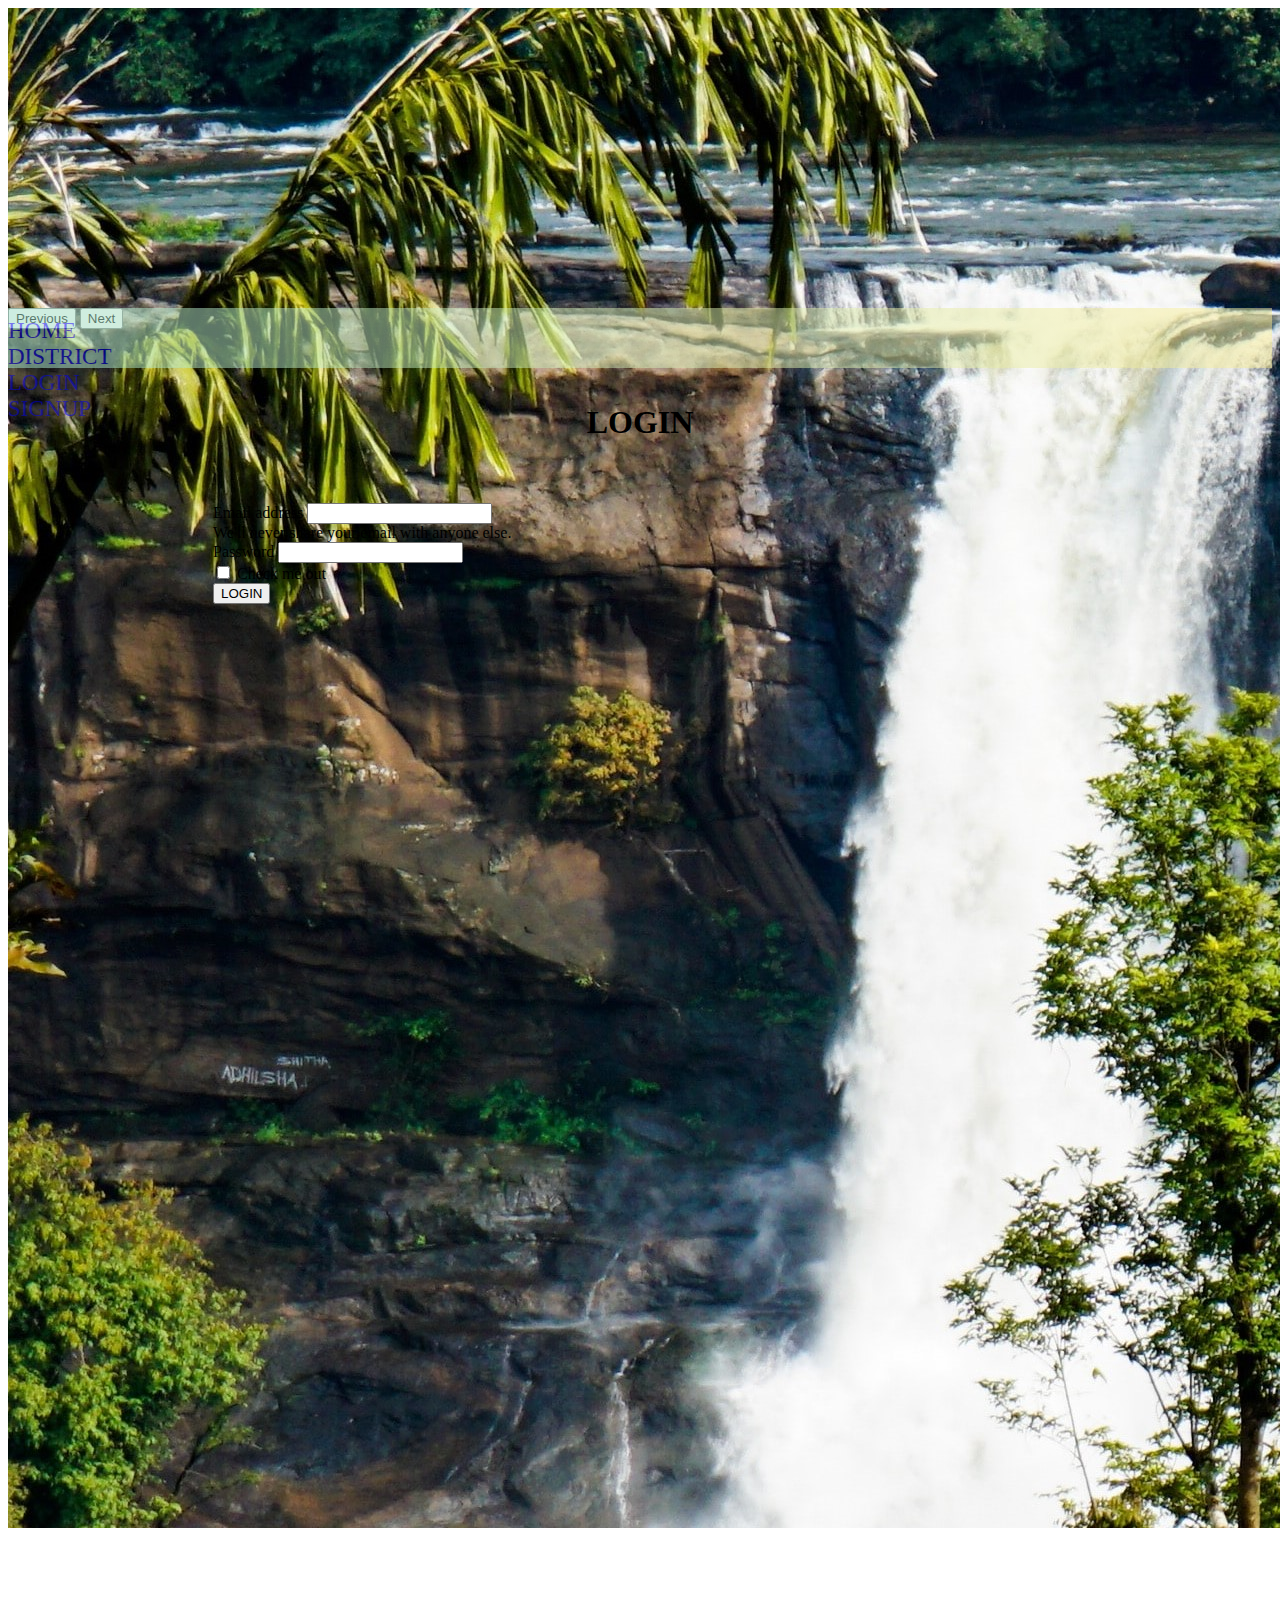
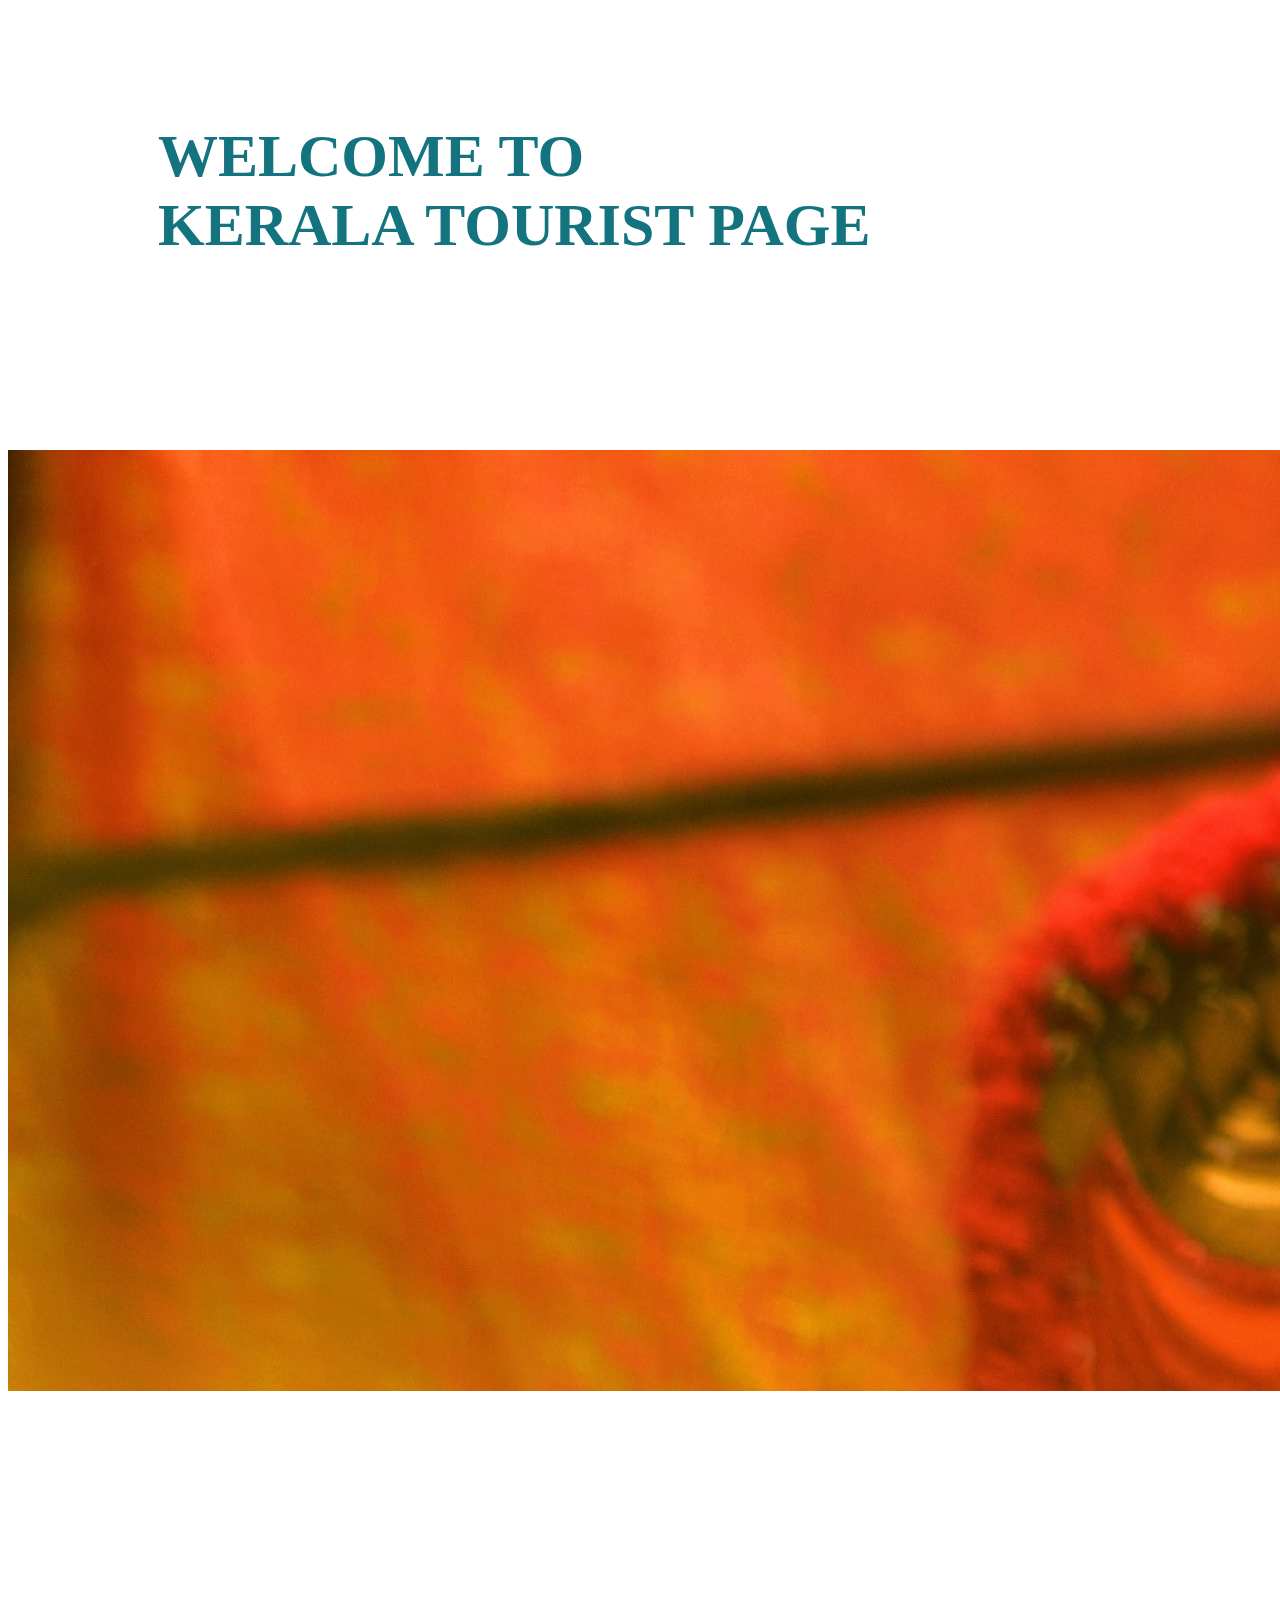
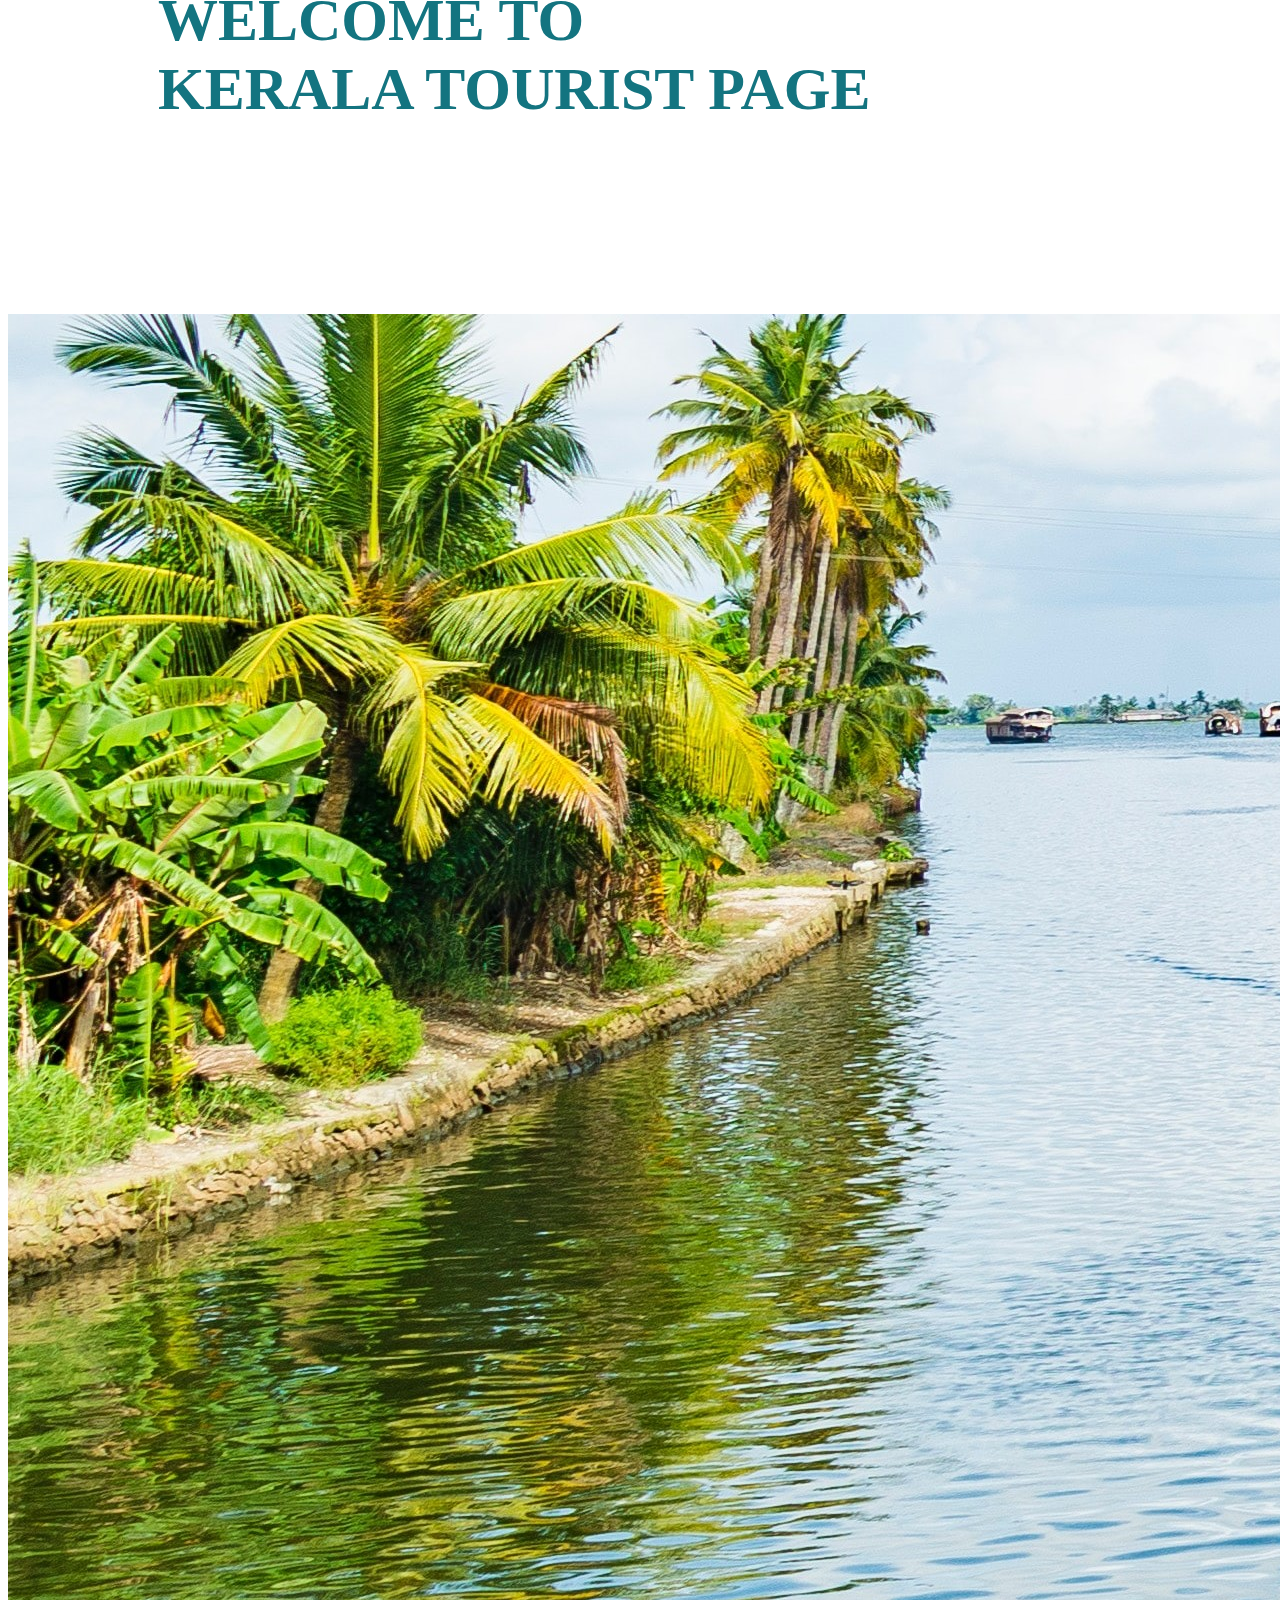
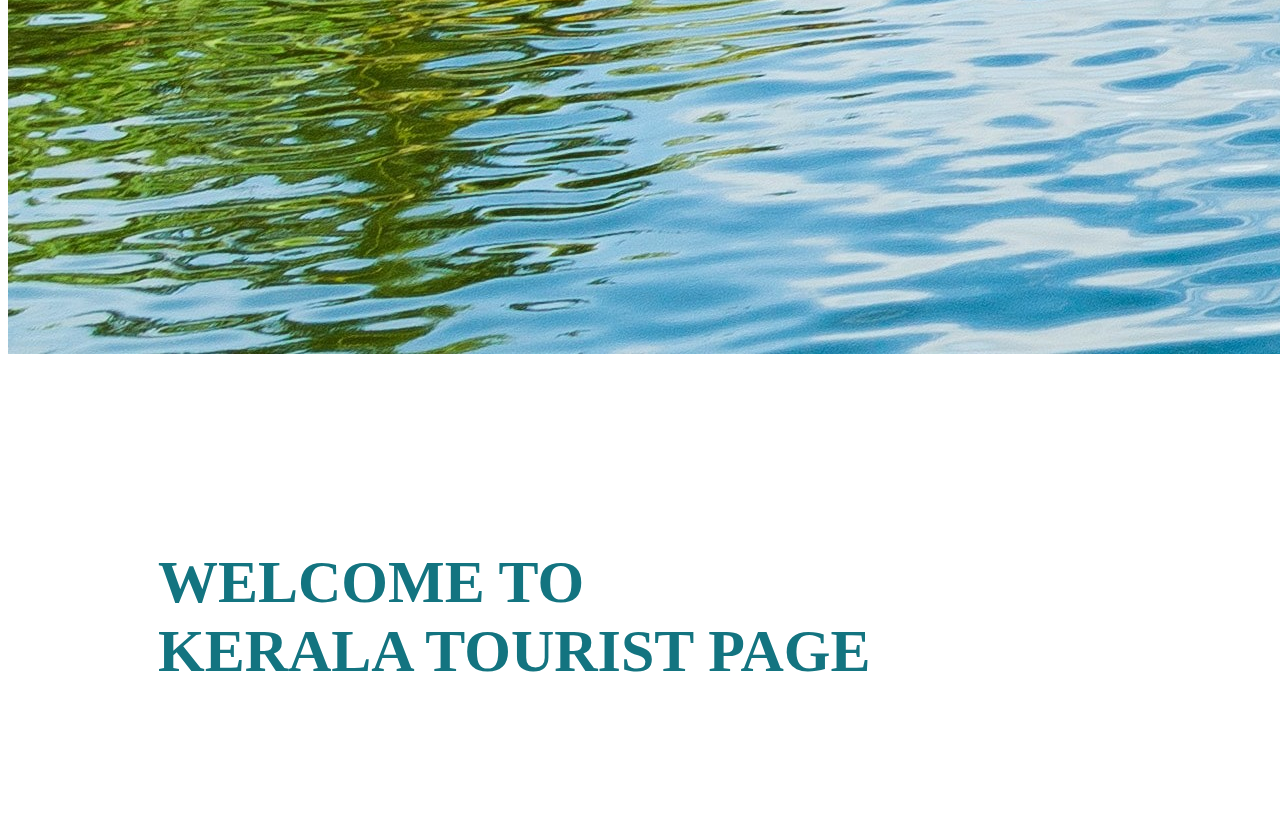
<file: login.html>
<!doctype html>
<html lang="en">
  <head>
    <meta charset="utf-8">
    <meta name="viewport" content="width=device-width, initial-scale=1">
    <title>KERALA</title>
    <link href="https://cdn.jsdelivr.net/npm/bootstrap@5.3.0-alpha1/dist/css/bootstrap.min.css" rel="stylesheet" integrity="sha384-GLhlTQ8iRABdZLl6O3oVMWSktQOp6b7In1Zl3/Jr59b6EGGoI1aFkw7cmDA6j6gD" crossorigin="anonymous">
  <link rel="stylesheet" href="style.css">

</head>
  <body>
    <script src="https://cdn.jsdelivr.net/npm/bootstrap@5.3.0-alpha1/dist/js/bootstrap.bundle.min.js" integrity="sha384-w76AqPfDkMBDXo30jS1Sgez6pr3x5MlQ1ZAGC+nuZB+EYdgRZgiwxhTBTkF7CXvN" crossorigin="anonymous"></script>
  

    <!-- for carsoel -->
    <!-- for carsoel -->
    <div id="hometop">
      <div id="carouselExampleAutoplaying" class="carousel slide" data-bs-ride="carousel">
          <div class="carousel-inner">
            <div class="carousel-item active">
              <img src="home images/4.jpg" class="d-block w-100" alt="...">
              <div class="carousel-caption d-none d-md-block">
                <h1 id="name">WELCOME TO<br>KERALA TOURIST PAGE</h1>
              </div>
            </div>
            <div class="carousel-item">
              <img src="home images/3.jpg" class="d-block w-100" alt="...">
              <div class="carousel-caption d-none d-md-block">
                <h1 id="name">WELCOME TO<br>KERALA TOURIST PAGE</h1>
              </div>
            </div>
            <div class="carousel-item">
              <img src="home images/1.jpg" class="d-block w-100" alt="...">
              <div class="carousel-caption d-none d-md-block">
                <h1 id="name">WELCOME TO<br>KERALA TOURIST PAGE</h1>
              </div>
            </div>
          </div>
          <button class="carousel-control-prev" type="button" data-bs-target="#carouselExampleAutoplaying" data-bs-slide="prev">
            <span class="carousel-control-prev-icon" aria-hidden="true"></span>
            <span class="visually-hidden">Previous</span>
          </button>
          <button class="carousel-control-next" type="button" data-bs-target="#carouselExampleAutoplaying" data-bs-slide="next">
            <span class="carousel-control-next-icon" aria-hidden="true"></span>
            <span class="visually-hidden">Next</span>
          </button>
        </div>
  </div>


    <div id="navbar">
    <div class="container text-center">
        <div class="row">
          <div class="col">
            <a href="index.html">HOME</a>
          </div>
          <div class="col">
            <a href="district.html">DISTRICT</a>
          </div>
          <div class="col">
            <a href="login.html">LOGIN</a>
          </div>
          <div class="col">
            <a href="signup.html">SIGNUP</a>
          </div>
        </div>
      </div>
    </div>




    <div id="homebodybg">

        <div class="container">
            <div id="loginbody">
                <h1 id="center">LOGIN </h1>
                <hr >
                <div id="logindiv">

                    <form>
                        <div class="mb-3">
                          <label for="exampleInputEmail1" class="form-label">Email address</label>
                          <input type="email" class="form-control" id="exampleInputEmail1" aria-describedby="emailHelp">
                          <div id="emailHelp" class="form-text">We'll never share your email with anyone else.</div>
                        </div>
                        <div class="mb-3">
                          <label for="exampleInputPassword1" class="form-label">Password</label>
                          <input type="password" class="form-control" id="exampleInputPassword1">
                        </div>
                        <div class="mb-3 form-check">
                          <input type="checkbox" class="form-check-input" id="exampleCheck1">
                          <label class="form-check-label" for="exampleCheck1">Check me out</label>
                        </div>
                        <button type="submit" class="btn btn-primary">LOGIN</button>
                      </form>
                    

                </div>

            </div>
          </div>

    </div>


</body>
</html>
</file>
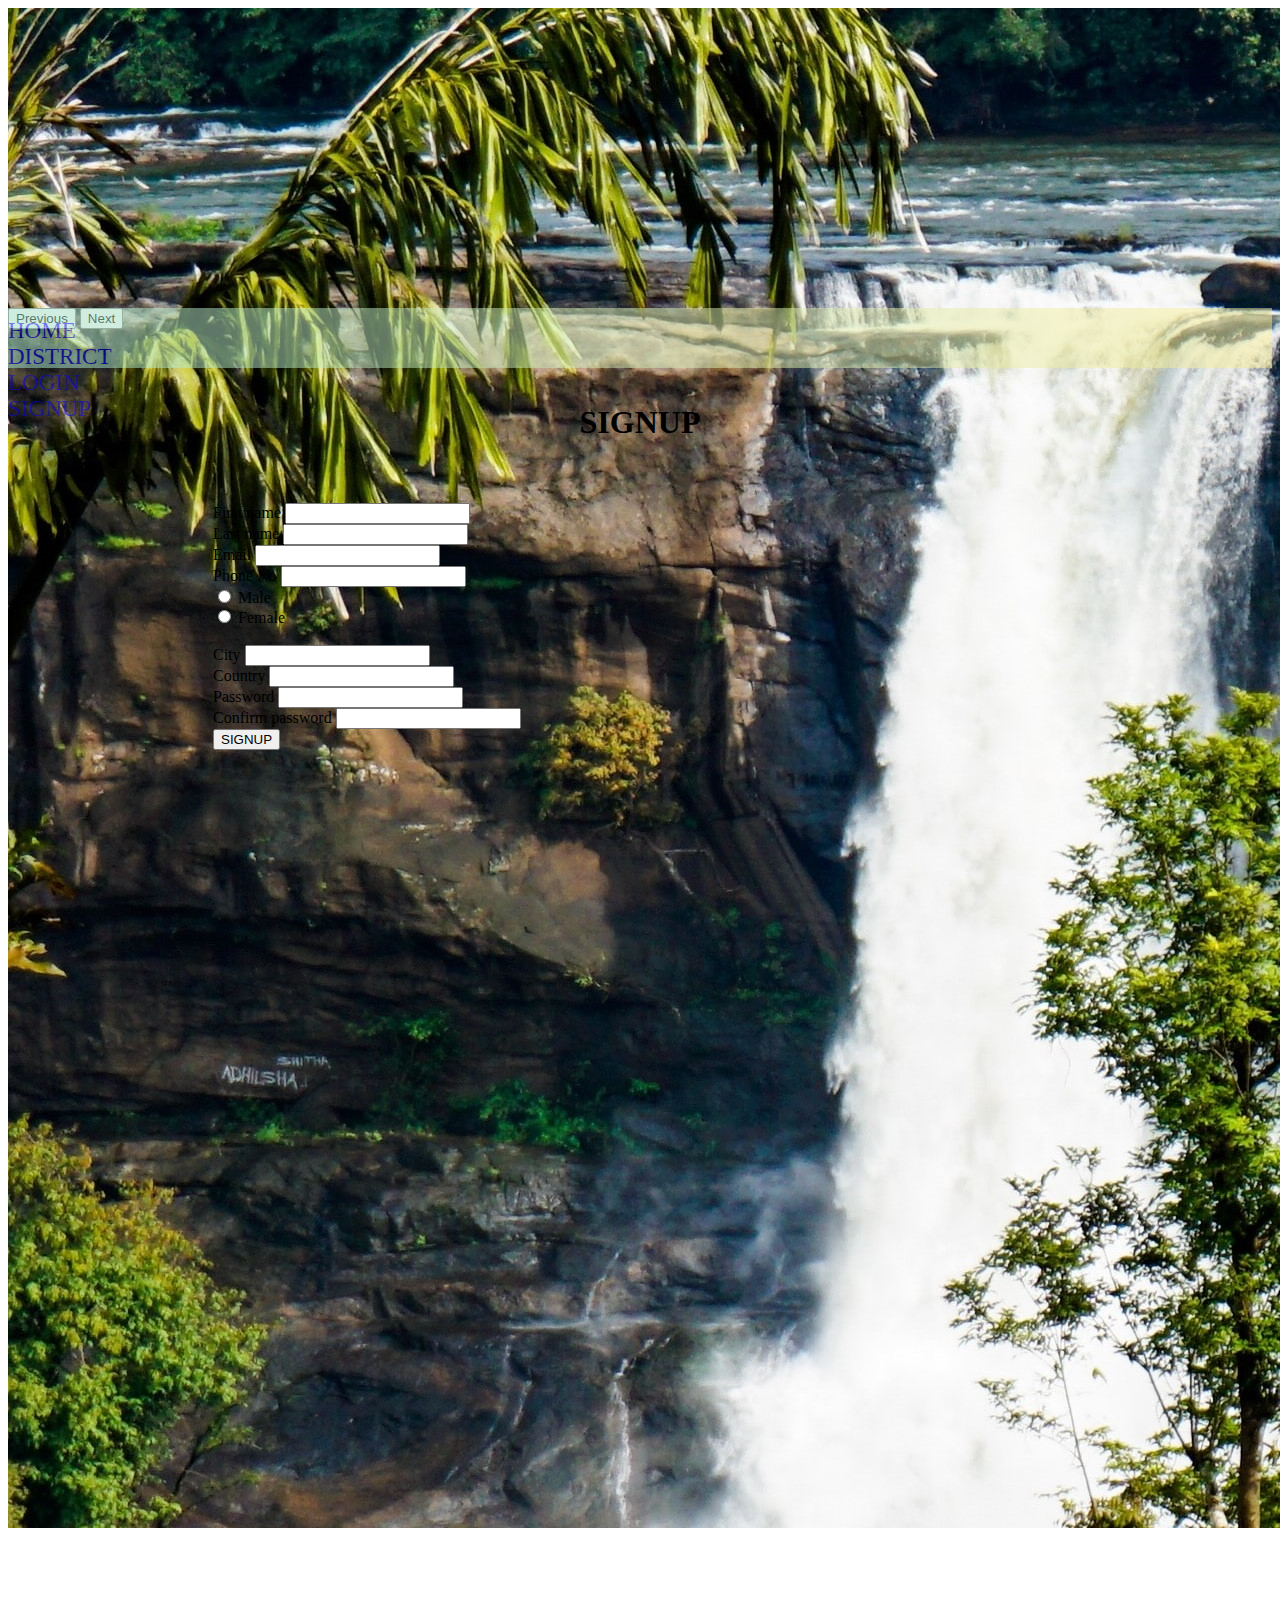
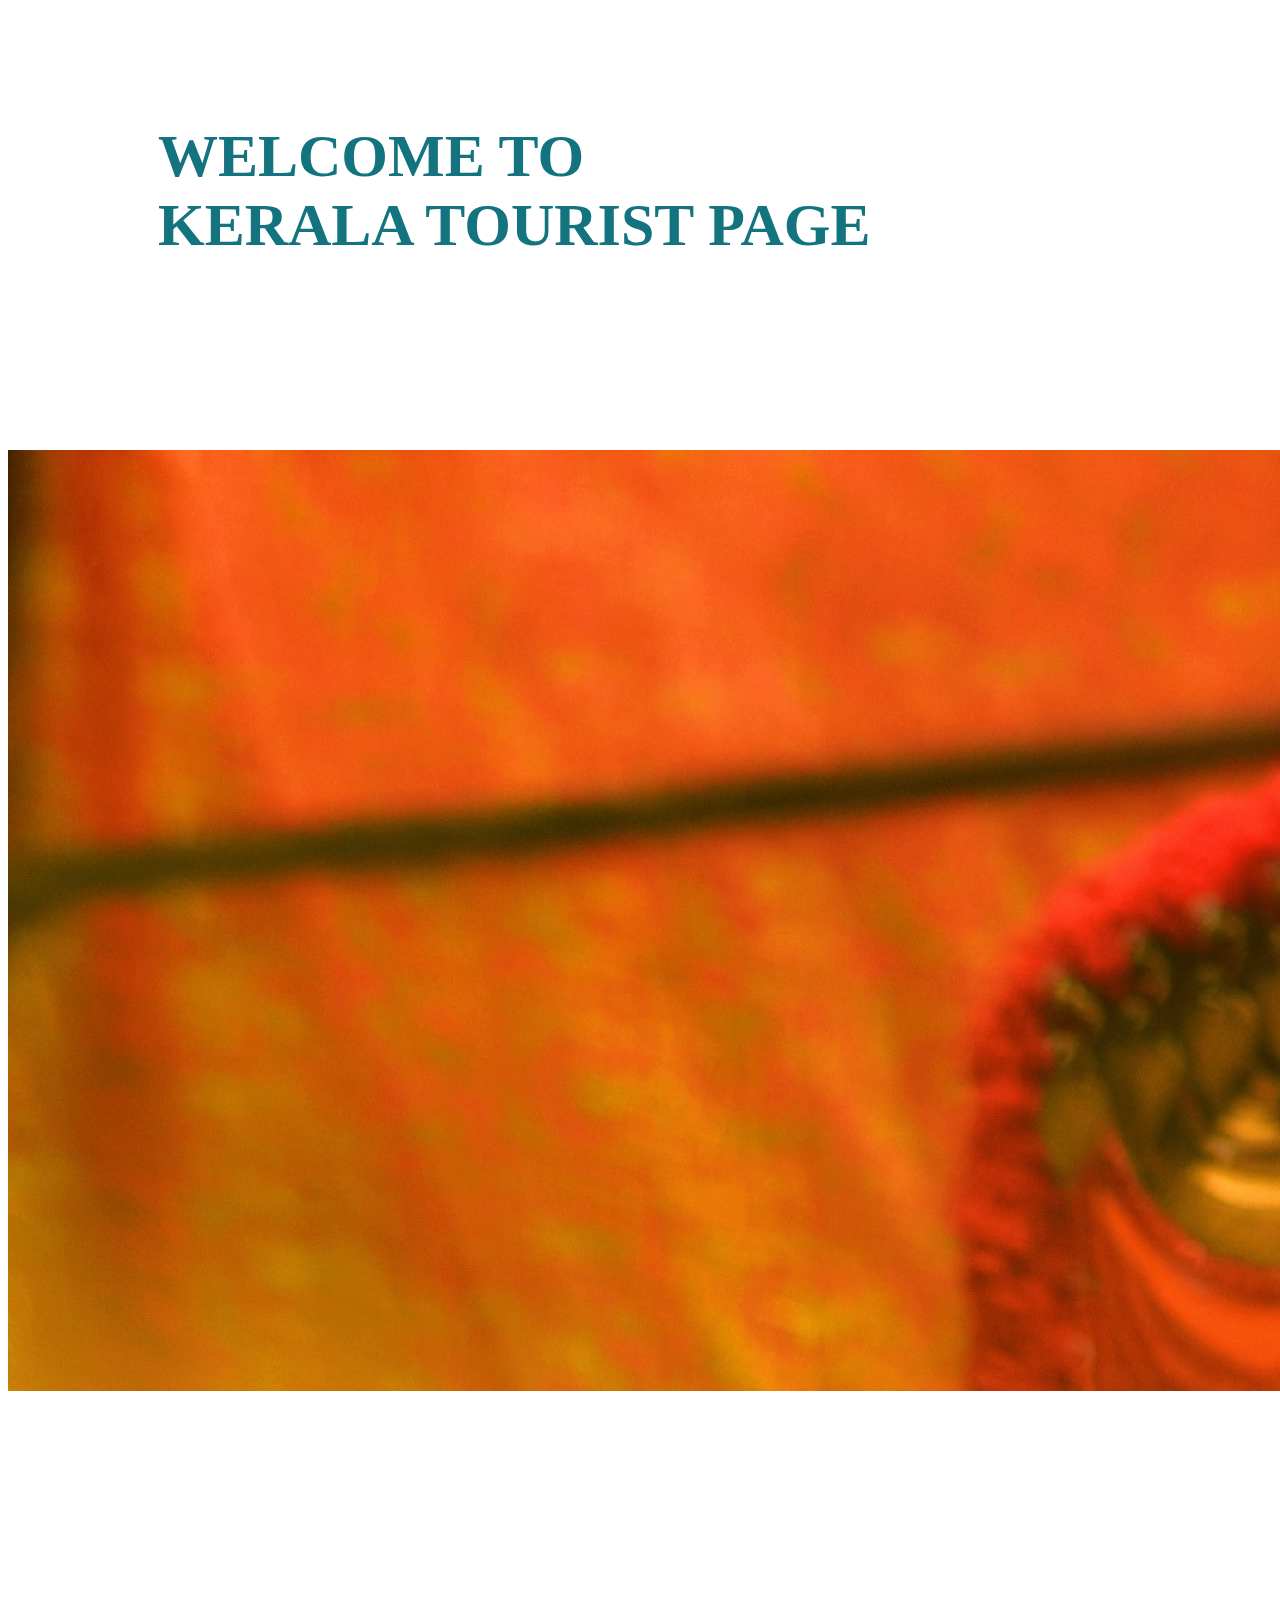
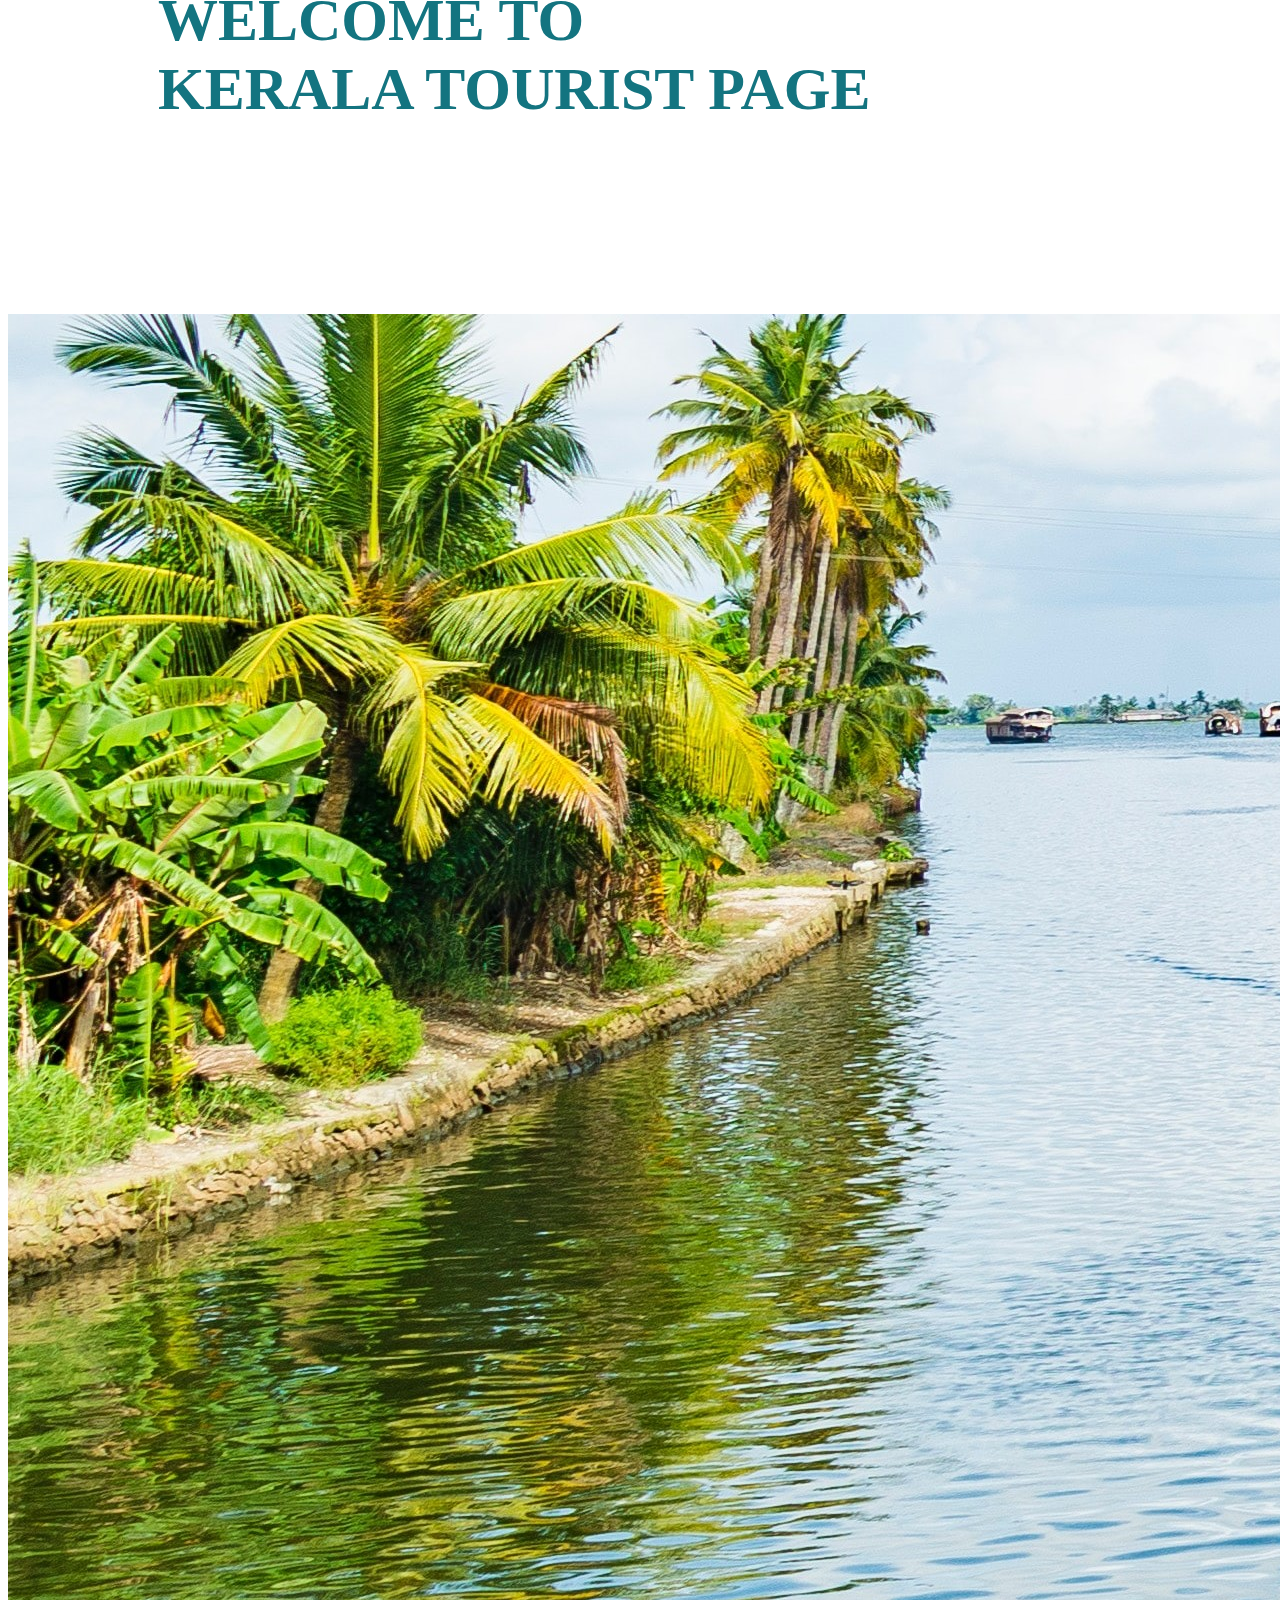
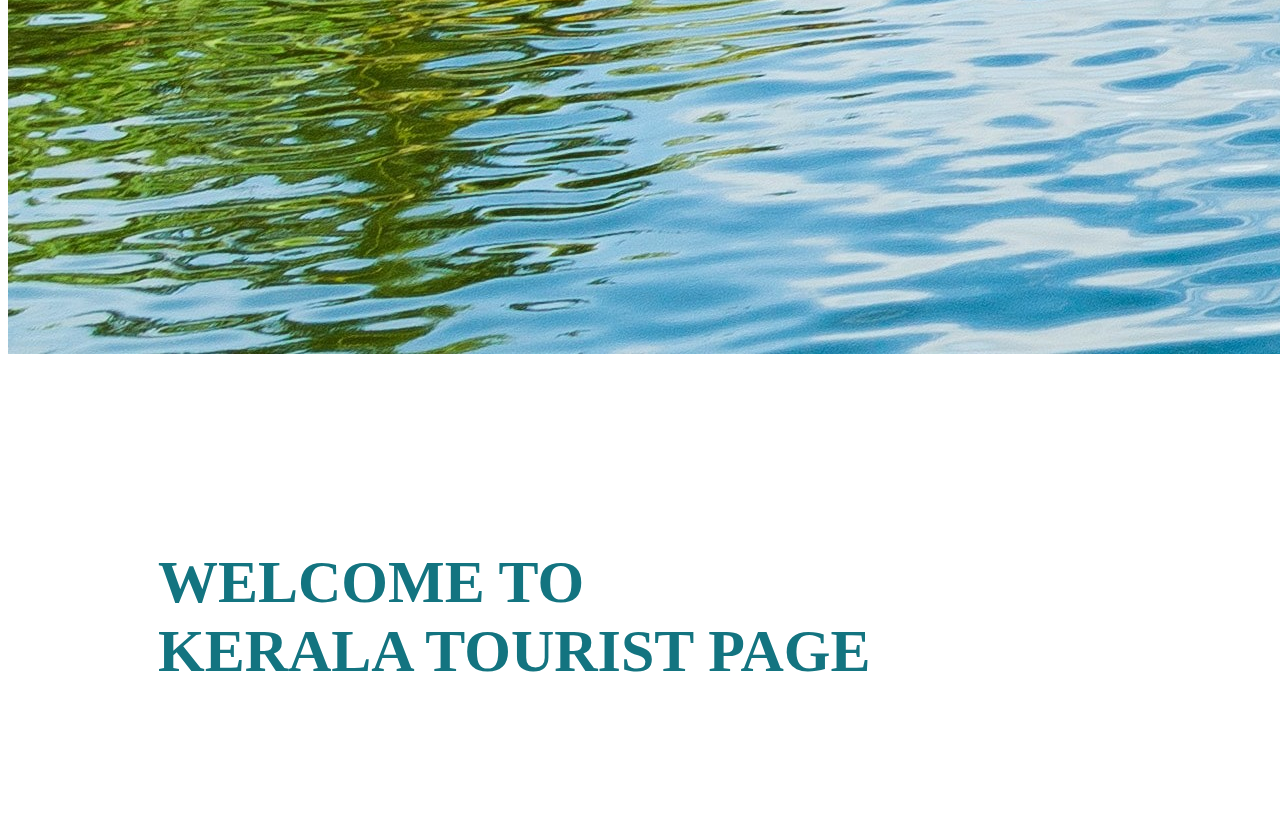
<file: signup.html>
<!doctype html>
<html lang="en">
  <head>
    <meta charset="utf-8">
    <meta name="viewport" content="width=device-width, initial-scale=1">
    <title>Bootstrap demo</title>
    <link href="https://cdn.jsdelivr.net/npm/bootstrap@5.3.0-alpha1/dist/css/bootstrap.min.css" rel="stylesheet" integrity="sha384-GLhlTQ8iRABdZLl6O3oVMWSktQOp6b7In1Zl3/Jr59b6EGGoI1aFkw7cmDA6j6gD" crossorigin="anonymous">
  <link rel="stylesheet" href="style.css">

</head>
  <body>
    <script src="https://cdn.jsdelivr.net/npm/bootstrap@5.3.0-alpha1/dist/js/bootstrap.bundle.min.js" integrity="sha384-w76AqPfDkMBDXo30jS1Sgez6pr3x5MlQ1ZAGC+nuZB+EYdgRZgiwxhTBTkF7CXvN" crossorigin="anonymous"></script>
  

    <!-- for carsoel -->
    <!-- for carsoel -->
    <div id="hometop">
      <div id="carouselExampleAutoplaying" class="carousel slide" data-bs-ride="carousel">
          <div class="carousel-inner">
            <div class="carousel-item active">
              <img src="home images/4.jpg" class="d-block w-100" alt="...">
              <div class="carousel-caption d-none d-md-block">
                <h1 id="name">WELCOME TO<br>KERALA TOURIST PAGE</h1>
              </div>
            </div>
            <div class="carousel-item">
              <img src="home images/3.jpg" class="d-block w-100" alt="...">
              <div class="carousel-caption d-none d-md-block">
                <h1 id="name">WELCOME TO<br>KERALA TOURIST PAGE</h1>
              </div>
            </div>
            <div class="carousel-item">
              <img src="home images/1.jpg" class="d-block w-100" alt="...">
              <div class="carousel-caption d-none d-md-block">
                <h1 id="name">WELCOME TO<br>KERALA TOURIST PAGE</h1>
              </div>
            </div>
          </div>
          <button class="carousel-control-prev" type="button" data-bs-target="#carouselExampleAutoplaying" data-bs-slide="prev">
            <span class="carousel-control-prev-icon" aria-hidden="true"></span>
            <span class="visually-hidden">Previous</span>
          </button>
          <button class="carousel-control-next" type="button" data-bs-target="#carouselExampleAutoplaying" data-bs-slide="next">
            <span class="carousel-control-next-icon" aria-hidden="true"></span>
            <span class="visually-hidden">Next</span>
          </button>
        </div>
  </div>


    <div id="navbar">
    <div class="container text-center">
        <div class="row">
          <div class="col">
            <a href="index.html">HOME</a>
          </div>
          <div class="col">
            <a href="district.html">DISTRICT</a>
          </div>
          <div class="col">
            <a href="login.html">LOGIN</a>
          </div>
          <div class="col">
            <a href="signup.html">SIGNUP</a>
          </div>
        </div>
      </div>
    </div>




    <div id="homebodybg">

        <div class="container">
            <div id="signupbody">
                <h1 id="center">SIGNUP</h1>
                <hr >
                <div id="logindiv">

                    <form>
                        <div class="mb-3">
                          <label for="fname" class="form-label">First name</label>
                          <input type="text" class="form-control" id="fname" aria-describedby="fname">
                          <br>
                          <div class="mb-3">
                            <label for="lname" class="form-label">Last name</label>
                            <input type="text" class="form-control" id="lname" aria-describedby="lname">
                            <br>
                            <div class="mb-3">
                              <label for="email" class="form-label">Email </label>
                              <input type="email" class="form-control" id="email" aria-describedby="email">
                          
                              <br>
                              <div class="mb-3">
                                <label for="phone" class="form-label">Phone No</label>
                                <input type="tel" class="form-control" id="phone" aria-describedby="phone">
                                
                                <br>
                                <div class="container text-center">
                                    <div class="row">
                                      <div class="col">
                                        <input type="radio" id="m" name="mf" value="mf">
                                        <label for="age1">Male</label><br>
                                      </div>
                                      <div class="col">
                                        <input type="radio" id="f" name="mf" value="md">
                                        <label for="age2">Female</label><br>  
                                      </div>
                                
                                    </div>
                                  </div>
                               
                              


                                  <br>
                                  <div class="mb-3">
                                    <label for="city" class="form-label">City</label>
                                    <input type="text" class="form-control" id="city" aria-describedby="city">
                                    
                                    <br>
                                  <div class="mb-3">
                                    <label for="country" class="form-label">Country</label>
                                    <input type="text" class="form-control" id="country" aria-describedby="country">
                                    
                                    <br>




                            <div class="mb-3">
                          <label for="exampleInputPassword1" class="form-label">Password</label>
                          <input type="password" class="form-control" id="exampleInputPassword1">
                        </div>

                        <div class="mb-3">
                            <label for="exampleInputPassword2" class="form-label">Confirm password</label>
                            <input type="password" class="form-control" id="exampleInputPassword2">
                          </div>

                        <button type="submit" class="btn btn-primary">SIGNUP</button>
                      </form>
                    

                </div>

            </div>
          </div>

    </div>


</body>
</html>
</file>
<file: style.css>
#hometop{
    height:300px ;
    background-color: rgb(16, 48, 37);
    width: auto;
}


#navbar{
    background-image: linear-gradient(60deg, #abecd6 0%, #fbed96 100%);    width: auto;
    height:50px ;
    padding-top: 10px;
    opacity: 0.5;
    font-size: 23px;
}


a{
    text-decoration: none   ;
}



#homebody{
    height: 700px;
    background: linear-gradient(rgba(255,255,255,.7), rgba(255,255,255,.8));
    border-radius: 25px;
    border: 5px solid #73AD21;
}





#disbody{
    height: 1600px;
    background: linear-gradient(rgba(255,255,255,.7), rgba(255,255,255,.8));
    border-radius: 25px;
    border: 5px solid #73AD21;
    

}


#homebodybg{
    background-image: url('home images/22.jpg');
    background-repeat: no-repeat;
    background-attachment: fixed;
    background-size: cover;
    padding-top: 10px;
    padding-bottom: 10px;


}




#center{
    text-align: center;
}

hr {
    width:50%;
    margin:auto;
    border-width: 10px;
}

#content{
    width:auto;
    height: 300px;
    margin-top: 10px;
    margin-left: 30px;
    margin-right: 30px ;
    text-align: justify;
}



#cardsdiv{
    margin: 50px;

}

#logindiv{
    margin-top: 20px;
    margin-left: 200px;
    margin-right: 200px;
}

#loginbody{
    height: 400px;
    background: linear-gradient(rgba(255,255,255,.7), rgba(255,255,255,.8));
    border-radius: 25px;
    border: 5px solid #73AD21;
}

#signupbody{
    height: 1000px;
    background: linear-gradient(rgba(255,255,255,.7), rgba(255,255,255,.8));
    border-radius: 25px;
    border: 5px solid #73AD21;

}

#discontent{
    height: 1000px;
    background: linear-gradient(rgba(255,255,255,.7), rgba(255,255,255,.8));
    border-radius: 25px;
    border: 5px solid #73AD21;
}

#discontentdiv{
    margin-top: 20px;
    margin-left: 200px;
    margin-right: 200px;
    text-align: justify;
}

.carousel-inner {
    height:300px;
    width: auto;

}


#name{
    padding: 150px;
    color: #137480;
    font-size: 60px;
}
</file>
